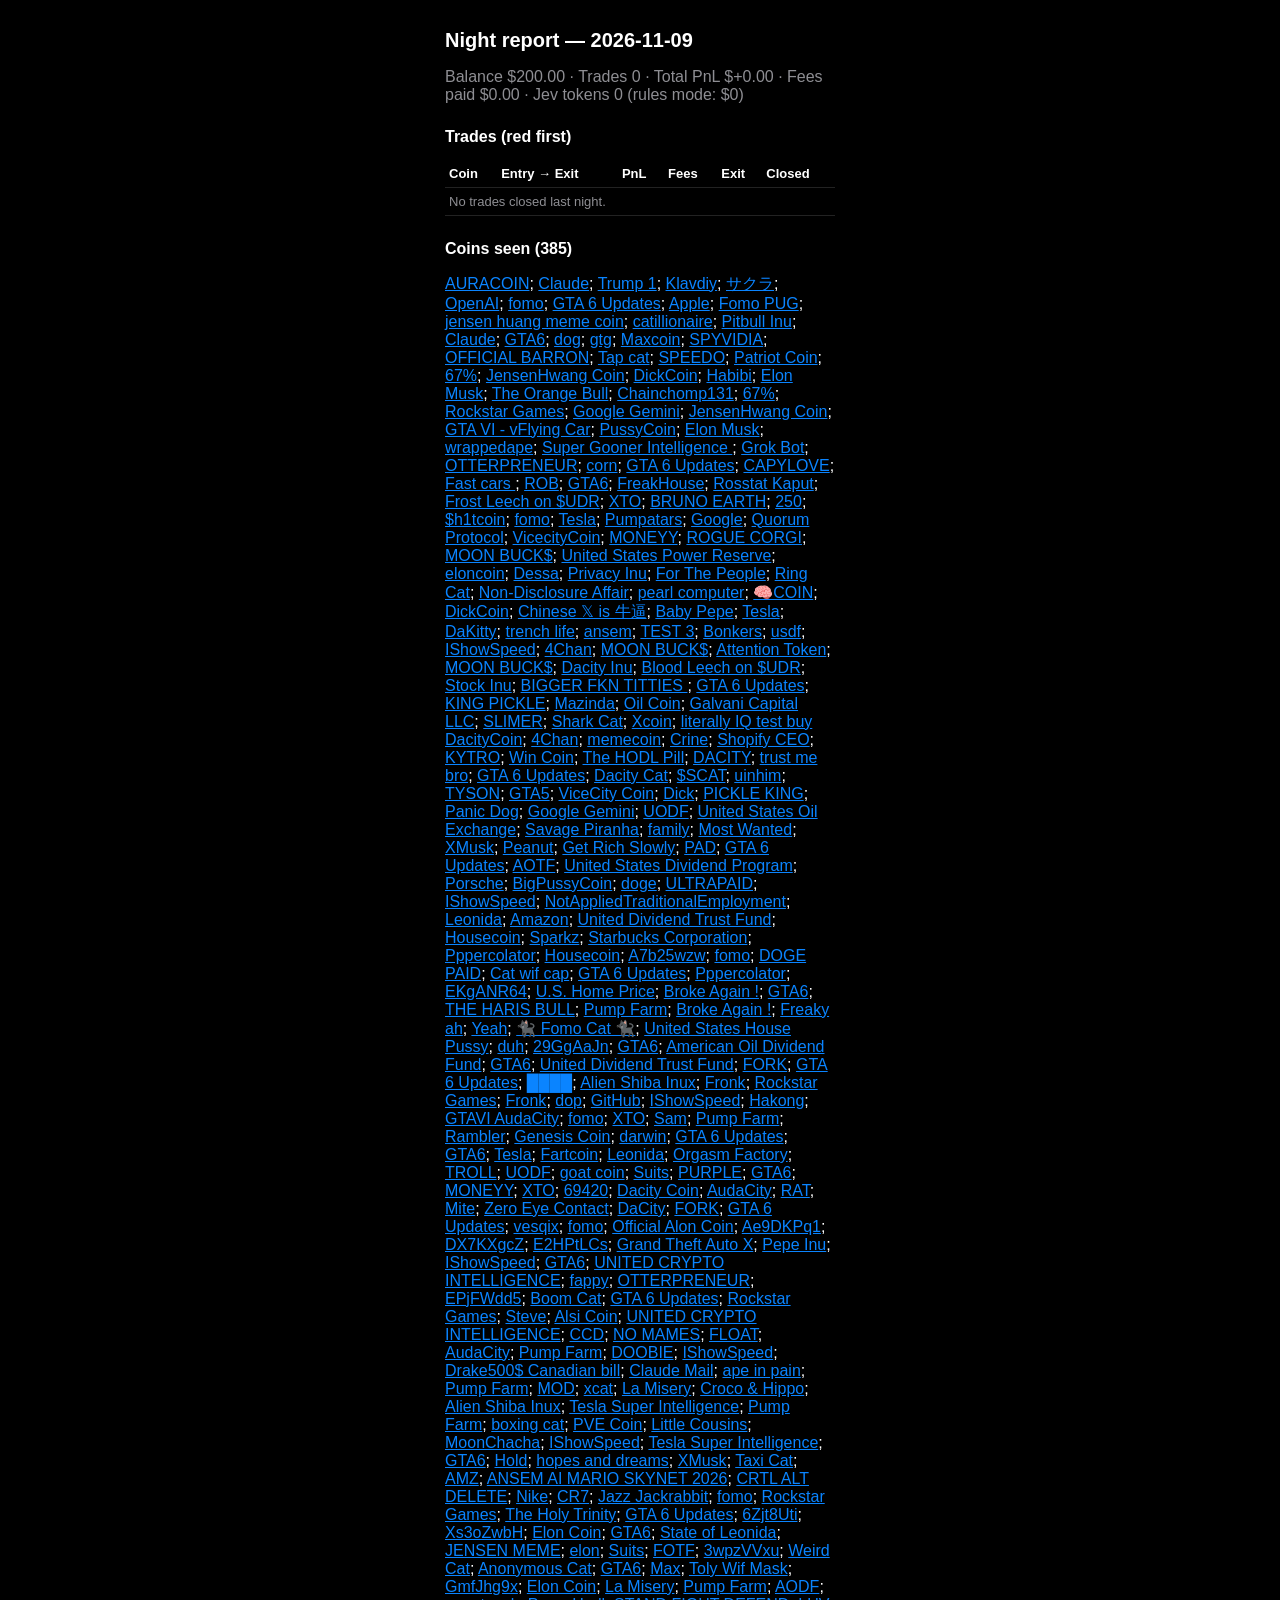
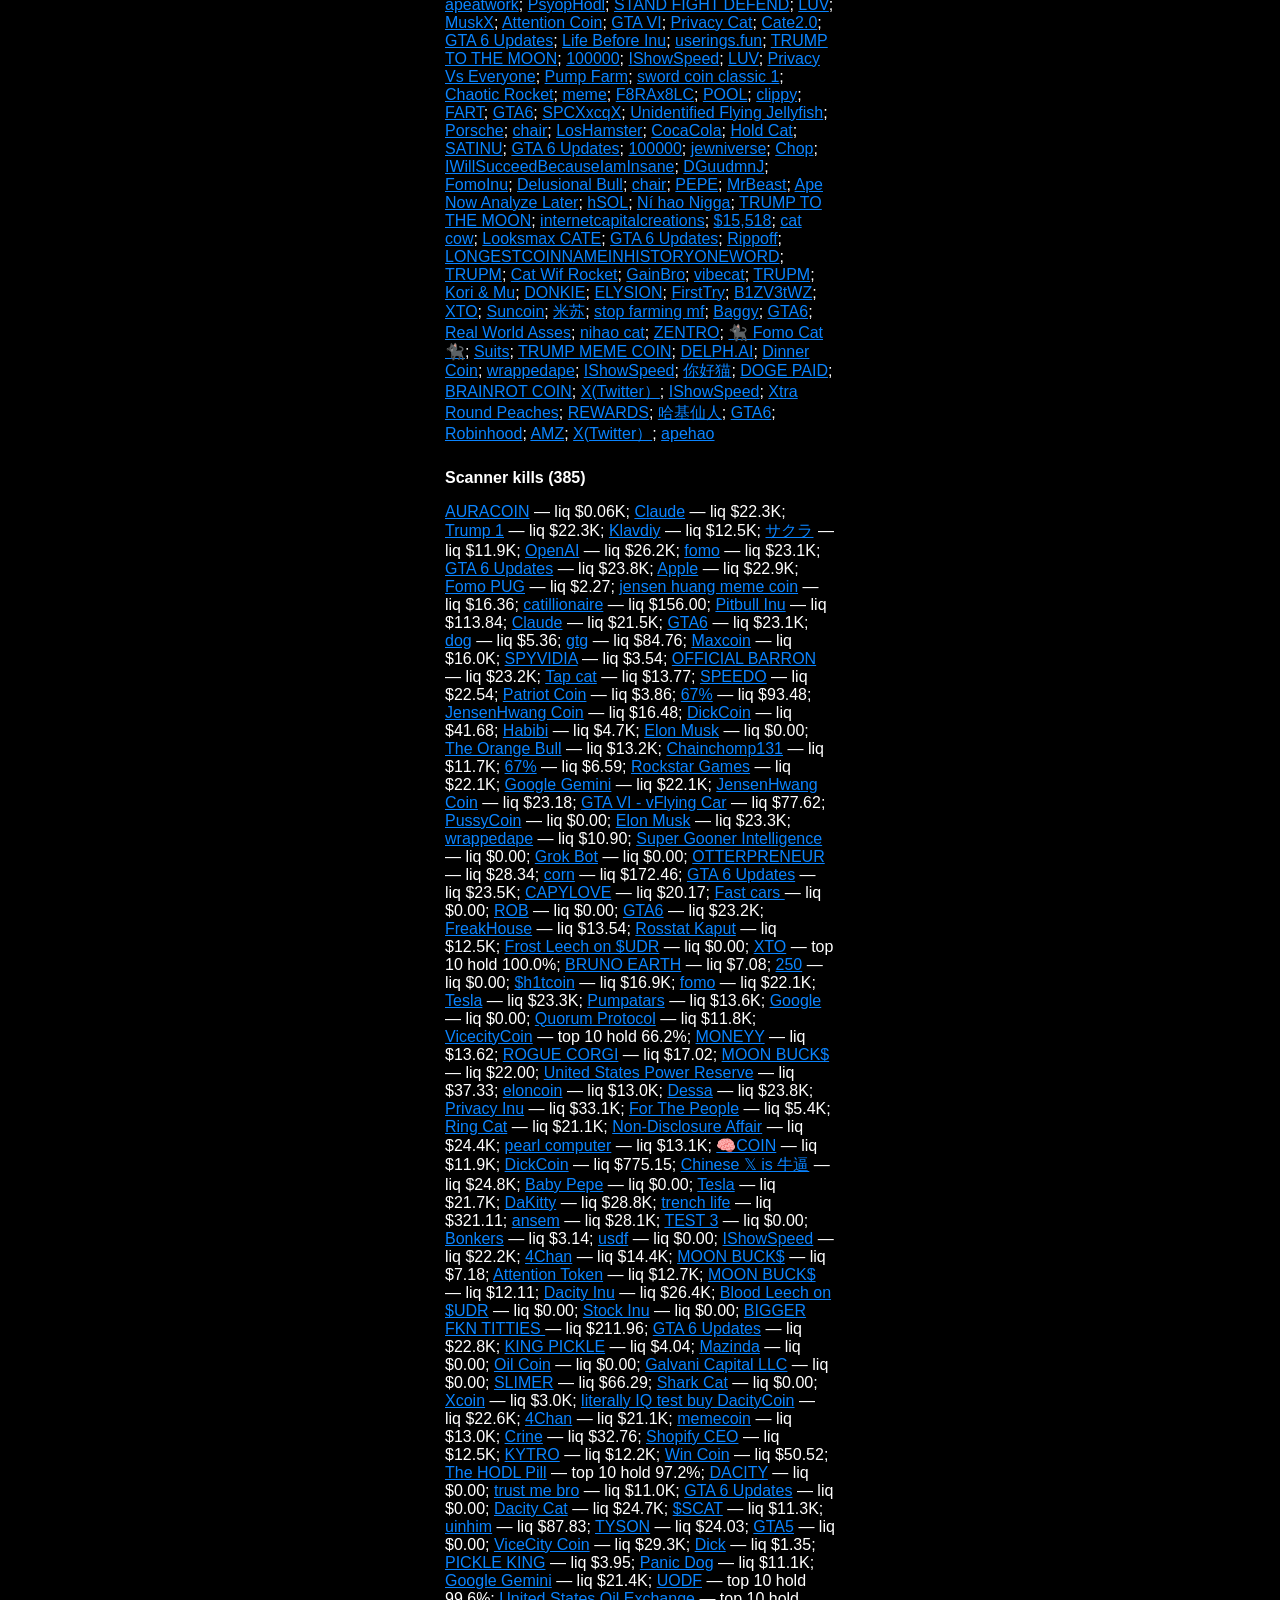
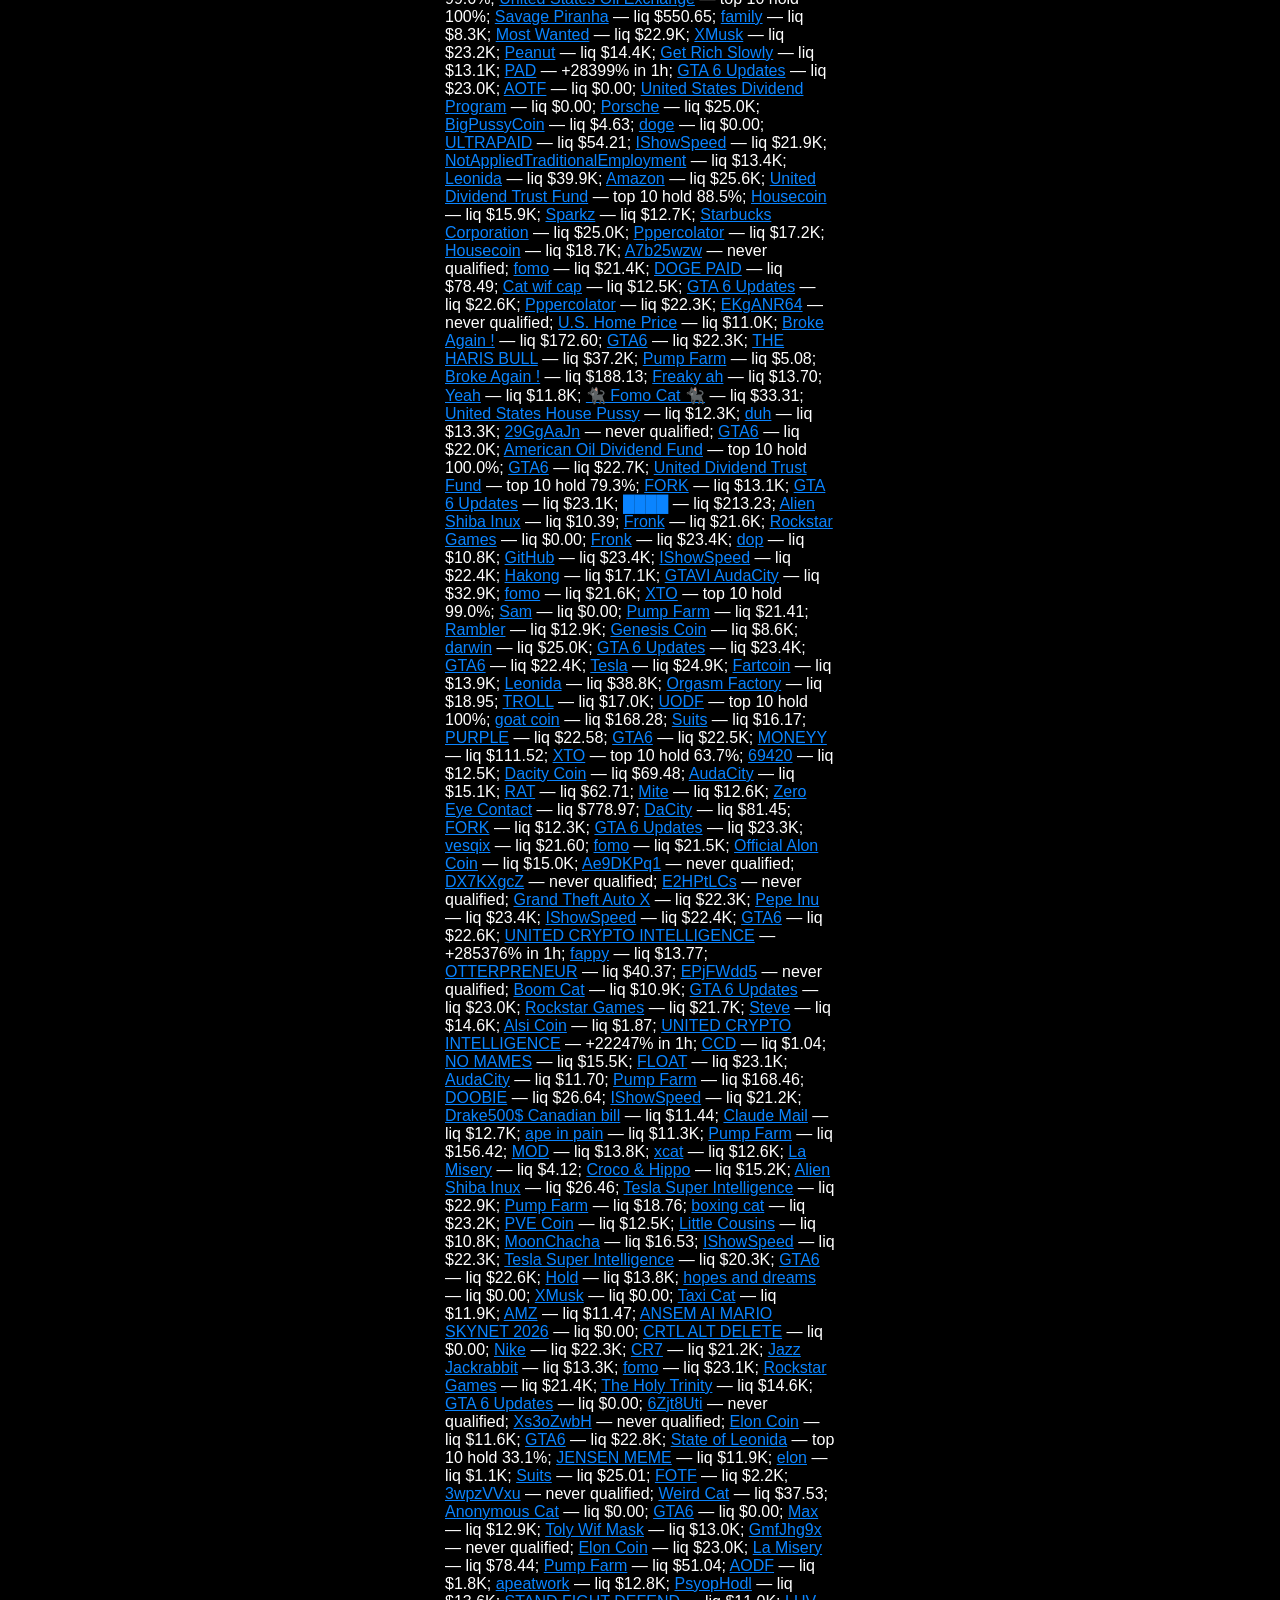
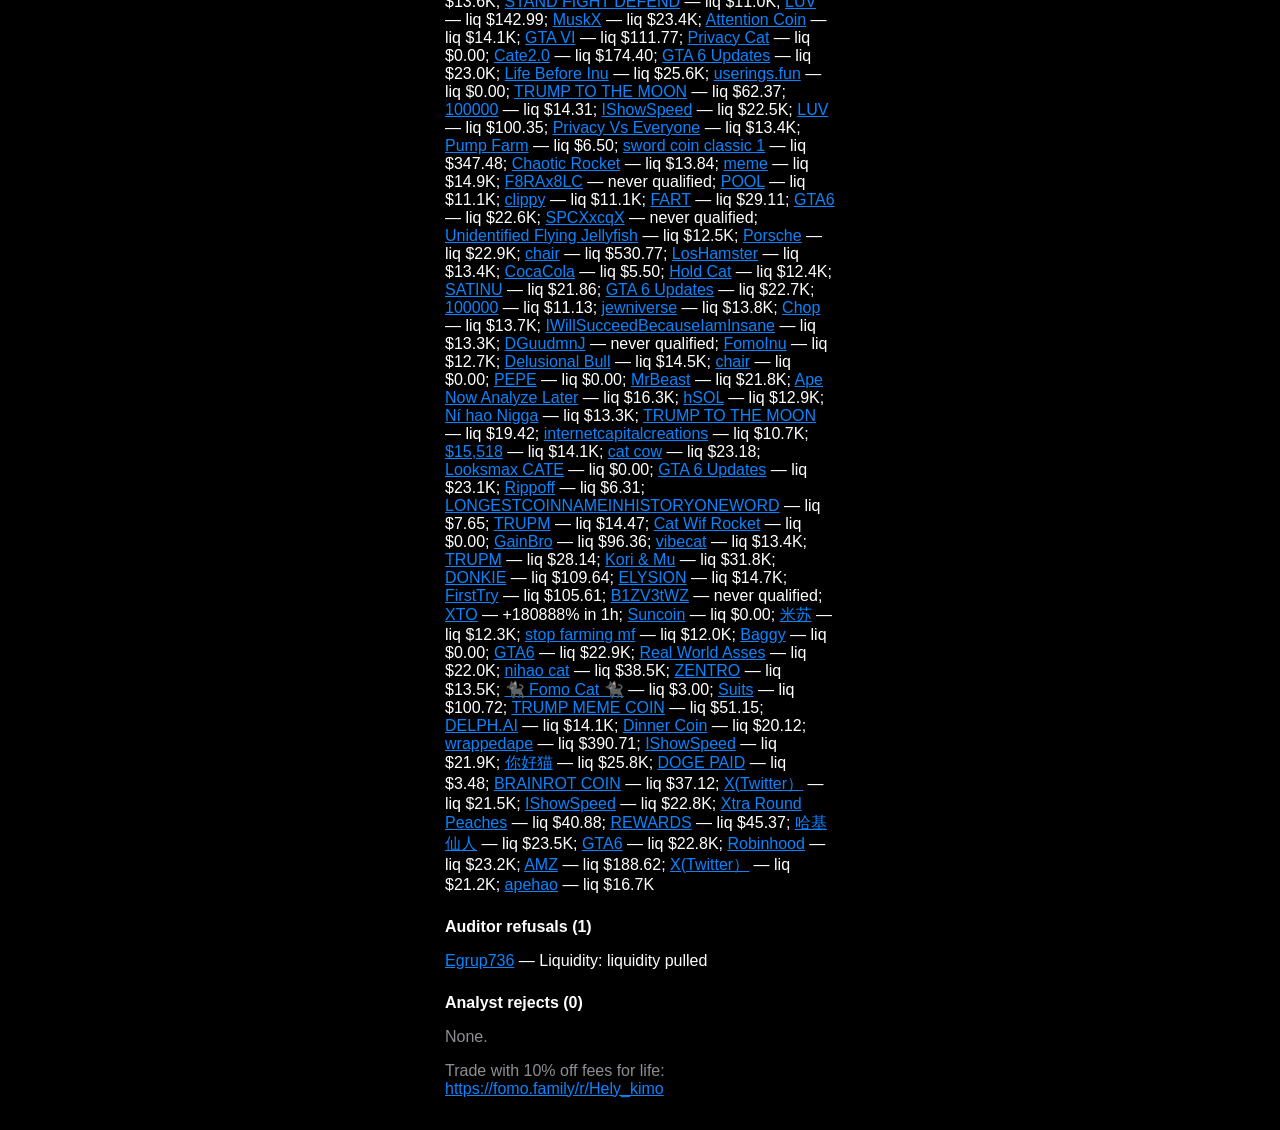
<file: report.html>
<!doctype html><html><head><meta charset="utf-8">
<meta name="viewport" content="width=device-width, initial-scale=1">
<title>Grok Bot — Night report 2026-11-09</title>
<style>body{background:#000;color:#fff;font-family:-apple-system,sans-serif;max-width:390px;margin:auto;padding:16px}
a{color:#0a84ff} .red td{color:#ff453a} .green td{color:#30d158}
table{width:100%;border-collapse:collapse} td,th{padding:6px 4px;border-bottom:1px solid #222;text-align:left;font-size:13px}
h1{font-size:20px} h2{font-size:16px;margin-top:24px} .muted{color:#8e8e93}</style></head><body>
<h1>Night report — 2026-11-09</h1>
<p class="muted">Balance $200.00 · Trades 0 ·
Total PnL $+0.00 · Fees paid $0.00 · Jev tokens 0 (rules mode: $0)</p>
<h2>Trades (red first)</h2>
<table><tr><th>Coin</th><th>Entry → Exit</th><th>PnL</th><th>Fees</th><th>Exit</th><th>Closed</th></tr>
<tr><td colspan="6" class="muted">No trades closed last night.</td></tr></table>
<h2>Coins seen (385)</h2>
<p><a href="https://fomo.family/coin?address=Egrup7369BAm9Rxgf9Jk64zrFP3uVjJ3g2Btz9rZpump&chainId=1399811149&r=Hely_kimo&source=share_link">AURACOIN</a>; <a href="https://fomo.family/coin?address=EZ5CkdyS5gfPK6ro8tv97rrCmNkxZjwxFBUiWk3Npump&chainId=1399811149&r=Hely_kimo&source=share_link">Claude</a>; <a href="https://fomo.family/coin?address=HYoM6KGcYhghx8zMRrU4DJT9xWrNn4jwGDGnDpFhpump&chainId=1399811149&r=Hely_kimo&source=share_link">Trump 1</a>; <a href="https://fomo.family/coin?address=2uPWZGK8cr5WChqNMEJFU4erCbsAsdWeDWWCtozppump&chainId=1399811149&r=Hely_kimo&source=share_link">Klavdiy</a>; <a href="https://fomo.family/coin?address=6Vp2HYHDiYkfw7WaBftMLDFLZDkw6Eyhu8fPJd5opump&chainId=1399811149&r=Hely_kimo&source=share_link">サクラ</a>; <a href="https://fomo.family/coin?address=GpdnRAeoLWTrV4rWxksDQukvwC5C9iSvQSvUrSQJpump&chainId=1399811149&r=Hely_kimo&source=share_link">OpenAI</a>; <a href="https://fomo.family/coin?address=EMfnF5D4XaUn4qQ6UMWeHCCvkm1Yyuj3DGuvHfCWpump&chainId=1399811149&r=Hely_kimo&source=share_link">fomo</a>; <a href="https://fomo.family/coin?address=CNu5qZKNV5ioPkdvoBH5tLSBsjTCiz93QHN8gyyypump&chainId=1399811149&r=Hely_kimo&source=share_link">GTA 6 Updates</a>; <a href="https://fomo.family/coin?address=2kCnfyF9cxYmHAq6YYHdkkB6kLBjPvPbXC8TSkMnpump&chainId=1399811149&r=Hely_kimo&source=share_link">Apple</a>; <a href="https://fomo.family/coin?address=A7R1ThJKEgBCGkfCrar78awAueiT5QFesPQLKoWipump&chainId=1399811149&r=Hely_kimo&source=share_link">Fomo PUG</a>; <a href="https://fomo.family/coin?address=DudJkM7u65gYiGXrN8hQSpxBcqbWxbQzVUCFHbsCpump&chainId=1399811149&r=Hely_kimo&source=share_link">jensen huang meme coin</a>; <a href="https://fomo.family/coin?address=A3VWdHnsFx13Yznrdfc7tzNT7kAV17kMEWmSXnkZpump&chainId=1399811149&r=Hely_kimo&source=share_link">catillionaire</a>; <a href="https://fomo.family/coin?address=4tKFnG3eL16MDw57mKvW9arqWKe6PKvip4VnrHb2pump&chainId=1399811149&r=Hely_kimo&source=share_link">Pitbull Inu</a>; <a href="https://fomo.family/coin?address=6gj2RXG1hreCgR5y4FBaqMyheU7mmAKixpYsDtSVpump&chainId=1399811149&r=Hely_kimo&source=share_link">Claude</a>; <a href="https://fomo.family/coin?address=Ffs4KXjK7HmQMVmdjc86BUAEvHmQoqbNLyDv96Qzpump&chainId=1399811149&r=Hely_kimo&source=share_link">GTA6</a>; <a href="https://fomo.family/coin?address=6QyzGzj398yPT577oqvDdmRhHdp5SBNKy6TZ2R4fpump&chainId=1399811149&r=Hely_kimo&source=share_link">dog</a>; <a href="https://fomo.family/coin?address=EMgZATfYrDTttZxecW4cJEa5UCKiQ2zVbzTuPBEBpump&chainId=1399811149&r=Hely_kimo&source=share_link">gtg</a>; <a href="https://fomo.family/coin?address=G4KLCTPjNyiQFEF2SExtKnHSt8t7rtPYRsdhYR3jpump&chainId=1399811149&r=Hely_kimo&source=share_link">Maxcoin</a>; <a href="https://fomo.family/coin?address=F5hPXMGMfX6zMxbxZKSDcQVTetFJAvzCbP2fV178pump&chainId=1399811149&r=Hely_kimo&source=share_link">SPYVIDIA</a>; <a href="https://fomo.family/coin?address=HcykfNsAbFWUhRKNJcoc94PoTybZUNi1gpUxPAg4pump&chainId=1399811149&r=Hely_kimo&source=share_link">OFFICIAL BARRON</a>; <a href="https://fomo.family/coin?address=79iZTW7MkkQB2y9cq1C6WrMkVb47rcJLheR9PPW9pump&chainId=1399811149&r=Hely_kimo&source=share_link">Tap cat</a>; <a href="https://fomo.family/coin?address=2rpZFLBaRgjbRZQT7MrCpcaPud8F6GcNf9dTxxdQpump&chainId=1399811149&r=Hely_kimo&source=share_link">SPEEDO</a>; <a href="https://fomo.family/coin?address=GgWkvU2wPZXztbYoUhhKoT7qwUMoTSWENu5dwqMtpump&chainId=1399811149&r=Hely_kimo&source=share_link">Patriot Coin</a>; <a href="https://fomo.family/coin?address=FRSP7naea3Fxg6pmgnTipPGVutc4th2zE8LExpXSpump&chainId=1399811149&r=Hely_kimo&source=share_link">67%</a>; <a href="https://fomo.family/coin?address=CiuCbzit6WJBxYM58BeoCzZ2xbQMMN8ciWYn1jH6pump&chainId=1399811149&r=Hely_kimo&source=share_link">JensenHwang Coin</a>; <a href="https://fomo.family/coin?address=67a9SfAVU59TFbpEeTgoeLPbi3DfRhcEh5HJ9Z9Cpump&chainId=1399811149&r=Hely_kimo&source=share_link">DickCoin</a>; <a href="https://fomo.family/coin?address=9GpJDZrgXvGXxGjffCZhhYfyLyZ94QTezQoipn74pump&chainId=1399811149&r=Hely_kimo&source=share_link">Habibi</a>; <a href="https://fomo.family/coin?address=GF1PpUsFbicGnWVXrKUKneGq7mMUaisTPuBJMfqnpump&chainId=1399811149&r=Hely_kimo&source=share_link">Elon Musk</a>; <a href="https://fomo.family/coin?address=3yjyHCC4EzLb7J7cx3uczgTrqhpXDCBkfShK8Rf3pump&chainId=1399811149&r=Hely_kimo&source=share_link">The Orange Bull</a>; <a href="https://fomo.family/coin?address=DigVnUDwgbSSWNMNsgzGNw8EQhqwjniPU2EsfD4Wpump&chainId=1399811149&r=Hely_kimo&source=share_link">Chainchomp131</a>; <a href="https://fomo.family/coin?address=5PhPKoHM8BiHfWaKj9giaPdBo6b6WvpExybREU4rpump&chainId=1399811149&r=Hely_kimo&source=share_link">67%</a>; <a href="https://fomo.family/coin?address=C4qHPWr9TzMG1x8X5oAMyZF9SodmR5BodNbxYrTtpump&chainId=1399811149&r=Hely_kimo&source=share_link">Rockstar Games</a>; <a href="https://fomo.family/coin?address=CZKW1pwcVrvpDLG3FcJYDd7kpbMDXr82PRX2yS3mpump&chainId=1399811149&r=Hely_kimo&source=share_link">Google Gemini</a>; <a href="https://fomo.family/coin?address=H82wZ8ssiSyrk1P7kU4r4zTA6tLKd9uD3ZcAkCSTpump&chainId=1399811149&r=Hely_kimo&source=share_link">JensenHwang Coin</a>; <a href="https://fomo.family/coin?address=9G7z6vMJkoeV3uCTwMnghx8VSzXKAhTx5sxsn1Bupump&chainId=1399811149&r=Hely_kimo&source=share_link">GTA VI - vFlying Car</a>; <a href="https://fomo.family/coin?address=AiULkp5XkHMuef9Yio4vMe2diB3A5ogkTM1B1kS4pump&chainId=1399811149&r=Hely_kimo&source=share_link">PussyCoin</a>; <a href="https://fomo.family/coin?address=H4CCCZAsSwHRUHpzVyLuZrrN37RShu8rCiwJPZ85pump&chainId=1399811149&r=Hely_kimo&source=share_link">Elon Musk</a>; <a href="https://fomo.family/coin?address=4SbLjV4r5WSFbRiA3TgSAU8EBuw1KCGYPT1xiFkhpump&chainId=1399811149&r=Hely_kimo&source=share_link">wrappedape</a>; <a href="https://fomo.family/coin?address=83TYxHkEdidVMZnf3dzXinCwMHvvcbccrikghHHvpump&chainId=1399811149&r=Hely_kimo&source=share_link">Super Gooner Intelligence </a>; <a href="https://fomo.family/coin?address=EcabZVASzC2UcFTWfZxPoa6KtEZDpsiYi4tgoERTpump&chainId=1399811149&r=Hely_kimo&source=share_link">Grok Bot</a>; <a href="https://fomo.family/coin?address=DYLsTNvd1WYKWocxjSTci2qByy4jWCSoKSzXB8tUpump&chainId=1399811149&r=Hely_kimo&source=share_link">OTTERPRENEUR</a>; <a href="https://fomo.family/coin?address=FuUG8NNMaiHgwRyLuafwD7nKEPJfWvrvuRBGbHRLpump&chainId=1399811149&r=Hely_kimo&source=share_link">corn</a>; <a href="https://fomo.family/coin?address=Gq2XyHbTNRp53Mjtb8fQNJWAiECbvtTo7VPdYzpwpump&chainId=1399811149&r=Hely_kimo&source=share_link">GTA 6 Updates</a>; <a href="https://fomo.family/coin?address=9WK9FPcJe6ojY2DouBLQnZPcPwxooNfPjirqnf8Bpump&chainId=1399811149&r=Hely_kimo&source=share_link">CAPYLOVE</a>; <a href="https://fomo.family/coin?address=Gom8eCwZQQBNL2TehVRXgxzvWyGS8XgCBkB9QYjrpump&chainId=1399811149&r=Hely_kimo&source=share_link">Fast cars </a>; <a href="https://fomo.family/coin?address=2P33ZcztEYP22khzbG1t9aUt3d4hUjA2yNxbmYVmpump&chainId=1399811149&r=Hely_kimo&source=share_link">ROB</a>; <a href="https://fomo.family/coin?address=J6kG3kMQDkRPhMh9ad2iTBdqvjcLqzAzA2zWMvshpump&chainId=1399811149&r=Hely_kimo&source=share_link">GTA6</a>; <a href="https://fomo.family/coin?address=2cGVSPUZ6XrVn6f1d1NpbuazyWsovFAtLX3HKGynpump&chainId=1399811149&r=Hely_kimo&source=share_link">FreakHouse</a>; <a href="https://fomo.family/coin?address=8jXaWBz78JnBL1DFaZuaUQgnRTbG7qQ2vsz5CbFdpump&chainId=1399811149&r=Hely_kimo&source=share_link">Rosstat Kaput</a>; <a href="https://fomo.family/coin?address=BpS4oKWRzKjbYhNSXt8HKPfR9VNnawN3nLY9PMtCS2vk&chainId=1399811149&r=Hely_kimo&source=share_link">Frost Leech on $UDR</a>; <a href="https://fomo.family/coin?address=3ieD2L51qi8A6vhTkYyw8uURMdfgTCuiZ3H9x42Fpump&chainId=1399811149&r=Hely_kimo&source=share_link">XTO</a>; <a href="https://fomo.family/coin?address=8pbaCW5wp6MVVGQykRNpdanRdjAbUXc7h77ShB4Upump&chainId=1399811149&r=Hely_kimo&source=share_link">BRUNO EARTH</a>; <a href="https://fomo.family/coin?address=6GmxHKSGHbkEUXZwTmwmF7odvBueoZdJsRcJnU3Spump&chainId=1399811149&r=Hely_kimo&source=share_link">250</a>; <a href="https://fomo.family/coin?address=8QCqrCmjCTmFarmq8SxCryuxzMBLVEWasbFaZQgXpump&chainId=1399811149&r=Hely_kimo&source=share_link">$h1tcoin</a>; <a href="https://fomo.family/coin?address=7BdeSjH9kDwhxJ3kysbiWzJHXcguMJQnaaC2wGKdpump&chainId=1399811149&r=Hely_kimo&source=share_link">fomo</a>; <a href="https://fomo.family/coin?address=CtUeBwNojsdCt5RbKyz7msZiTGeKQP4HNBsvvAm2pump&chainId=1399811149&r=Hely_kimo&source=share_link">Tesla</a>; <a href="https://fomo.family/coin?address=Au9qrs4fgSPmJz5SokRzMRu6SbM4TkDXnCHAV9BAvcR4&chainId=1399811149&r=Hely_kimo&source=share_link">Pumpatars</a>; <a href="https://fomo.family/coin?address=56AkRpMgYzpm7vTQEmcxRCdEBDrzeZNxazR2HFyJpump&chainId=1399811149&r=Hely_kimo&source=share_link">Google</a>; <a href="https://fomo.family/coin?address=7QfA3BaZ4Q84Rz1rDm1tVGdeh3xi5gvbHvinju8Ppump&chainId=1399811149&r=Hely_kimo&source=share_link">Quorum Protocol</a>; <a href="https://fomo.family/coin?address=4qTCmu1QhXW6DZ6Fiy73nBwL4gcG5GsxSLUW6J9dpump&chainId=1399811149&r=Hely_kimo&source=share_link">VicecityCoin</a>; <a href="https://fomo.family/coin?address=8hJr7Rn1Buxb8o2PbC9262ijm3WpQRqRdK3Xhvmspump&chainId=1399811149&r=Hely_kimo&source=share_link">MONEYY</a>; <a href="https://fomo.family/coin?address=kNtwVsL7JRW3RiR1xsf89u7s8vS5rPDjVMMBpyApump&chainId=1399811149&r=Hely_kimo&source=share_link">ROGUE CORGI</a>; <a href="https://fomo.family/coin?address=6vQ4kKgnGyi2d76TtYV46789ZXTQiJRNFeQyRnfUpump&chainId=1399811149&r=Hely_kimo&source=share_link">MOON BUCK$</a>; <a href="https://fomo.family/coin?address=9sjj8X38t6pGP4rRcvYN8BL1YQ6dpQ1q619sn99Spump&chainId=1399811149&r=Hely_kimo&source=share_link">United States Power Reserve</a>; <a href="https://fomo.family/coin?address=J1W5iWVz62beYgBd3bNr8Yc7oEifaJRyRmA8yaxapump&chainId=1399811149&r=Hely_kimo&source=share_link">eloncoin</a>; <a href="https://fomo.family/coin?address=x9TW2UPX9rAPCkXVdy6Zv5E3H2Cc3Bek7uUyFoQpump&chainId=1399811149&r=Hely_kimo&source=share_link">Dessa</a>; <a href="https://fomo.family/coin?address=ZuRwiAPkpCKAdscscbcXMEZUtTwBeBNbMpwbUPapump&chainId=1399811149&r=Hely_kimo&source=share_link">Privacy Inu</a>; <a href="https://fomo.family/coin?address=FjiLS1HijWU7CpYNrFMC7RFZmfq1VztmrahJLHQ5pump&chainId=1399811149&r=Hely_kimo&source=share_link">For The People</a>; <a href="https://fomo.family/coin?address=HiY945Q3QcFTipjzAySpSBgxvr6X1AMSXzqmmo5Epump&chainId=1399811149&r=Hely_kimo&source=share_link">Ring Cat</a>; <a href="https://fomo.family/coin?address=GjVCTMvP8hrQx88nTpsnqov7HSJriRTCYdeP2kxpump&chainId=1399811149&r=Hely_kimo&source=share_link">Non-Disclosure Affair</a>; <a href="https://fomo.family/coin?address=52TS3puKfM3rsQBTR7K7rcqPRUNSh7XnnPKo3n3Ppump&chainId=1399811149&r=Hely_kimo&source=share_link">pearl computer</a>; <a href="https://fomo.family/coin?address=3HyA7Q2TUMksEQqJsG4xLudrUvJcDCDBWUocyRFzpump&chainId=1399811149&r=Hely_kimo&source=share_link">🧠COIN</a>; <a href="https://fomo.family/coin?address=2wShRWBgiP2GcJ2DhdDsvPVHdt7XvJLrNmAc8H1Zpump&chainId=1399811149&r=Hely_kimo&source=share_link">DickCoin</a>; <a href="https://fomo.family/coin?address=D5xLGcNA8Tvpn5h4jYUB8g1siUuSTPogpCcB32Rpump&chainId=1399811149&r=Hely_kimo&source=share_link">Chinese 𝕏 is 牛逼</a>; <a href="https://fomo.family/coin?address=B8dvdSHW8Ejgfh7yigevPRA6wgzxjxKttftXqcBEpump&chainId=1399811149&r=Hely_kimo&source=share_link">Baby Pepe</a>; <a href="https://fomo.family/coin?address=8uFpot2fTRCySihvzvkXjy8JkwuNDSrGai4UUHqkpump&chainId=1399811149&r=Hely_kimo&source=share_link">Tesla</a>; <a href="https://fomo.family/coin?address=4HLzQoz5KkhXFrwKfX1Jb2iEFBd9QseFAEJvjqDdpump&chainId=1399811149&r=Hely_kimo&source=share_link">DaKitty</a>; <a href="https://fomo.family/coin?address=9zd5fuGGxhYUcGuJdLR2n5auVkft3z7ByycQGHhBpump&chainId=1399811149&r=Hely_kimo&source=share_link">trench life</a>; <a href="https://fomo.family/coin?address=8ucoTcPLLqcLB2ZgLPW3Rjv9wuj2E2qVfUPVjTFfpump&chainId=1399811149&r=Hely_kimo&source=share_link">ansem</a>; <a href="https://fomo.family/coin?address=9cgYPwyc6Ezh7c2TgP2iVCJWpHH9MHsB3nVrxWzupump&chainId=1399811149&r=Hely_kimo&source=share_link">TEST 3</a>; <a href="https://fomo.family/coin?address=EQPdCTJMjXZew72jyTnrsrpFgktoar5w26NxmC8Ypump&chainId=1399811149&r=Hely_kimo&source=share_link">Bonkers</a>; <a href="https://fomo.family/coin?address=D5eqje1EP5uUrn2VpKZWUApXVfepNJ9BC8wakyFppump&chainId=1399811149&r=Hely_kimo&source=share_link">usdf</a>; <a href="https://fomo.family/coin?address=Fmc1E6BoqtqBecekhj4e6CEWNtxSt42dcCz1jNwNpump&chainId=1399811149&r=Hely_kimo&source=share_link">IShowSpeed</a>; <a href="https://fomo.family/coin?address=BCD45QZJ8PPiN7BttKMehSphsYrw6rwtr9nunrVbpump&chainId=1399811149&r=Hely_kimo&source=share_link">4Chan</a>; <a href="https://fomo.family/coin?address=DzTV1aztZs2zd57e3qCmSYfBcJDDZgFtdUGMuW5cpump&chainId=1399811149&r=Hely_kimo&source=share_link">MOON BUCK$</a>; <a href="https://fomo.family/coin?address=EfybpaRCyLftL6wxGYrFpCigX2NBE2DUFrucY88vpump&chainId=1399811149&r=Hely_kimo&source=share_link">Attention Token</a>; <a href="https://fomo.family/coin?address=254dBjyteV79Ba1DtZnTKYruCEHk2gZMZ95MYBu4pump&chainId=1399811149&r=Hely_kimo&source=share_link">MOON BUCK$</a>; <a href="https://fomo.family/coin?address=BTJTo1ESLNmWZ3RpiG1yhkBWxNnj2MypvbBu8v2Qpump&chainId=1399811149&r=Hely_kimo&source=share_link">Dacity Inu</a>; <a href="https://fomo.family/coin?address=994rpGbFnjYCjYVrWVA3kX3w3i2LEFWxpN5B3hWfCcv4&chainId=1399811149&r=Hely_kimo&source=share_link">Blood Leech on $UDR</a>; <a href="https://fomo.family/coin?address=4CKpmdiiGLsmkRowTueiBCt9pEnUhHsrdWwEDYtepump&chainId=1399811149&r=Hely_kimo&source=share_link">Stock Inu</a>; <a href="https://fomo.family/coin?address=BKzrVky8KtUTqGvsZxEoFurr9A6U5FRuqTqMhwpQpump&chainId=1399811149&r=Hely_kimo&source=share_link">BIGGER FKN TITTIES </a>; <a href="https://fomo.family/coin?address=DYJZUq6g9w6VnuZGrr5nSmS1WKQfVGCJmZpbJVHQpump&chainId=1399811149&r=Hely_kimo&source=share_link">GTA 6 Updates</a>; <a href="https://fomo.family/coin?address=EgPNU8jrfBaDd26A4pLjXeBerLMwop9yF1bnkyiQpump&chainId=1399811149&r=Hely_kimo&source=share_link">KING PICKLE</a>; <a href="https://fomo.family/coin?address=3FVRCKJYNj1pZqpg6jHWDBaSbAYNdhckcLRvTeoeLK2B&chainId=1399811149&r=Hely_kimo&source=share_link">Mazinda</a>; <a href="https://fomo.family/coin?address=CArMjGLxZMgAdqDwCc5SUsjKK1X135Pi3T7WQcD4pump&chainId=1399811149&r=Hely_kimo&source=share_link">Oil Coin</a>; <a href="https://fomo.family/coin?address=Ereedz94JPD19GHJpe3uPYsKYE4qBspNYeyHtUetpump&chainId=1399811149&r=Hely_kimo&source=share_link">Galvani Capital LLC</a>; <a href="https://fomo.family/coin?address=yWskRuqRZemVLVYpgJ456A2Ga5GdKBfYr7deeRPpump&chainId=1399811149&r=Hely_kimo&source=share_link">SLIMER</a>; <a href="https://fomo.family/coin?address=F4um2ZgmJ7QQSkeimYzTByThNstcr6fNLE7Lahjrpump&chainId=1399811149&r=Hely_kimo&source=share_link">Shark Cat</a>; <a href="https://fomo.family/coin?address=KhMyQbLBpeAGo9HurAY82QYYGBeFvBW8YJGJEnJpump&chainId=1399811149&r=Hely_kimo&source=share_link">Xcoin</a>; <a href="https://fomo.family/coin?address=wSkmmtpipUSwwWG2kMWxAj6ay6WRwcxunQXU7rFpump&chainId=1399811149&r=Hely_kimo&source=share_link">literally IQ test buy DacityCoin</a>; <a href="https://fomo.family/coin?address=7k2GtNmRCTTu93VLGuC3ZqbuWJrsvN7nygW1tZn2pump&chainId=1399811149&r=Hely_kimo&source=share_link">4Chan</a>; <a href="https://fomo.family/coin?address=AU4v5LRuxLGBhbbT9iKBteKLkVCZsVVr4Jh8MgDtpump&chainId=1399811149&r=Hely_kimo&source=share_link">memecoin</a>; <a href="https://fomo.family/coin?address=2QVraj2PtYWEWQ9oMd3jEXQxz1xP6gxFEMTKP9FJpump&chainId=1399811149&r=Hely_kimo&source=share_link">Crine</a>; <a href="https://fomo.family/coin?address=4VtdZpzLvSkkNmaDyMBbcwXd5LTYPdyAjLSCzXCdpump&chainId=1399811149&r=Hely_kimo&source=share_link">Shopify CEO</a>; <a href="https://fomo.family/coin?address=3r2kZJWknfRJLs17YjSD74MqJJAH39p1nM4RznrCpump&chainId=1399811149&r=Hely_kimo&source=share_link">KYTRO</a>; <a href="https://fomo.family/coin?address=3qZFbMvNZaajXeFTkh9DCFpZKMkdzn9nsPCEAehtpump&chainId=1399811149&r=Hely_kimo&source=share_link">Win Coin</a>; <a href="https://fomo.family/coin?address=HQNJhJyL1QJggnBSN434QVK1RsvcUMNNfkt1dskzpump&chainId=1399811149&r=Hely_kimo&source=share_link">The HODL Pill</a>; <a href="https://fomo.family/coin?address=4TA65hr1oCXF5gmnqQe3nLkqDxdR1JuoHQ3KT9Mipump&chainId=1399811149&r=Hely_kimo&source=share_link">DACITY</a>; <a href="https://fomo.family/coin?address=NCwA7tiyCu5HhierYoiY2x5vqPBJpoPKFqSuAxgpump&chainId=1399811149&r=Hely_kimo&source=share_link">trust me bro</a>; <a href="https://fomo.family/coin?address=F79xtW3sbKAUFCGuB1ZD7S9UPfmtv4Wet1bBeoj2pump&chainId=1399811149&r=Hely_kimo&source=share_link">GTA 6 Updates</a>; <a href="https://fomo.family/coin?address=BxyJ8onib6gjBr6QENELRLdE9gQra4sLLw8KGiK1pump&chainId=1399811149&r=Hely_kimo&source=share_link">Dacity Cat</a>; <a href="https://fomo.family/coin?address=8Wi8V2kPzWUckgAgLjJrhS3zqDf8fKr4jv7zaiZepump&chainId=1399811149&r=Hely_kimo&source=share_link">$SCAT</a>; <a href="https://fomo.family/coin?address=CfCCzL5bqSfpDifW6UA12s2n4KhUR17V7aSpf32Kpump&chainId=1399811149&r=Hely_kimo&source=share_link">uinhim</a>; <a href="https://fomo.family/coin?address=5R4YNKKANj1XBPw8oedkgeZrmP5yHygjnxPqJMkcpump&chainId=1399811149&r=Hely_kimo&source=share_link">TYSON</a>; <a href="https://fomo.family/coin?address=5fJcFEB5QnMaAwgEVX54zvDcsDtfGFNNC52nA9Jrpump&chainId=1399811149&r=Hely_kimo&source=share_link">GTA5</a>; <a href="https://fomo.family/coin?address=Fxg8YJZwobR55YKN6nK9PQTFMxbwdetZi27m1xJWpump&chainId=1399811149&r=Hely_kimo&source=share_link">ViceCity Coin</a>; <a href="https://fomo.family/coin?address=BJKtb3v5KqC5XWJ9v7gUngDEwjoJu8gwrHCAbk2vpump&chainId=1399811149&r=Hely_kimo&source=share_link">Dick</a>; <a href="https://fomo.family/coin?address=EtCxkn8j3VyGt9CbsADLnzuBVZneTGWaTasGWq2zpump&chainId=1399811149&r=Hely_kimo&source=share_link">PICKLE KING</a>; <a href="https://fomo.family/coin?address=Bmy2XNoysbCCqzqX3CC7DFbHW6FhGJ36MzWD1Wgdpump&chainId=1399811149&r=Hely_kimo&source=share_link">Panic Dog</a>; <a href="https://fomo.family/coin?address=BguxKLt5E2foDXZMhdWfNjmfnyr5zAuWXtUTxqbcpump&chainId=1399811149&r=Hely_kimo&source=share_link">Google Gemini</a>; <a href="https://fomo.family/coin?address=r6FmuaXMJc7RgSjRJXZDVnGoUNBZhrBrPrj5eKapump&chainId=1399811149&r=Hely_kimo&source=share_link">UODF</a>; <a href="https://fomo.family/coin?address=GGsg4bPBXqvAsSKVE69aKYDAWQkagimQyxKfJE5pump&chainId=1399811149&r=Hely_kimo&source=share_link">United States Oil Exchange</a>; <a href="https://fomo.family/coin?address=47iB65sHTUsdGZEBAfzEzj9ZXnhs6FbWiE8dGyZ4pump&chainId=1399811149&r=Hely_kimo&source=share_link">Savage Piranha</a>; <a href="https://fomo.family/coin?address=DTj1LRGevx8ZajGsFPuVqYkUA9pw9Sxwu9J4fqqwpump&chainId=1399811149&r=Hely_kimo&source=share_link">family</a>; <a href="https://fomo.family/coin?address=4hibeQCY5rZS46PuxuyWRQCKWciqh4LkYzm46Bvkpump&chainId=1399811149&r=Hely_kimo&source=share_link">Most Wanted</a>; <a href="https://fomo.family/coin?address=FHwyP86R9YEE1MNeCUhHvybQzXB6xaDqBjbuNvnpump&chainId=1399811149&r=Hely_kimo&source=share_link">XMusk</a>; <a href="https://fomo.family/coin?address=CEdyNDC94wdUBVvnrHqTfcQXNLQ4YQf6h9gfQwfGpump&chainId=1399811149&r=Hely_kimo&source=share_link">Peanut</a>; <a href="https://fomo.family/coin?address=7LtE7Yr6X1MKf9oxvccydXCrMGkZ6ZeYL1AVhX1Hpump&chainId=1399811149&r=Hely_kimo&source=share_link">Get Rich Slowly</a>; <a href="https://fomo.family/coin?address=MxgoJGDRYoYPk6j2VApZN6qfhMJNfyUMjdrBKQKpump&chainId=1399811149&r=Hely_kimo&source=share_link">PAD</a>; <a href="https://fomo.family/coin?address=G46SmdinUGB8yReXHboX1WyakKTJn6m27pAr5FsXpump&chainId=1399811149&r=Hely_kimo&source=share_link">GTA 6 Updates</a>; <a href="https://fomo.family/coin?address=vYqJWfZbXiiDWqFTQAfepHRD7tp8ZwSm4NN2G5vpump&chainId=1399811149&r=Hely_kimo&source=share_link">AOTF</a>; <a href="https://fomo.family/coin?address=ayyLokVYDCxpT84TViruiBFFkPP9AEDqDaMXZzcpump&chainId=1399811149&r=Hely_kimo&source=share_link">United States Dividend Program</a>; <a href="https://fomo.family/coin?address=GcBnz1JNgcf2vE1HHjezDgSPeGqZfnZst47531jApump&chainId=1399811149&r=Hely_kimo&source=share_link">Porsche</a>; <a href="https://fomo.family/coin?address=7BKCwCi4V1xDocYboimekwRbEueMb4popqEURxvNpump&chainId=1399811149&r=Hely_kimo&source=share_link">BigPussyCoin</a>; <a href="https://fomo.family/coin?address=HTaBmiNnLkMZEcgmpAFU76LG3akLKPSfJxfXu3pffork&chainId=1399811149&r=Hely_kimo&source=share_link">doge</a>; <a href="https://fomo.family/coin?address=6CoASmjjjU317zRA4ZA6xVy9xJMGC4cahiUC1Qkdpump&chainId=1399811149&r=Hely_kimo&source=share_link">ULTRAPAID</a>; <a href="https://fomo.family/coin?address=9zLsWgXg6cA28jhZhAZY7usDtNhzyiyFZzsdNX9Zpump&chainId=1399811149&r=Hely_kimo&source=share_link">IShowSpeed</a>; <a href="https://fomo.family/coin?address=73yCT84vz9nZtj44b8fLUsinSqZWc7QZ94r3XN4opump&chainId=1399811149&r=Hely_kimo&source=share_link">NotAppliedTraditionalEmployment</a>; <a href="https://fomo.family/coin?address=HRifw4Rm5jPQv8iDVUgeQorUGe5aP6AMeizXUdXqpump&chainId=1399811149&r=Hely_kimo&source=share_link">Leonida</a>; <a href="https://fomo.family/coin?address=GhfQrWTpTQS3efneJYaNfnn28QUAaBLyxFXLxqU8pump&chainId=1399811149&r=Hely_kimo&source=share_link">Amazon</a>; <a href="https://fomo.family/coin?address=H1aWzDcWVU2bY8bqiwXzeNADA7LHSzYRc6Tk6M1pump&chainId=1399811149&r=Hely_kimo&source=share_link">United Dividend Trust Fund</a>; <a href="https://fomo.family/coin?address=5gdQqbLb3JDw3FBzuuJGk64CAXipLGs8dAqZgtJgh7gL&chainId=1399811149&r=Hely_kimo&source=share_link">Housecoin</a>; <a href="https://fomo.family/coin?address=3YTT9LLDPeFWGJeh5S7K1Q6gAEMLjiW838P8e1C1pump&chainId=1399811149&r=Hely_kimo&source=share_link">Sparkz</a>; <a href="https://fomo.family/coin?address=4GercVwQjRQTxpxHvsJnY5rARaor2NcwiakNn6rrpump&chainId=1399811149&r=Hely_kimo&source=share_link">Starbucks Corporation</a>; <a href="https://fomo.family/coin?address=Ho7iohoM6UN96yoxzBNzz9aXZpNW3AyUVuEmBdAQpump&chainId=1399811149&r=Hely_kimo&source=share_link">Pppercolator</a>; <a href="https://fomo.family/coin?address=A7oxg5frmdPrTFkhpe7m93SVuhpX78p5k3g1Xqxwpump&chainId=1399811149&r=Hely_kimo&source=share_link">Housecoin</a>; <a href="https://fomo.family/coin?address=A7b25wzw3VqsuLmqWw1afYGDLu6oauL3ZiQVaSdApump&chainId=1399811149&r=Hely_kimo&source=share_link">A7b25wzw</a>; <a href="https://fomo.family/coin?address=GJWUiTouUCLw94wVcinybQYBusrJLEWXY31dAnKFpump&chainId=1399811149&r=Hely_kimo&source=share_link">fomo</a>; <a href="https://fomo.family/coin?address=4yGA58pyBPrgdi9AGY2NhkgVL5obBnGu6UqZ6JhBpump&chainId=1399811149&r=Hely_kimo&source=share_link">DOGE PAID</a>; <a href="https://fomo.family/coin?address=1f3LAi4PSagBSEspNgFQuCm7vfVQKYUoRHY6cfdpump&chainId=1399811149&r=Hely_kimo&source=share_link">Cat wif cap</a>; <a href="https://fomo.family/coin?address=7xWHgFHrFqpg9DzgwqAErrzEXQDFLw2Bd37GNk1Tpump&chainId=1399811149&r=Hely_kimo&source=share_link">GTA 6 Updates</a>; <a href="https://fomo.family/coin?address=DPviHzYCJd7CoD4Ms1ogNKvsEydpJnGfqtaxto5pump&chainId=1399811149&r=Hely_kimo&source=share_link">Pppercolator</a>; <a href="https://fomo.family/coin?address=EKgANR64wDs69gLZUaSNKWHSrJQ7LcP29A3UHcppump&chainId=1399811149&r=Hely_kimo&source=share_link">EKgANR64</a>; <a href="https://fomo.family/coin?address=4AY5yHJSvYtQ7ao65vcBf92xhM2kjTezTVKxXo1SJmd1&chainId=1399811149&r=Hely_kimo&source=share_link">U.S. Home Price</a>; <a href="https://fomo.family/coin?address=5N7NyJybdpGHshDxcaGXqQXjAu2Jf9vbSBZ5sJ6Vpump&chainId=1399811149&r=Hely_kimo&source=share_link">Broke Again !</a>; <a href="https://fomo.family/coin?address=8ihuBm7y1tN5xNbYVjJTPvShnBiKzJ3jKF4sQhCSpump&chainId=1399811149&r=Hely_kimo&source=share_link">GTA6</a>; <a href="https://fomo.family/coin?address=6mwuYnY3fHdxed9GnrdY5BkXhJwMi1uz39MPsYUcpump&chainId=1399811149&r=Hely_kimo&source=share_link">THE HARIS BULL</a>; <a href="https://fomo.family/coin?address=66RTKm5NX7gSg3pMHEYVkSdmHuSzu831pC5RjHhSpump&chainId=1399811149&r=Hely_kimo&source=share_link">Pump Farm</a>; <a href="https://fomo.family/coin?address=3ZLvgFTYUr8QT5ZDN3EfKXKNF1msxS1EbZiiMJYZpump&chainId=1399811149&r=Hely_kimo&source=share_link">Broke Again !</a>; <a href="https://fomo.family/coin?address=683B4hsXQNCuywqYqGbm2FhndujxDcHcPX1ZhqmHpump&chainId=1399811149&r=Hely_kimo&source=share_link">Freaky ah</a>; <a href="https://fomo.family/coin?address=JDB43xsZ3jwM2c9DZFbWNaJ5T3357mNCDgrVjj5wpump&chainId=1399811149&r=Hely_kimo&source=share_link">Yeah</a>; <a href="https://fomo.family/coin?address=DBzZVQA4yRk5HmV1mP9AEDNeUN7nPxbXccaSy3Napump&chainId=1399811149&r=Hely_kimo&source=share_link">🐈‍⬛ Fomo Cat 🐈‍⬛</a>; <a href="https://fomo.family/coin?address=78PC5CX6CnRvmxeMCBtw9QxPEuGdVTVVWh7rUnbBkw7g&chainId=1399811149&r=Hely_kimo&source=share_link">United States House Pussy</a>; <a href="https://fomo.family/coin?address=ngwxpGYdkauMcxLFrNTKp8qBgK7JV53zVvd7F2spump&chainId=1399811149&r=Hely_kimo&source=share_link">duh</a>; <a href="https://fomo.family/coin?address=29GgAaJnMefDg9hDbcYmuvKre9ZUrkAdfqbBxU4Rpump&chainId=1399811149&r=Hely_kimo&source=share_link">29GgAaJn</a>; <a href="https://fomo.family/coin?address=6g7atLBJNRTfk9aWPAnGiFKrpZYLbUenC9Zgdktupump&chainId=1399811149&r=Hely_kimo&source=share_link">GTA6</a>; <a href="https://fomo.family/coin?address=7qcL9fP7JwEoWjHbZKN92ZxKMsxdxJBGc6oY8q5pump&chainId=1399811149&r=Hely_kimo&source=share_link">American Oil Dividend Fund</a>; <a href="https://fomo.family/coin?address=8Z3scHXiJfj63sE1cR7V3rRTnD4MD7VWtiy4PPGepump&chainId=1399811149&r=Hely_kimo&source=share_link">GTA6</a>; <a href="https://fomo.family/coin?address=Rob4tig8vz87fhM43w5hcuUnDprbiG9GueYoiiRpump&chainId=1399811149&r=Hely_kimo&source=share_link">United Dividend Trust Fund</a>; <a href="https://fomo.family/coin?address=7BY8DJXdzmywdVhQVPsqZHpmwXJNyUpGcNbHjwXXfork&chainId=1399811149&r=Hely_kimo&source=share_link">FORK</a>; <a href="https://fomo.family/coin?address=ArmvjdanhQXa9hWua268vkh6keMHEYmm8B9KNo2Dpump&chainId=1399811149&r=Hely_kimo&source=share_link">GTA 6 Updates</a>; <a href="https://fomo.family/coin?address=CKR1Aymfaki8Psx2BusR51EVKFasti78TimBWxPFpump&chainId=1399811149&r=Hely_kimo&source=share_link">████</a>; <a href="https://fomo.family/coin?address=2J3vEaf4PKNrDTQfWWzNvrG28138HrUq5yXXVr7Spump&chainId=1399811149&r=Hely_kimo&source=share_link">Alien Shiba Inux</a>; <a href="https://fomo.family/coin?address=FhBSSgj9ZpKNrYtWrDSGStaiRUaVP1DwfuxfeCE1pump&chainId=1399811149&r=Hely_kimo&source=share_link">Fronk</a>; <a href="https://fomo.family/coin?address=57S4UK7ELBhcovJ57yxGNXA7fTEUbGy4wWQHWhwpump&chainId=1399811149&r=Hely_kimo&source=share_link">Rockstar Games</a>; <a href="https://fomo.family/coin?address=WQ4V2eTecviUPpzihKNyVyBYbofUfztvyqWwn1fpump&chainId=1399811149&r=Hely_kimo&source=share_link">Fronk</a>; <a href="https://fomo.family/coin?address=DDedehDGQcMA8TcZpjAgK57CASBvSYv5rsEuAboxpump&chainId=1399811149&r=Hely_kimo&source=share_link">dop</a>; <a href="https://fomo.family/coin?address=4ZRYZ64Mpo4Dw9yR7zpCzjnvkcfDZZSnfJscqWUYpump&chainId=1399811149&r=Hely_kimo&source=share_link">GitHub</a>; <a href="https://fomo.family/coin?address=BuWnPC9yuxSXCCCYEj7u7rpSMWLdUSnYwMqtwxzSpump&chainId=1399811149&r=Hely_kimo&source=share_link">IShowSpeed</a>; <a href="https://fomo.family/coin?address=mVAi21hm1FeBgH3mXNKidKznj8bsMZMhSjNQK7Zpump&chainId=1399811149&r=Hely_kimo&source=share_link">Hakong</a>; <a href="https://fomo.family/coin?address=5tBXkPVh716zSXHNZSr8i1PX7e6Uuj46JnBLdYchpump&chainId=1399811149&r=Hely_kimo&source=share_link">GTAVI AudaCity</a>; <a href="https://fomo.family/coin?address=D29eMiBeiezkFYUBY5Wk5WeGL8ECkGstDoDB1er2pump&chainId=1399811149&r=Hely_kimo&source=share_link">fomo</a>; <a href="https://fomo.family/coin?address=133srjwsjv2vvMcV5iMV9aVUnQeH2bPTCybbpqiipump&chainId=1399811149&r=Hely_kimo&source=share_link">XTO</a>; <a href="https://fomo.family/coin?address=HxbSXL8gByRpKyMPjVGhe2QYGPxZUp535T3qNeTQpump&chainId=1399811149&r=Hely_kimo&source=share_link">Sam</a>; <a href="https://fomo.family/coin?address=4a4G8iqgYEz9A66vtvq6LhByij4fLYynK75PvxYjpump&chainId=1399811149&r=Hely_kimo&source=share_link">Pump Farm</a>; <a href="https://fomo.family/coin?address=8vSAxABbPAFFqQjUUuSSTUgaR24K1Kfx93o3Ahz9pump&chainId=1399811149&r=Hely_kimo&source=share_link">Rambler</a>; <a href="https://fomo.family/coin?address=acUmhDrcm57sfs7kK1snqEnHTheU1XagZ3XW6nspump&chainId=1399811149&r=Hely_kimo&source=share_link">Genesis Coin</a>; <a href="https://fomo.family/coin?address=ArqxdjUy6rg151xtZWHk43mU2yx3SKUyCXBEEmAVpump&chainId=1399811149&r=Hely_kimo&source=share_link">darwin</a>; <a href="https://fomo.family/coin?address=48z1sBMdy6a3yqrhXVrV5MzG2cZAQtTjHSEH1WFUpump&chainId=1399811149&r=Hely_kimo&source=share_link">GTA 6 Updates</a>; <a href="https://fomo.family/coin?address=BeXsyqhqXt8jow2ptgXScWE7vVuaQboWyGbcvB9ppump&chainId=1399811149&r=Hely_kimo&source=share_link">GTA6</a>; <a href="https://fomo.family/coin?address=D2uwyih9jdG8DUunZVewS7K6zeZn6iCsy5PDFAnpump&chainId=1399811149&r=Hely_kimo&source=share_link">Tesla</a>; <a href="https://fomo.family/coin?address=4gcnAzCrVk42h4Bd1qZEd8NqAMkpHYEZh2ptFFLZpump&chainId=1399811149&r=Hely_kimo&source=share_link">Fartcoin</a>; <a href="https://fomo.family/coin?address=2uQw2gvnhYYQ5T5jJf3MvLPyUquQ54VFHbMHBTtCpump&chainId=1399811149&r=Hely_kimo&source=share_link">Leonida</a>; <a href="https://fomo.family/coin?address=6TvExdYthPDPGV3yGe6eBMaFvBCEfXiUrZ1k5ZxQpump&chainId=1399811149&r=Hely_kimo&source=share_link">Orgasm Factory</a>; <a href="https://fomo.family/coin?address=B22nnGehWjtsccnJVpbtLX9TPi1A1KEKZ8pvNuhqpump&chainId=1399811149&r=Hely_kimo&source=share_link">TROLL</a>; <a href="https://fomo.family/coin?address=14fTp4k7JfZueauHMVGYeFPaFwEgTrHQ5NtGYhECpump&chainId=1399811149&r=Hely_kimo&source=share_link">UODF</a>; <a href="https://fomo.family/coin?address=GyfUjWtFRrk6FjKPSKEqnFXGi8dqsrNzH6vVnH89pump&chainId=1399811149&r=Hely_kimo&source=share_link">goat coin</a>; <a href="https://fomo.family/coin?address=2qfLj2LSqNaHYpdDwYHqkqRp1pJNyGAaNPyLt82ppump&chainId=1399811149&r=Hely_kimo&source=share_link">Suits</a>; <a href="https://fomo.family/coin?address=7ueagbQGAQGzoBfJzWNuntJspDdtJUANiiQwAZr4pump&chainId=1399811149&r=Hely_kimo&source=share_link">PURPLE</a>; <a href="https://fomo.family/coin?address=DdDLnJWEo2Tq3seJVQbZQPtAoQEb538ug1HxtdZWpump&chainId=1399811149&r=Hely_kimo&source=share_link">GTA6</a>; <a href="https://fomo.family/coin?address=GtwJfLpBgJ8x6bFqEvJyXc3NkHFvYqWgGWDSYZiypump&chainId=1399811149&r=Hely_kimo&source=share_link">MONEYY</a>; <a href="https://fomo.family/coin?address=2WpEDzPr9a5CGajzCM45hrnTVCE6jSfWNJNWpV1tpump&chainId=1399811149&r=Hely_kimo&source=share_link">XTO</a>; <a href="https://fomo.family/coin?address=GoYw2mAyBSRvdcyXDCaDBJoaFcwAHDBD9VPfcbCQpump&chainId=1399811149&r=Hely_kimo&source=share_link">69420</a>; <a href="https://fomo.family/coin?address=HBbJd7BQXjp4M7sSdbBZzjWVTrRvBnaWhqZz4Zjrpump&chainId=1399811149&r=Hely_kimo&source=share_link">Dacity Coin</a>; <a href="https://fomo.family/coin?address=8hF6kWfrGPzrRFqgWJVdDMkenhtrmsPU6JYu24SSpump&chainId=1399811149&r=Hely_kimo&source=share_link">AudaCity</a>; <a href="https://fomo.family/coin?address=3SYtpacpz2WjmHispRxJ6qxE7FvaNAkTEoDw4Bv5pump&chainId=1399811149&r=Hely_kimo&source=share_link">RAT</a>; <a href="https://fomo.family/coin?address=ETcFxpJDsACEx7TcmbuNh7ttQfxQ42UrTPK5gjXrpump&chainId=1399811149&r=Hely_kimo&source=share_link">Mite</a>; <a href="https://fomo.family/coin?address=DGkDTsThZPwa7ppVqXtLSzQw9GDW5AkeYXFDsgSppump&chainId=1399811149&r=Hely_kimo&source=share_link">Zero Eye Contact</a>; <a href="https://fomo.family/coin?address=AdNPSSGTfCX5bhmDoUhYxnPuMsYUBanLksAwrkkgpump&chainId=1399811149&r=Hely_kimo&source=share_link">DaCity</a>; <a href="https://fomo.family/coin?address=J2cBbggyDVxprjgSLYLvZ1NnxYq8ANLX6YaZKAopfork&chainId=1399811149&r=Hely_kimo&source=share_link">FORK</a>; <a href="https://fomo.family/coin?address=26VEx3CrcgVQD1hx9Dxo1mJwtsxYKm8iSYtq6e89pump&chainId=1399811149&r=Hely_kimo&source=share_link">GTA 6 Updates</a>; <a href="https://fomo.family/coin?address=6J7vmqfDxzZTNktKG2LwqK7KzkuGhR8D75EAU4appump&chainId=1399811149&r=Hely_kimo&source=share_link">vesqix</a>; <a href="https://fomo.family/coin?address=6LQCbL2EykiXbBfidgPH7S74eUE93f7ngHavHWUApump&chainId=1399811149&r=Hely_kimo&source=share_link">fomo</a>; <a href="https://fomo.family/coin?address=Hh9cDGsVLJchfsY1LVqoPbbjQC1gADcDjGD5Vx7Kpump&chainId=1399811149&r=Hely_kimo&source=share_link">Official Alon Coin</a>; <a href="https://fomo.family/coin?address=Ae9DKPq13ToDW8MwnbyQj8d8x7NCue9sHzGVUpFpump&chainId=1399811149&r=Hely_kimo&source=share_link">Ae9DKPq1</a>; <a href="https://fomo.family/coin?address=DX7KXgcZVthMH21EEMgqBQj1q7tyJhEpFCPFD29xpump&chainId=1399811149&r=Hely_kimo&source=share_link">DX7KXgcZ</a>; <a href="https://fomo.family/coin?address=E2HPtLCsgb5fK3fxWBAJ4djqAejepWK6ZTqFazf5kgR6&chainId=1399811149&r=Hely_kimo&source=share_link">E2HPtLCs</a>; <a href="https://fomo.family/coin?address=BYCNogKA4DjbhBa2LaVWLPyszFDzDsUNSYdLqdNnpump&chainId=1399811149&r=Hely_kimo&source=share_link">Grand Theft Auto X</a>; <a href="https://fomo.family/coin?address=rhjdCPM48VNKTcPmKUntSPsFcH3wBHx1jzFBcKtpump&chainId=1399811149&r=Hely_kimo&source=share_link">Pepe Inu</a>; <a href="https://fomo.family/coin?address=BnAyWESqbEQAvSfLhhx8duTCco1vpJV8pbeHA67Gpump&chainId=1399811149&r=Hely_kimo&source=share_link">IShowSpeed</a>; <a href="https://fomo.family/coin?address=5pSdNtMendvFa4cgMzwUxv33DYnDXXkuHiMVjYTdpump&chainId=1399811149&r=Hely_kimo&source=share_link">GTA6</a>; <a href="https://fomo.family/coin?address=3xxuBq6PbogmWcRgjuuFwps7trcVHv7NESNDucjspump&chainId=1399811149&r=Hely_kimo&source=share_link">UNITED CRYPTO INTELLIGENCE</a>; <a href="https://fomo.family/coin?address=4cQ1j9VkTPjh9WBR1T1wAmLNbVfcYBu71W5GEgpkpump&chainId=1399811149&r=Hely_kimo&source=share_link">fappy</a>; <a href="https://fomo.family/coin?address=2tu2cSjQCnqX7vHcPMtXvNetyvegYKH1kTZk8SFYpump&chainId=1399811149&r=Hely_kimo&source=share_link">OTTERPRENEUR</a>; <a href="https://fomo.family/coin?address=EPjFWdd5AufqSSqeM2qN1xzybapC8G4wEGGkZwyTDt1v&chainId=1399811149&r=Hely_kimo&source=share_link">EPjFWdd5</a>; <a href="https://fomo.family/coin?address=3uc2mx5wXSAYHV4oWTqgMwutywRdtfZCKwN9Lyezpump&chainId=1399811149&r=Hely_kimo&source=share_link">Boom Cat</a>; <a href="https://fomo.family/coin?address=5XqUpNXSy2prDGQrU3vykX9mVTr78G2PJmZNJwrZpump&chainId=1399811149&r=Hely_kimo&source=share_link">GTA 6 Updates</a>; <a href="https://fomo.family/coin?address=63v89FpovHDigff3b5ziidY7R14NULUwwadoDjdypump&chainId=1399811149&r=Hely_kimo&source=share_link">Rockstar Games</a>; <a href="https://fomo.family/coin?address=4hQFGFUNYavyAz9FsB2hBKKwrJ8gwECtBV8w3bW7pump&chainId=1399811149&r=Hely_kimo&source=share_link">Steve</a>; <a href="https://fomo.family/coin?address=4PCN61WBpaZuPkF3nTnECysVPh848Nf1PF9WJ9yRpump&chainId=1399811149&r=Hely_kimo&source=share_link">Alsi Coin</a>; <a href="https://fomo.family/coin?address=ETPkeuzPbfPwRzqkaV8aENnHUQNP3h2wmqQyUMY8pump&chainId=1399811149&r=Hely_kimo&source=share_link">UNITED CRYPTO INTELLIGENCE</a>; <a href="https://fomo.family/coin?address=9FyCoAo6UxD5dARjq9docxu5BkxfTMX1qRwsxZyPpump&chainId=1399811149&r=Hely_kimo&source=share_link">CCD</a>; <a href="https://fomo.family/coin?address=GZatwuhtFwF8HkRJnLp22gEeDpJDBSAnhE5TgdP6pump&chainId=1399811149&r=Hely_kimo&source=share_link">NO MAMES</a>; <a href="https://fomo.family/coin?address=12SqKxU22x2NBYTHUGc8MxRGgHA9t4DkCh6X4jcepump&chainId=1399811149&r=Hely_kimo&source=share_link">FLOAT</a>; <a href="https://fomo.family/coin?address=EtC9RzoHvWnJ8bjxKyMtWn2NpiBADgoQ2bce2WTrpump&chainId=1399811149&r=Hely_kimo&source=share_link">AudaCity</a>; <a href="https://fomo.family/coin?address=5qE5SRhLuY1Ty63CAmvELB6hkFRC2pFmuu7mdEtCpump&chainId=1399811149&r=Hely_kimo&source=share_link">Pump Farm</a>; <a href="https://fomo.family/coin?address=A93YWzyCE9SC4cUoP6ztgRof3DUY1UxuX7oSdahnpump&chainId=1399811149&r=Hely_kimo&source=share_link">DOOBIE</a>; <a href="https://fomo.family/coin?address=J47ZL4CE49c8KgX31t1qos5YFGS46NHx1b7YGiYppump&chainId=1399811149&r=Hely_kimo&source=share_link">IShowSpeed</a>; <a href="https://fomo.family/coin?address=FZLiKE2J45SyBZ4afTguvxiiH5knEhbj3cJ6PyQjpump&chainId=1399811149&r=Hely_kimo&source=share_link">Drake500$ Canadian bill</a>; <a href="https://fomo.family/coin?address=9q8FWD6DQ3ofVKBe8cCht8LBf5UXk5ABZ1j7zE2Epump&chainId=1399811149&r=Hely_kimo&source=share_link">Claude Mail</a>; <a href="https://fomo.family/coin?address=5yN3Q37FApEg6biqyNroRduAVCSiNuQMRaBVnrZPpump&chainId=1399811149&r=Hely_kimo&source=share_link">ape in pain</a>; <a href="https://fomo.family/coin?address=G7Cz1WioAES8PfX4B5DZbKt9omJHNi8tKa9HYzzfpump&chainId=1399811149&r=Hely_kimo&source=share_link">Pump Farm</a>; <a href="https://fomo.family/coin?address=CPSMKZhPhLL59wUHc1o5vPtXf76ztc8WbRvHYrVtpump&chainId=1399811149&r=Hely_kimo&source=share_link">MОD</a>; <a href="https://fomo.family/coin?address=ArAwJfk4uN7gCNGLopEvBZnaY568seU6UgvwaLTtpump&chainId=1399811149&r=Hely_kimo&source=share_link">xcat</a>; <a href="https://fomo.family/coin?address=2sd9RwtsKzo31ERie8EEYuJrPyErJWn9waof5ErVpump&chainId=1399811149&r=Hely_kimo&source=share_link">La Misery</a>; <a href="https://fomo.family/coin?address=BNvefAuFBu9wLep9meSZUcwRQdobpk6i5JRNeLCGpump&chainId=1399811149&r=Hely_kimo&source=share_link">Croco & Hippo</a>; <a href="https://fomo.family/coin?address=3BK4qLu3w9z4Cmmr2Svadbwzb9vVVk8AHmTjQE87pump&chainId=1399811149&r=Hely_kimo&source=share_link">Alien Shiba Inux</a>; <a href="https://fomo.family/coin?address=EU9zETMxiTdSejoXfjNTLtj6EMDnWUgeiNcfPxempump&chainId=1399811149&r=Hely_kimo&source=share_link">Tesla Super Intelligence</a>; <a href="https://fomo.family/coin?address=6xPkX9aGhtF8caTyBL7hGSwfrw9PF7ZpyrRqVpK4pump&chainId=1399811149&r=Hely_kimo&source=share_link">Pump Farm</a>; <a href="https://fomo.family/coin?address=d2SAfHUU3JmJvJt22QXatkNu67ejtGDU6dZDezkpump&chainId=1399811149&r=Hely_kimo&source=share_link">boxing cat</a>; <a href="https://fomo.family/coin?address=B4HQq8sjtGUyekyYtfmuvcbMo9VAXnQQ41j2S2Hkpump&chainId=1399811149&r=Hely_kimo&source=share_link">PVE Coin</a>; <a href="https://fomo.family/coin?address=AxSzV6bNFKhLjJyMnsVB6gYERPxzXpjufZCdWESypump&chainId=1399811149&r=Hely_kimo&source=share_link">Little Cousins</a>; <a href="https://fomo.family/coin?address=2bK2V9kqm1XSa2t2KYrxmN4zUhZhwZbUPtrACKY8pump&chainId=1399811149&r=Hely_kimo&source=share_link">MoonChacha</a>; <a href="https://fomo.family/coin?address=H2zGkxtD7fEdE8dzMR4Eim91d1sFWomjoDc4qNukpump&chainId=1399811149&r=Hely_kimo&source=share_link">IShowSpeed</a>; <a href="https://fomo.family/coin?address=Jr1wFjzdN53BL17SeQnrJDQCzZLsKjkU2jwEyDvpump&chainId=1399811149&r=Hely_kimo&source=share_link">Tesla Super Intelligence</a>; <a href="https://fomo.family/coin?address=AXzAqhUcTTTaXbm3a6vpqkCB4KGfdn4LYsARVbZEpump&chainId=1399811149&r=Hely_kimo&source=share_link">GTA6</a>; <a href="https://fomo.family/coin?address=4iJ7xEQrUvVUQH9KVStvw3FaY2PZDd7RtR4L9zx2pump&chainId=1399811149&r=Hely_kimo&source=share_link">Hold</a>; <a href="https://fomo.family/coin?address=38gjirePwWw2ZVn5Z2ez2AzigK2zPi4KKmNgtWwxpump&chainId=1399811149&r=Hely_kimo&source=share_link">hopes and dreams</a>; <a href="https://fomo.family/coin?address=vY32PFoSFCkZKrHtZsxmyyf6ATco1SNx9j5aSNJpump&chainId=1399811149&r=Hely_kimo&source=share_link">XMusk</a>; <a href="https://fomo.family/coin?address=AMFVcN3gRoqyxQcTCp7UMibV11psDJxX8Xha4Jmipump&chainId=1399811149&r=Hely_kimo&source=share_link">Taxi Cat</a>; <a href="https://fomo.family/coin?address=5weDzEX86rwU2id1N5WsdPLxwhKsmJxR9tAY8Y9jpump&chainId=1399811149&r=Hely_kimo&source=share_link">AMZ</a>; <a href="https://fomo.family/coin?address=FM53y9EeiQEJaKHih4bAwTdMXksMmYxxwcnVoTjWpump&chainId=1399811149&r=Hely_kimo&source=share_link">ANSEM AI MARIO SKYNET 2026</a>; <a href="https://fomo.family/coin?address=5yTASYHsoyFFC5qWZ4xqQ2J69XSBtXG3kNYNtrbSpump&chainId=1399811149&r=Hely_kimo&source=share_link">CRTL ALT DELETE</a>; <a href="https://fomo.family/coin?address=NXAongSDdxTRbSQAPbdUjQ1i1uFxa7rTHGrckerpump&chainId=1399811149&r=Hely_kimo&source=share_link">Nike</a>; <a href="https://fomo.family/coin?address=B5LwoD3GPvKUeKu2wfvu8wCuxZFjkQzSW6m3vsZrpump&chainId=1399811149&r=Hely_kimo&source=share_link">CR7</a>; <a href="https://fomo.family/coin?address=9CUQfFW65KRGYa51icu9q3fgFkD6PVVmXFj5TEjEpump&chainId=1399811149&r=Hely_kimo&source=share_link">Jazz Jackrabbit</a>; <a href="https://fomo.family/coin?address=wGoXZH4o4mLoV9HfcVU4dAH3P4uS6YoVbo54S74pump&chainId=1399811149&r=Hely_kimo&source=share_link">fomo</a>; <a href="https://fomo.family/coin?address=H3NPZcV4Lcet23eU9euwbShrt6fbrxJ33Q4WjGPcpump&chainId=1399811149&r=Hely_kimo&source=share_link">Rockstar Games</a>; <a href="https://fomo.family/coin?address=6tk4khiwfMmchRQ4CzPc43dvFzsp5c7TY3ZnYqHWpump&chainId=1399811149&r=Hely_kimo&source=share_link">The Holy Trinity</a>; <a href="https://fomo.family/coin?address=8Jo6YxHzfAiBMjcJhT3oRpEGWWyaW8ZTiVMswuaqpump&chainId=1399811149&r=Hely_kimo&source=share_link">GTA 6 Updates</a>; <a href="https://fomo.family/coin?address=6Zjt8Uti4qXauq5Z3RKtjjcRg53MFNSJLLwp5oJepump&chainId=1399811149&r=Hely_kimo&source=share_link">6Zjt8Uti</a>; <a href="https://fomo.family/coin?address=Xs3oZwbHvqis4NYcf4YKWmEia2eC84wSiVrcYcTqpH8&chainId=1399811149&r=Hely_kimo&source=share_link">Xs3oZwbH</a>; <a href="https://fomo.family/coin?address=99NhmpazzVYvo9iRMT8UgV5oEprJurZDHsW5RHL2pump&chainId=1399811149&r=Hely_kimo&source=share_link">Elon Coin</a>; <a href="https://fomo.family/coin?address=3RJftEEZTNmes6DKVXUhYEZR2GCJn5CMhjN3kkwzpump&chainId=1399811149&r=Hely_kimo&source=share_link">GTA6</a>; <a href="https://fomo.family/coin?address=BWJfBNeXpapG7uoqByp5KSwWgCQba8QcDmA2DQiEpump&chainId=1399811149&r=Hely_kimo&source=share_link">State of Leonida</a>; <a href="https://fomo.family/coin?address=CHPLkZkK35fyKmrhmSu6XjPUuRRQo4mbYH5NVJdopump&chainId=1399811149&r=Hely_kimo&source=share_link">JENSEN MEME</a>; <a href="https://fomo.family/coin?address=AKtUUyoLw3BrexHhZnX5WyPrVTSLPNqvW32joUs5pump&chainId=1399811149&r=Hely_kimo&source=share_link">elon</a>; <a href="https://fomo.family/coin?address=95sgQ4pKvdTn3LURbW8PxjR1y9wSeuT4xVFFHFbipump&chainId=1399811149&r=Hely_kimo&source=share_link">Suits</a>; <a href="https://fomo.family/coin?address=gi2rCdj8JSCSKzBpFDHQbMy2oeYg8qHUi7KQ7t6pump&chainId=1399811149&r=Hely_kimo&source=share_link">FOTF</a>; <a href="https://fomo.family/coin?address=3wpzVVxuCjqJyMoif3Q5Ya6G5SUZF1riRCrFcyMnZW7M&chainId=1399811149&r=Hely_kimo&source=share_link">3wpzVVxu</a>; <a href="https://fomo.family/coin?address=hBfjhTWW8TP3i78VwVBv5tLWzZPtLZruEvg29SFpump&chainId=1399811149&r=Hely_kimo&source=share_link">Weird Cat</a>; <a href="https://fomo.family/coin?address=4dGSYHmFsbcS2QUX4QoyNynWpLRStB1J1qUkDTKKpump&chainId=1399811149&r=Hely_kimo&source=share_link">Anonymous Cat</a>; <a href="https://fomo.family/coin?address=MbEJrnhhdWUg3TAsSybCvBgU63bBjk1P8ktuwgApump&chainId=1399811149&r=Hely_kimo&source=share_link">GTA6</a>; <a href="https://fomo.family/coin?address=4RK13gb4Kpxrk5jgAd8kUw3FRCJmbw7sH1765Gokpump&chainId=1399811149&r=Hely_kimo&source=share_link">Max</a>; <a href="https://fomo.family/coin?address=AJcJw5YLvZfE2Agg7WfvmojLd16L1u9U4MC2tAzzpump&chainId=1399811149&r=Hely_kimo&source=share_link">Toly Wif Mask</a>; <a href="https://fomo.family/coin?address=GmfJhg9xkEhojNBt1SGCMUTpaMwYcPZaqnfWkHJKpump&chainId=1399811149&r=Hely_kimo&source=share_link">GmfJhg9x</a>; <a href="https://fomo.family/coin?address=H6CwXv5J7nyE1vTQU3kdsTcihuKBvvSVSeT1qKNpump&chainId=1399811149&r=Hely_kimo&source=share_link">Elon Coin</a>; <a href="https://fomo.family/coin?address=2NFWmox2o7A4YibtBYjLEbPCKSk27XvwyniNezxapump&chainId=1399811149&r=Hely_kimo&source=share_link">La Misery</a>; <a href="https://fomo.family/coin?address=9zAbTugevezujyTzL4eB4HN6FScrUrPFQs1kWp3spump&chainId=1399811149&r=Hely_kimo&source=share_link">Pump Farm</a>; <a href="https://fomo.family/coin?address=hj4HMwUZ3XwuxNcmMmav7nzUjWWXp3TbkYydC5Mpump&chainId=1399811149&r=Hely_kimo&source=share_link">AODF</a>; <a href="https://fomo.family/coin?address=DXiChMGpiokKzJys1mwaSvbX32pVyB4AAmL7qEC6pump&chainId=1399811149&r=Hely_kimo&source=share_link">apeatwork</a>; <a href="https://fomo.family/coin?address=2XkF5daqaRdaGHvhsLscgbvygLDSjp72dfq1fTbdpump&chainId=1399811149&r=Hely_kimo&source=share_link">PsyopHodl</a>; <a href="https://fomo.family/coin?address=FN64qiGh7d2MNnGG1vpZRFRoDfU3gzHezpx4BLVSpump&chainId=1399811149&r=Hely_kimo&source=share_link">STAND FIGHT DEFEND</a>; <a href="https://fomo.family/coin?address=4xTCB5fw2sZLwAboMvMkjMcieum6sRaFr7dNp3rxpump&chainId=1399811149&r=Hely_kimo&source=share_link">LUV</a>; <a href="https://fomo.family/coin?address=YVXNB9TrNbEzUkLUPdjgNvdZEKeUWbzhd5Z3Gg7pump&chainId=1399811149&r=Hely_kimo&source=share_link">MuskX</a>; <a href="https://fomo.family/coin?address=8ZRcGPA2dBakaBZnqPQCV3kmkM3eG3A5GKCu6KsPpump&chainId=1399811149&r=Hely_kimo&source=share_link">Attention Coin</a>; <a href="https://fomo.family/coin?address=2LKU7iyyPNyZG5S5qRqmRb8iEdagwmZKkgSGapYUpump&chainId=1399811149&r=Hely_kimo&source=share_link">GTA VI</a>; <a href="https://fomo.family/coin?address=EFKrc4gWTq67fYPnXG1DjMEhfm9d9vnrmyJxPqS7CfuS&chainId=1399811149&r=Hely_kimo&source=share_link">Privacy Cat</a>; <a href="https://fomo.family/coin?address=67y9dvx11bzJ34LLjdpezXaViwXJdMe7GnsKKLwFpump&chainId=1399811149&r=Hely_kimo&source=share_link">Cate2.0</a>; <a href="https://fomo.family/coin?address=A8ZV6s2wEHNgBgPwDiHnYBsQkUNN9wDpg2gBPZeJpump&chainId=1399811149&r=Hely_kimo&source=share_link">GTA 6 Updates</a>; <a href="https://fomo.family/coin?address=EfjL5iMRfhvdLA1vsGhJD5rYtpZS8MT1sLHLDtcmpump&chainId=1399811149&r=Hely_kimo&source=share_link">Life Before Inu</a>; <a href="https://fomo.family/coin?address=E44vvifBUMEm89ThvasUZ594PPqdgtYHsFrbJGQ1pump&chainId=1399811149&r=Hely_kimo&source=share_link">userings.fun</a>; <a href="https://fomo.family/coin?address=G62FTrcMsqwLpBkPJRYHJL1mk4yC29U2veywE6J3pump&chainId=1399811149&r=Hely_kimo&source=share_link">TRUMP TO THE MOON</a>; <a href="https://fomo.family/coin?address=HoPycPVZNa5EbJvAS1JAiBuSJczKakhdKqoRFDhMpump&chainId=1399811149&r=Hely_kimo&source=share_link">100000</a>; <a href="https://fomo.family/coin?address=ed3CyCmrEHWGMHfk6g5TQxmHYS58jRpKLNpNTMppump&chainId=1399811149&r=Hely_kimo&source=share_link">IShowSpeed</a>; <a href="https://fomo.family/coin?address=3dpU95EReemEZXyAxokRfr7omRawfpDk6TKAJMRmpump&chainId=1399811149&r=Hely_kimo&source=share_link">LUV</a>; <a href="https://fomo.family/coin?address=6pFGgRNaZqLFgeHXCQjjXQ2KPMSmnkKemzEuyqJ8pump&chainId=1399811149&r=Hely_kimo&source=share_link">Privacy Vs Everyone</a>; <a href="https://fomo.family/coin?address=GXBEnZ89No7ae9QF3yv5nEUoNXdtS7JAexo7kt69pump&chainId=1399811149&r=Hely_kimo&source=share_link">Pump Farm</a>; <a href="https://fomo.family/coin?address=3b1a1fdJUTqNJCea5piEVcWw7xm6DXvRGF8gSKV6pump&chainId=1399811149&r=Hely_kimo&source=share_link">sword coin classic 1</a>; <a href="https://fomo.family/coin?address=Fu1TKB69tpYhhneZfKekhMDtbfJaW5N6ewiQ6maCpump&chainId=1399811149&r=Hely_kimo&source=share_link">Chaotic Rocket</a>; <a href="https://fomo.family/coin?address=6sjmQRqhKvP9KWPs2ds1rjtpsqKo1CmBX2uQv6gkpump&chainId=1399811149&r=Hely_kimo&source=share_link">meme</a>; <a href="https://fomo.family/coin?address=F8RAx8LCzvvYcmVMgyRCqBFjBtX2JuCz7aLKP7Ebpump&chainId=1399811149&r=Hely_kimo&source=share_link">F8RAx8LC</a>; <a href="https://fomo.family/coin?address=Gn9UDvpaMzuvjej54jFahuizbTWLVEE5LCru1KAAPoo1&chainId=1399811149&r=Hely_kimo&source=share_link">POOL</a>; <a href="https://fomo.family/coin?address=GswnSpgemVHTk8Ho8DyNehPyHQxVt6KVp3f6Te4Apump&chainId=1399811149&r=Hely_kimo&source=share_link">clippy</a>; <a href="https://fomo.family/coin?address=BaitnknNk95qWBw7N5zpGuonrnxcSq4Y737KUKsCpump&chainId=1399811149&r=Hely_kimo&source=share_link">FART</a>; <a href="https://fomo.family/coin?address=fQyULJBi53wuARDupvafRUwTCBAYvUPT8yeienXpump&chainId=1399811149&r=Hely_kimo&source=share_link">GTA6</a>; <a href="https://fomo.family/coin?address=SPCXxcqXj6e5dJDVNovHN8744zkbhM2bYudU45BimGb&chainId=1399811149&r=Hely_kimo&source=share_link">SPCXxcqX</a>; <a href="https://fomo.family/coin?address=DfHwfjtQokzY3DicXjtVNCcdeANK7aHFR91aUncdpump&chainId=1399811149&r=Hely_kimo&source=share_link">Unidentified Flying Jellyfish</a>; <a href="https://fomo.family/coin?address=5MwCCnpLM7X6EXsjWaV6CB4v1CJ1MeWdeGUJD1cLpump&chainId=1399811149&r=Hely_kimo&source=share_link">Porsche</a>; <a href="https://fomo.family/coin?address=Eja2Scu5BMNwN1j6E1r6RxegeYp2UBgoMjtKBzLFpump&chainId=1399811149&r=Hely_kimo&source=share_link">chair</a>; <a href="https://fomo.family/coin?address=AG6xb4zZ8VuoSKLFDLXDBwp52XotV3Qq9AbuS47Tpump&chainId=1399811149&r=Hely_kimo&source=share_link">LosHamster</a>; <a href="https://fomo.family/coin?address=Dk1aoh2dra61vFd9ZK7D4gZk1yj9XP1TpegGWsu9pump&chainId=1399811149&r=Hely_kimo&source=share_link">CocaCola</a>; <a href="https://fomo.family/coin?address=DyVufMTQfhRiNDmV78QVJw3H6AHpEzCC44U4Ap1RfiPw&chainId=1399811149&r=Hely_kimo&source=share_link">Hold Cat</a>; <a href="https://fomo.family/coin?address=9SKMGZfe8VsBGNr5QTU9cxWjpadvnKfzDLwM3YJYpump&chainId=1399811149&r=Hely_kimo&source=share_link">SATINU</a>; <a href="https://fomo.family/coin?address=4zZmvZeM8yqjcrT57HCdCNW2jq6bvtpokFE762UWpump&chainId=1399811149&r=Hely_kimo&source=share_link">GTA 6 Updates</a>; <a href="https://fomo.family/coin?address=7dwuzBnCW3FSs1KmW6opEGhyj3Mcr7wqCkTisEi5pump&chainId=1399811149&r=Hely_kimo&source=share_link">100000</a>; <a href="https://fomo.family/coin?address=BhJnvBVPgxaeF6AdA7iSEzy86AKRAeZieGQsmXWxpump&chainId=1399811149&r=Hely_kimo&source=share_link">jewniverse</a>; <a href="https://fomo.family/coin?address=JsLevwVKULmpzNYj4j1tvuTQnEYfCCtaphQivQFpump&chainId=1399811149&r=Hely_kimo&source=share_link">Chop</a>; <a href="https://fomo.family/coin?address=Ep2f56wFYMSHmCeko5XdM8bJxVAxBEtX8q3xjaHFpump&chainId=1399811149&r=Hely_kimo&source=share_link">IWillSucceedBecauseIamInsane</a>; <a href="https://fomo.family/coin?address=DGuudmnJZ6yeFJTQEM1FgFeWB7dz2mo8sqjRqDWDfhLn&chainId=1399811149&r=Hely_kimo&source=share_link">DGuudmnJ</a>; <a href="https://fomo.family/coin?address=Cxq9H9dh9xLLJddUS9pFCLvTKh9PLjb7eSpcH2Mcpump&chainId=1399811149&r=Hely_kimo&source=share_link">FomoInu</a>; <a href="https://fomo.family/coin?address=9HrTVDE9SkU2rGAkpUUeE6FXMvXjRwRLwXSBTiXLpump&chainId=1399811149&r=Hely_kimo&source=share_link">Delusional Bull</a>; <a href="https://fomo.family/coin?address=HAyjDRVgUyqaMQoKqkzbtEWeb8VtQg9vSgNnMCtwpump&chainId=1399811149&r=Hely_kimo&source=share_link">chair</a>; <a href="https://fomo.family/coin?address=safVPfSxtr7xpV7QWWpXUJk68WuvN4ajNsF9fPKpump&chainId=1399811149&r=Hely_kimo&source=share_link">PEPE</a>; <a href="https://fomo.family/coin?address=7DHLy5PFeBWy9X3GaVDenm8qw1Qy34hpmqhYug6Xpump&chainId=1399811149&r=Hely_kimo&source=share_link">MrBeast</a>; <a href="https://fomo.family/coin?address=7ynko9bycSr8czpCHteQQfS6yu7MWVjbQJbrBE8Rpump&chainId=1399811149&r=Hely_kimo&source=share_link">Ape Now Analyze Later</a>; <a href="https://fomo.family/coin?address=5RZrv4NWrHLqgW1UWCiG1uqyqBLRqoVabnxGZZQvpump&chainId=1399811149&r=Hely_kimo&source=share_link">hSOL</a>; <a href="https://fomo.family/coin?address=GzhioYFri2XEccowxk21pSJV119JeqTmrwFzobd2pump&chainId=1399811149&r=Hely_kimo&source=share_link">Ní hao Nigga</a>; <a href="https://fomo.family/coin?address=F2A5EXjgEQy45CBfzwGV39iaSaSnZgTDRrdYYhpMpump&chainId=1399811149&r=Hely_kimo&source=share_link">TRUMP TO THE MOON</a>; <a href="https://fomo.family/coin?address=AsgB9Fn2tS4TdRXv8PJeWismu9s169kgdFz3bAkJpump&chainId=1399811149&r=Hely_kimo&source=share_link">internetcapitalcreations</a>; <a href="https://fomo.family/coin?address=Buf5o8gsbgoWNhiV8zkFPrAMPg5neEATL5p5h4ykpump&chainId=1399811149&r=Hely_kimo&source=share_link">$15,518</a>; <a href="https://fomo.family/coin?address=CRDaUbCoMCuxz3hW4AEjMYpsST6Vya17uZEHfPWKpump&chainId=1399811149&r=Hely_kimo&source=share_link">cat cow</a>; <a href="https://fomo.family/coin?address=Emkx7SGAR49R34hcQzVZZgQ9v15CdT8roGa1F4sWpump&chainId=1399811149&r=Hely_kimo&source=share_link">Looksmax CATE</a>; <a href="https://fomo.family/coin?address=Hk6pUoXqqwqzAuDY3x5zhCEee72z9Ny4nL8RwNrvpump&chainId=1399811149&r=Hely_kimo&source=share_link">GTA 6 Updates</a>; <a href="https://fomo.family/coin?address=BnZ575zkjx1FJ7KtbKEsQRzEhVvLNLtEbrpCC7Fbpump&chainId=1399811149&r=Hely_kimo&source=share_link">Rippoff</a>; <a href="https://fomo.family/coin?address=6Mym4MqSSfRKoqMr1HmatPURr8CwkzkeUgEWy4ihpump&chainId=1399811149&r=Hely_kimo&source=share_link">LONGESTCOINNAMEINHISTORYONEWORD</a>; <a href="https://fomo.family/coin?address=HqzzwYbez3zrGT8QcaakYiir1HBVwPZWFTX28nuupump&chainId=1399811149&r=Hely_kimo&source=share_link">TRUPM</a>; <a href="https://fomo.family/coin?address=F8FcGb1GJA416eBsaGqGMAXVCMVsfNB19Rry2ZPVpump&chainId=1399811149&r=Hely_kimo&source=share_link">Cat Wif Rocket</a>; <a href="https://fomo.family/coin?address=vijDj2ntgSfWGDQn5srhBm6nAgMhVWosJwSr1Bppump&chainId=1399811149&r=Hely_kimo&source=share_link">GainBro</a>; <a href="https://fomo.family/coin?address=5QpPFa4rThVrFoRjrjA2knTbbg6KEZahnvp4y7ADpump&chainId=1399811149&r=Hely_kimo&source=share_link">vibecat</a>; <a href="https://fomo.family/coin?address=Fa4inTsmTgYohZsiX87ykm9hF69wXTSX7DTQaFHzpump&chainId=1399811149&r=Hely_kimo&source=share_link">TRUPM</a>; <a href="https://fomo.family/coin?address=CRhbTris4J34SXobaLFnrEv2RD3dD99ddGdiPPzgpump&chainId=1399811149&r=Hely_kimo&source=share_link">Kori & Mu</a>; <a href="https://fomo.family/coin?address=6xDQ15JVJApWjbMPU2mq96bo3NV2x7rypFTTLYiipump&chainId=1399811149&r=Hely_kimo&source=share_link">DONKIE</a>; <a href="https://fomo.family/coin?address=8xzhtwNSJkwQqQRGbWkKXsm3n3qJqjhg7qvuPvBXpump&chainId=1399811149&r=Hely_kimo&source=share_link">ELYSION</a>; <a href="https://fomo.family/coin?address=EQHEQY6vs8xhc12UVZvsrgbtYGgFKQa33jwbHSuCpump&chainId=1399811149&r=Hely_kimo&source=share_link">FirstTry</a>; <a href="https://fomo.family/coin?address=B1ZV3tWZV8nq6fcGG5tbVQfGDRi93JBMRBhSWcfHhknR&chainId=1399811149&r=Hely_kimo&source=share_link">B1ZV3tWZ</a>; <a href="https://fomo.family/coin?address=H1eLcsifWfu27nXavQDSMFD1ZXhGfRku4vD1t21Gpump&chainId=1399811149&r=Hely_kimo&source=share_link">XTO</a>; <a href="https://fomo.family/coin?address=9U7oHa42rrSqRFXdB91fqJrKkyrrVPRr9QVmDSqqpump&chainId=1399811149&r=Hely_kimo&source=share_link">Suncoin</a>; <a href="https://fomo.family/coin?address=9oD9pi7KfiXKGt3zq6w65HpwbCdax5KcpEZZQE5ipump&chainId=1399811149&r=Hely_kimo&source=share_link">米苏</a>; <a href="https://fomo.family/coin?address=8Fy2EaQqHSpgYSYgAqNkrJKCcfPGJ6UoocZHsxutpump&chainId=1399811149&r=Hely_kimo&source=share_link">stop farming mf</a>; <a href="https://fomo.family/coin?address=Gh2QdVXGUebrP7rSQrhuc6nup3vKWDzWGSWGsURJpump&chainId=1399811149&r=Hely_kimo&source=share_link">Baggy</a>; <a href="https://fomo.family/coin?address=2aT4SJw4KUnQmvTesxvsAbc1o3Hys2uhGxeJ8je9pump&chainId=1399811149&r=Hely_kimo&source=share_link">GTA6</a>; <a href="https://fomo.family/coin?address=2pNbppqYfMM4b5Ke53VCpKYZT2kVjMpH2Gyy8Mmjpump&chainId=1399811149&r=Hely_kimo&source=share_link">Real World Asses</a>; <a href="https://fomo.family/coin?address=8yLBuP74RnFmjSRS8BGFebvyoTo8uiEjPB71h3Zgpump&chainId=1399811149&r=Hely_kimo&source=share_link">nihao cat</a>; <a href="https://fomo.family/coin?address=2hyMwC4c11L32VsJwWznCmvfERBhaz19CFpGQyHMpump&chainId=1399811149&r=Hely_kimo&source=share_link">ZENTRO</a>; <a href="https://fomo.family/coin?address=7MHcjxC8sEDUk1BizuLGwdLLeSEuTAjbaaV1Psfopump&chainId=1399811149&r=Hely_kimo&source=share_link">🐈‍⬛ Fomo Cat 🐈‍⬛</a>; <a href="https://fomo.family/coin?address=9MuqMeAMg5g5FXk22JzN3LctC2zpwyWLLhBcuAtzpump&chainId=1399811149&r=Hely_kimo&source=share_link">Suits</a>; <a href="https://fomo.family/coin?address=8zSfJEizae3b8a3msfRa2v73wNPt24ZwkpjLaGwRpump&chainId=1399811149&r=Hely_kimo&source=share_link">TRUMP MEME COIN</a>; <a href="https://fomo.family/coin?address=4CiZ8SYZ366e2HBsSXj5hYSpktRiMv4LocpYbNGMpump&chainId=1399811149&r=Hely_kimo&source=share_link">DELPH.AI</a>; <a href="https://fomo.family/coin?address=9mtyUYrDcycojL6wYN81dTUaBmxBU9F84dA9tcEGpump&chainId=1399811149&r=Hely_kimo&source=share_link">Dinner Coin</a>; <a href="https://fomo.family/coin?address=CV8Gp4UgTwKw9p1F8yc9BZxxuNMrPmGwj7sNKEQKpump&chainId=1399811149&r=Hely_kimo&source=share_link">wrappedape</a>; <a href="https://fomo.family/coin?address=Hgzx6mCxmZzrfkp1nNYuGhBLidpbZ5ogGCiQTejHpump&chainId=1399811149&r=Hely_kimo&source=share_link">IShowSpeed</a>; <a href="https://fomo.family/coin?address=Hg3w7GdPViZ5URuCNnK6EwXLzSTmVwX6UXLeD6Pbpump&chainId=1399811149&r=Hely_kimo&source=share_link">你好猫</a>; <a href="https://fomo.family/coin?address=ER3BjuyX7czSSGUHEKFYjbtDqeTBKQUQdAe5VDFfpump&chainId=1399811149&r=Hely_kimo&source=share_link">DOGE PAID</a>; <a href="https://fomo.family/coin?address=CT17VsNLv3N2dF3xBfju7wnRH2V9gvLsnwXd7N4bpump&chainId=1399811149&r=Hely_kimo&source=share_link">BRAINROT COIN</a>; <a href="https://fomo.family/coin?address=BurZaRhvZ1zcVvsUtcQeG4kUVgzzrBd4FioTraRapump&chainId=1399811149&r=Hely_kimo&source=share_link">X(Twitter）</a>; <a href="https://fomo.family/coin?address=2NhS6kz2TUJ96ngmDR3JS5T6GCMWNrKsv8zHEP5Xpump&chainId=1399811149&r=Hely_kimo&source=share_link">IShowSpeed</a>; <a href="https://fomo.family/coin?address=8z3VsDEpiCfgP1UewzKpdGTWEgDCXWQQi8e3s9Tqpump&chainId=1399811149&r=Hely_kimo&source=share_link">Xtra Round Peaches</a>; <a href="https://fomo.family/coin?address=GR7eaCtFgHXESZ6u66UXYX9rPdCWm5WXxk3k8EfPpump&chainId=1399811149&r=Hely_kimo&source=share_link">REWARDS</a>; <a href="https://fomo.family/coin?address=Bp7Lk2CfPdK7yfc15gdmqMKSFBsHFbiish1SZ9enpump&chainId=1399811149&r=Hely_kimo&source=share_link">哈基仙人</a>; <a href="https://fomo.family/coin?address=BHepRdATqKA9nurZVXXmbi1W3U2E8c335LihEZyTpump&chainId=1399811149&r=Hely_kimo&source=share_link">GTA6</a>; <a href="https://fomo.family/coin?address=DePBhD8yQWuxnF4GEiztp2E21QGocRmWa94UhwFiJWJ6&chainId=1399811149&r=Hely_kimo&source=share_link">Robinhood</a>; <a href="https://fomo.family/coin?address=EkiHSezHxaomGahygP4DVcxFNpe8Q9UyYgrkVpiMpump&chainId=1399811149&r=Hely_kimo&source=share_link">AMZ</a>; <a href="https://fomo.family/coin?address=FJkvk1xQzhyYGCbXnEYB3CbZeYnj1vfzFcTGFVzXpump&chainId=1399811149&r=Hely_kimo&source=share_link">X(Twitter）</a>; <a href="https://fomo.family/coin?address=82ZWXmncp51gmYg2kN2f1gx2Gjxibd4Nc5SH166cpump&chainId=1399811149&r=Hely_kimo&source=share_link">apehao</a></p>
<h2>Scanner kills (385)</h2>
<p><a href="https://fomo.family/coin?address=Egrup7369BAm9Rxgf9Jk64zrFP3uVjJ3g2Btz9rZpump&chainId=1399811149&r=Hely_kimo&source=share_link">AURACOIN</a> — liq $0.06K; <a href="https://fomo.family/coin?address=EZ5CkdyS5gfPK6ro8tv97rrCmNkxZjwxFBUiWk3Npump&chainId=1399811149&r=Hely_kimo&source=share_link">Claude</a> — liq $22.3K; <a href="https://fomo.family/coin?address=HYoM6KGcYhghx8zMRrU4DJT9xWrNn4jwGDGnDpFhpump&chainId=1399811149&r=Hely_kimo&source=share_link">Trump 1</a> — liq $22.3K; <a href="https://fomo.family/coin?address=2uPWZGK8cr5WChqNMEJFU4erCbsAsdWeDWWCtozppump&chainId=1399811149&r=Hely_kimo&source=share_link">Klavdiy</a> — liq $12.5K; <a href="https://fomo.family/coin?address=6Vp2HYHDiYkfw7WaBftMLDFLZDkw6Eyhu8fPJd5opump&chainId=1399811149&r=Hely_kimo&source=share_link">サクラ</a> — liq $11.9K; <a href="https://fomo.family/coin?address=GpdnRAeoLWTrV4rWxksDQukvwC5C9iSvQSvUrSQJpump&chainId=1399811149&r=Hely_kimo&source=share_link">OpenAI</a> — liq $26.2K; <a href="https://fomo.family/coin?address=EMfnF5D4XaUn4qQ6UMWeHCCvkm1Yyuj3DGuvHfCWpump&chainId=1399811149&r=Hely_kimo&source=share_link">fomo</a> — liq $23.1K; <a href="https://fomo.family/coin?address=CNu5qZKNV5ioPkdvoBH5tLSBsjTCiz93QHN8gyyypump&chainId=1399811149&r=Hely_kimo&source=share_link">GTA 6 Updates</a> — liq $23.8K; <a href="https://fomo.family/coin?address=2kCnfyF9cxYmHAq6YYHdkkB6kLBjPvPbXC8TSkMnpump&chainId=1399811149&r=Hely_kimo&source=share_link">Apple</a> — liq $22.9K; <a href="https://fomo.family/coin?address=A7R1ThJKEgBCGkfCrar78awAueiT5QFesPQLKoWipump&chainId=1399811149&r=Hely_kimo&source=share_link">Fomo PUG</a> — liq $2.27; <a href="https://fomo.family/coin?address=DudJkM7u65gYiGXrN8hQSpxBcqbWxbQzVUCFHbsCpump&chainId=1399811149&r=Hely_kimo&source=share_link">jensen huang meme coin</a> — liq $16.36; <a href="https://fomo.family/coin?address=A3VWdHnsFx13Yznrdfc7tzNT7kAV17kMEWmSXnkZpump&chainId=1399811149&r=Hely_kimo&source=share_link">catillionaire</a> — liq $156.00; <a href="https://fomo.family/coin?address=4tKFnG3eL16MDw57mKvW9arqWKe6PKvip4VnrHb2pump&chainId=1399811149&r=Hely_kimo&source=share_link">Pitbull Inu</a> — liq $113.84; <a href="https://fomo.family/coin?address=6gj2RXG1hreCgR5y4FBaqMyheU7mmAKixpYsDtSVpump&chainId=1399811149&r=Hely_kimo&source=share_link">Claude</a> — liq $21.5K; <a href="https://fomo.family/coin?address=Ffs4KXjK7HmQMVmdjc86BUAEvHmQoqbNLyDv96Qzpump&chainId=1399811149&r=Hely_kimo&source=share_link">GTA6</a> — liq $23.1K; <a href="https://fomo.family/coin?address=6QyzGzj398yPT577oqvDdmRhHdp5SBNKy6TZ2R4fpump&chainId=1399811149&r=Hely_kimo&source=share_link">dog</a> — liq $5.36; <a href="https://fomo.family/coin?address=EMgZATfYrDTttZxecW4cJEa5UCKiQ2zVbzTuPBEBpump&chainId=1399811149&r=Hely_kimo&source=share_link">gtg</a> — liq $84.76; <a href="https://fomo.family/coin?address=G4KLCTPjNyiQFEF2SExtKnHSt8t7rtPYRsdhYR3jpump&chainId=1399811149&r=Hely_kimo&source=share_link">Maxcoin</a> — liq $16.0K; <a href="https://fomo.family/coin?address=F5hPXMGMfX6zMxbxZKSDcQVTetFJAvzCbP2fV178pump&chainId=1399811149&r=Hely_kimo&source=share_link">SPYVIDIA</a> — liq $3.54; <a href="https://fomo.family/coin?address=HcykfNsAbFWUhRKNJcoc94PoTybZUNi1gpUxPAg4pump&chainId=1399811149&r=Hely_kimo&source=share_link">OFFICIAL BARRON</a> — liq $23.2K; <a href="https://fomo.family/coin?address=79iZTW7MkkQB2y9cq1C6WrMkVb47rcJLheR9PPW9pump&chainId=1399811149&r=Hely_kimo&source=share_link">Tap cat</a> — liq $13.77; <a href="https://fomo.family/coin?address=2rpZFLBaRgjbRZQT7MrCpcaPud8F6GcNf9dTxxdQpump&chainId=1399811149&r=Hely_kimo&source=share_link">SPEEDO</a> — liq $22.54; <a href="https://fomo.family/coin?address=GgWkvU2wPZXztbYoUhhKoT7qwUMoTSWENu5dwqMtpump&chainId=1399811149&r=Hely_kimo&source=share_link">Patriot Coin</a> — liq $3.86; <a href="https://fomo.family/coin?address=FRSP7naea3Fxg6pmgnTipPGVutc4th2zE8LExpXSpump&chainId=1399811149&r=Hely_kimo&source=share_link">67%</a> — liq $93.48; <a href="https://fomo.family/coin?address=CiuCbzit6WJBxYM58BeoCzZ2xbQMMN8ciWYn1jH6pump&chainId=1399811149&r=Hely_kimo&source=share_link">JensenHwang Coin</a> — liq $16.48; <a href="https://fomo.family/coin?address=67a9SfAVU59TFbpEeTgoeLPbi3DfRhcEh5HJ9Z9Cpump&chainId=1399811149&r=Hely_kimo&source=share_link">DickCoin</a> — liq $41.68; <a href="https://fomo.family/coin?address=9GpJDZrgXvGXxGjffCZhhYfyLyZ94QTezQoipn74pump&chainId=1399811149&r=Hely_kimo&source=share_link">Habibi</a> — liq $4.7K; <a href="https://fomo.family/coin?address=GF1PpUsFbicGnWVXrKUKneGq7mMUaisTPuBJMfqnpump&chainId=1399811149&r=Hely_kimo&source=share_link">Elon Musk</a> — liq $0.00; <a href="https://fomo.family/coin?address=3yjyHCC4EzLb7J7cx3uczgTrqhpXDCBkfShK8Rf3pump&chainId=1399811149&r=Hely_kimo&source=share_link">The Orange Bull</a> — liq $13.2K; <a href="https://fomo.family/coin?address=DigVnUDwgbSSWNMNsgzGNw8EQhqwjniPU2EsfD4Wpump&chainId=1399811149&r=Hely_kimo&source=share_link">Chainchomp131</a> — liq $11.7K; <a href="https://fomo.family/coin?address=5PhPKoHM8BiHfWaKj9giaPdBo6b6WvpExybREU4rpump&chainId=1399811149&r=Hely_kimo&source=share_link">67%</a> — liq $6.59; <a href="https://fomo.family/coin?address=C4qHPWr9TzMG1x8X5oAMyZF9SodmR5BodNbxYrTtpump&chainId=1399811149&r=Hely_kimo&source=share_link">Rockstar Games</a> — liq $22.1K; <a href="https://fomo.family/coin?address=CZKW1pwcVrvpDLG3FcJYDd7kpbMDXr82PRX2yS3mpump&chainId=1399811149&r=Hely_kimo&source=share_link">Google Gemini</a> — liq $22.1K; <a href="https://fomo.family/coin?address=H82wZ8ssiSyrk1P7kU4r4zTA6tLKd9uD3ZcAkCSTpump&chainId=1399811149&r=Hely_kimo&source=share_link">JensenHwang Coin</a> — liq $23.18; <a href="https://fomo.family/coin?address=9G7z6vMJkoeV3uCTwMnghx8VSzXKAhTx5sxsn1Bupump&chainId=1399811149&r=Hely_kimo&source=share_link">GTA VI - vFlying Car</a> — liq $77.62; <a href="https://fomo.family/coin?address=AiULkp5XkHMuef9Yio4vMe2diB3A5ogkTM1B1kS4pump&chainId=1399811149&r=Hely_kimo&source=share_link">PussyCoin</a> — liq $0.00; <a href="https://fomo.family/coin?address=H4CCCZAsSwHRUHpzVyLuZrrN37RShu8rCiwJPZ85pump&chainId=1399811149&r=Hely_kimo&source=share_link">Elon Musk</a> — liq $23.3K; <a href="https://fomo.family/coin?address=4SbLjV4r5WSFbRiA3TgSAU8EBuw1KCGYPT1xiFkhpump&chainId=1399811149&r=Hely_kimo&source=share_link">wrappedape</a> — liq $10.90; <a href="https://fomo.family/coin?address=83TYxHkEdidVMZnf3dzXinCwMHvvcbccrikghHHvpump&chainId=1399811149&r=Hely_kimo&source=share_link">Super Gooner Intelligence </a> — liq $0.00; <a href="https://fomo.family/coin?address=EcabZVASzC2UcFTWfZxPoa6KtEZDpsiYi4tgoERTpump&chainId=1399811149&r=Hely_kimo&source=share_link">Grok Bot</a> — liq $0.00; <a href="https://fomo.family/coin?address=DYLsTNvd1WYKWocxjSTci2qByy4jWCSoKSzXB8tUpump&chainId=1399811149&r=Hely_kimo&source=share_link">OTTERPRENEUR</a> — liq $28.34; <a href="https://fomo.family/coin?address=FuUG8NNMaiHgwRyLuafwD7nKEPJfWvrvuRBGbHRLpump&chainId=1399811149&r=Hely_kimo&source=share_link">corn</a> — liq $172.46; <a href="https://fomo.family/coin?address=Gq2XyHbTNRp53Mjtb8fQNJWAiECbvtTo7VPdYzpwpump&chainId=1399811149&r=Hely_kimo&source=share_link">GTA 6 Updates</a> — liq $23.5K; <a href="https://fomo.family/coin?address=9WK9FPcJe6ojY2DouBLQnZPcPwxooNfPjirqnf8Bpump&chainId=1399811149&r=Hely_kimo&source=share_link">CAPYLOVE</a> — liq $20.17; <a href="https://fomo.family/coin?address=Gom8eCwZQQBNL2TehVRXgxzvWyGS8XgCBkB9QYjrpump&chainId=1399811149&r=Hely_kimo&source=share_link">Fast cars </a> — liq $0.00; <a href="https://fomo.family/coin?address=2P33ZcztEYP22khzbG1t9aUt3d4hUjA2yNxbmYVmpump&chainId=1399811149&r=Hely_kimo&source=share_link">ROB</a> — liq $0.00; <a href="https://fomo.family/coin?address=J6kG3kMQDkRPhMh9ad2iTBdqvjcLqzAzA2zWMvshpump&chainId=1399811149&r=Hely_kimo&source=share_link">GTA6</a> — liq $23.2K; <a href="https://fomo.family/coin?address=2cGVSPUZ6XrVn6f1d1NpbuazyWsovFAtLX3HKGynpump&chainId=1399811149&r=Hely_kimo&source=share_link">FreakHouse</a> — liq $13.54; <a href="https://fomo.family/coin?address=8jXaWBz78JnBL1DFaZuaUQgnRTbG7qQ2vsz5CbFdpump&chainId=1399811149&r=Hely_kimo&source=share_link">Rosstat Kaput</a> — liq $12.5K; <a href="https://fomo.family/coin?address=BpS4oKWRzKjbYhNSXt8HKPfR9VNnawN3nLY9PMtCS2vk&chainId=1399811149&r=Hely_kimo&source=share_link">Frost Leech on $UDR</a> — liq $0.00; <a href="https://fomo.family/coin?address=3ieD2L51qi8A6vhTkYyw8uURMdfgTCuiZ3H9x42Fpump&chainId=1399811149&r=Hely_kimo&source=share_link">XTO</a> — top 10 hold 100.0%; <a href="https://fomo.family/coin?address=8pbaCW5wp6MVVGQykRNpdanRdjAbUXc7h77ShB4Upump&chainId=1399811149&r=Hely_kimo&source=share_link">BRUNO EARTH</a> — liq $7.08; <a href="https://fomo.family/coin?address=6GmxHKSGHbkEUXZwTmwmF7odvBueoZdJsRcJnU3Spump&chainId=1399811149&r=Hely_kimo&source=share_link">250</a> — liq $0.00; <a href="https://fomo.family/coin?address=8QCqrCmjCTmFarmq8SxCryuxzMBLVEWasbFaZQgXpump&chainId=1399811149&r=Hely_kimo&source=share_link">$h1tcoin</a> — liq $16.9K; <a href="https://fomo.family/coin?address=7BdeSjH9kDwhxJ3kysbiWzJHXcguMJQnaaC2wGKdpump&chainId=1399811149&r=Hely_kimo&source=share_link">fomo</a> — liq $22.1K; <a href="https://fomo.family/coin?address=CtUeBwNojsdCt5RbKyz7msZiTGeKQP4HNBsvvAm2pump&chainId=1399811149&r=Hely_kimo&source=share_link">Tesla</a> — liq $23.3K; <a href="https://fomo.family/coin?address=Au9qrs4fgSPmJz5SokRzMRu6SbM4TkDXnCHAV9BAvcR4&chainId=1399811149&r=Hely_kimo&source=share_link">Pumpatars</a> — liq $13.6K; <a href="https://fomo.family/coin?address=56AkRpMgYzpm7vTQEmcxRCdEBDrzeZNxazR2HFyJpump&chainId=1399811149&r=Hely_kimo&source=share_link">Google</a> — liq $0.00; <a href="https://fomo.family/coin?address=7QfA3BaZ4Q84Rz1rDm1tVGdeh3xi5gvbHvinju8Ppump&chainId=1399811149&r=Hely_kimo&source=share_link">Quorum Protocol</a> — liq $11.8K; <a href="https://fomo.family/coin?address=4qTCmu1QhXW6DZ6Fiy73nBwL4gcG5GsxSLUW6J9dpump&chainId=1399811149&r=Hely_kimo&source=share_link">VicecityCoin</a> — top 10 hold 66.2%; <a href="https://fomo.family/coin?address=8hJr7Rn1Buxb8o2PbC9262ijm3WpQRqRdK3Xhvmspump&chainId=1399811149&r=Hely_kimo&source=share_link">MONEYY</a> — liq $13.62; <a href="https://fomo.family/coin?address=kNtwVsL7JRW3RiR1xsf89u7s8vS5rPDjVMMBpyApump&chainId=1399811149&r=Hely_kimo&source=share_link">ROGUE CORGI</a> — liq $17.02; <a href="https://fomo.family/coin?address=6vQ4kKgnGyi2d76TtYV46789ZXTQiJRNFeQyRnfUpump&chainId=1399811149&r=Hely_kimo&source=share_link">MOON BUCK$</a> — liq $22.00; <a href="https://fomo.family/coin?address=9sjj8X38t6pGP4rRcvYN8BL1YQ6dpQ1q619sn99Spump&chainId=1399811149&r=Hely_kimo&source=share_link">United States Power Reserve</a> — liq $37.33; <a href="https://fomo.family/coin?address=J1W5iWVz62beYgBd3bNr8Yc7oEifaJRyRmA8yaxapump&chainId=1399811149&r=Hely_kimo&source=share_link">eloncoin</a> — liq $13.0K; <a href="https://fomo.family/coin?address=x9TW2UPX9rAPCkXVdy6Zv5E3H2Cc3Bek7uUyFoQpump&chainId=1399811149&r=Hely_kimo&source=share_link">Dessa</a> — liq $23.8K; <a href="https://fomo.family/coin?address=ZuRwiAPkpCKAdscscbcXMEZUtTwBeBNbMpwbUPapump&chainId=1399811149&r=Hely_kimo&source=share_link">Privacy Inu</a> — liq $33.1K; <a href="https://fomo.family/coin?address=FjiLS1HijWU7CpYNrFMC7RFZmfq1VztmrahJLHQ5pump&chainId=1399811149&r=Hely_kimo&source=share_link">For The People</a> — liq $5.4K; <a href="https://fomo.family/coin?address=HiY945Q3QcFTipjzAySpSBgxvr6X1AMSXzqmmo5Epump&chainId=1399811149&r=Hely_kimo&source=share_link">Ring Cat</a> — liq $21.1K; <a href="https://fomo.family/coin?address=GjVCTMvP8hrQx88nTpsnqov7HSJriRTCYdeP2kxpump&chainId=1399811149&r=Hely_kimo&source=share_link">Non-Disclosure Affair</a> — liq $24.4K; <a href="https://fomo.family/coin?address=52TS3puKfM3rsQBTR7K7rcqPRUNSh7XnnPKo3n3Ppump&chainId=1399811149&r=Hely_kimo&source=share_link">pearl computer</a> — liq $13.1K; <a href="https://fomo.family/coin?address=3HyA7Q2TUMksEQqJsG4xLudrUvJcDCDBWUocyRFzpump&chainId=1399811149&r=Hely_kimo&source=share_link">🧠COIN</a> — liq $11.9K; <a href="https://fomo.family/coin?address=2wShRWBgiP2GcJ2DhdDsvPVHdt7XvJLrNmAc8H1Zpump&chainId=1399811149&r=Hely_kimo&source=share_link">DickCoin</a> — liq $775.15; <a href="https://fomo.family/coin?address=D5xLGcNA8Tvpn5h4jYUB8g1siUuSTPogpCcB32Rpump&chainId=1399811149&r=Hely_kimo&source=share_link">Chinese 𝕏 is 牛逼</a> — liq $24.8K; <a href="https://fomo.family/coin?address=B8dvdSHW8Ejgfh7yigevPRA6wgzxjxKttftXqcBEpump&chainId=1399811149&r=Hely_kimo&source=share_link">Baby Pepe</a> — liq $0.00; <a href="https://fomo.family/coin?address=8uFpot2fTRCySihvzvkXjy8JkwuNDSrGai4UUHqkpump&chainId=1399811149&r=Hely_kimo&source=share_link">Tesla</a> — liq $21.7K; <a href="https://fomo.family/coin?address=4HLzQoz5KkhXFrwKfX1Jb2iEFBd9QseFAEJvjqDdpump&chainId=1399811149&r=Hely_kimo&source=share_link">DaKitty</a> — liq $28.8K; <a href="https://fomo.family/coin?address=9zd5fuGGxhYUcGuJdLR2n5auVkft3z7ByycQGHhBpump&chainId=1399811149&r=Hely_kimo&source=share_link">trench life</a> — liq $321.11; <a href="https://fomo.family/coin?address=8ucoTcPLLqcLB2ZgLPW3Rjv9wuj2E2qVfUPVjTFfpump&chainId=1399811149&r=Hely_kimo&source=share_link">ansem</a> — liq $28.1K; <a href="https://fomo.family/coin?address=9cgYPwyc6Ezh7c2TgP2iVCJWpHH9MHsB3nVrxWzupump&chainId=1399811149&r=Hely_kimo&source=share_link">TEST 3</a> — liq $0.00; <a href="https://fomo.family/coin?address=EQPdCTJMjXZew72jyTnrsrpFgktoar5w26NxmC8Ypump&chainId=1399811149&r=Hely_kimo&source=share_link">Bonkers</a> — liq $3.14; <a href="https://fomo.family/coin?address=D5eqje1EP5uUrn2VpKZWUApXVfepNJ9BC8wakyFppump&chainId=1399811149&r=Hely_kimo&source=share_link">usdf</a> — liq $0.00; <a href="https://fomo.family/coin?address=Fmc1E6BoqtqBecekhj4e6CEWNtxSt42dcCz1jNwNpump&chainId=1399811149&r=Hely_kimo&source=share_link">IShowSpeed</a> — liq $22.2K; <a href="https://fomo.family/coin?address=BCD45QZJ8PPiN7BttKMehSphsYrw6rwtr9nunrVbpump&chainId=1399811149&r=Hely_kimo&source=share_link">4Chan</a> — liq $14.4K; <a href="https://fomo.family/coin?address=DzTV1aztZs2zd57e3qCmSYfBcJDDZgFtdUGMuW5cpump&chainId=1399811149&r=Hely_kimo&source=share_link">MOON BUCK$</a> — liq $7.18; <a href="https://fomo.family/coin?address=EfybpaRCyLftL6wxGYrFpCigX2NBE2DUFrucY88vpump&chainId=1399811149&r=Hely_kimo&source=share_link">Attention Token</a> — liq $12.7K; <a href="https://fomo.family/coin?address=254dBjyteV79Ba1DtZnTKYruCEHk2gZMZ95MYBu4pump&chainId=1399811149&r=Hely_kimo&source=share_link">MOON BUCK$</a> — liq $12.11; <a href="https://fomo.family/coin?address=BTJTo1ESLNmWZ3RpiG1yhkBWxNnj2MypvbBu8v2Qpump&chainId=1399811149&r=Hely_kimo&source=share_link">Dacity Inu</a> — liq $26.4K; <a href="https://fomo.family/coin?address=994rpGbFnjYCjYVrWVA3kX3w3i2LEFWxpN5B3hWfCcv4&chainId=1399811149&r=Hely_kimo&source=share_link">Blood Leech on $UDR</a> — liq $0.00; <a href="https://fomo.family/coin?address=4CKpmdiiGLsmkRowTueiBCt9pEnUhHsrdWwEDYtepump&chainId=1399811149&r=Hely_kimo&source=share_link">Stock Inu</a> — liq $0.00; <a href="https://fomo.family/coin?address=BKzrVky8KtUTqGvsZxEoFurr9A6U5FRuqTqMhwpQpump&chainId=1399811149&r=Hely_kimo&source=share_link">BIGGER FKN TITTIES </a> — liq $211.96; <a href="https://fomo.family/coin?address=DYJZUq6g9w6VnuZGrr5nSmS1WKQfVGCJmZpbJVHQpump&chainId=1399811149&r=Hely_kimo&source=share_link">GTA 6 Updates</a> — liq $22.8K; <a href="https://fomo.family/coin?address=EgPNU8jrfBaDd26A4pLjXeBerLMwop9yF1bnkyiQpump&chainId=1399811149&r=Hely_kimo&source=share_link">KING PICKLE</a> — liq $4.04; <a href="https://fomo.family/coin?address=3FVRCKJYNj1pZqpg6jHWDBaSbAYNdhckcLRvTeoeLK2B&chainId=1399811149&r=Hely_kimo&source=share_link">Mazinda</a> — liq $0.00; <a href="https://fomo.family/coin?address=CArMjGLxZMgAdqDwCc5SUsjKK1X135Pi3T7WQcD4pump&chainId=1399811149&r=Hely_kimo&source=share_link">Oil Coin</a> — liq $0.00; <a href="https://fomo.family/coin?address=Ereedz94JPD19GHJpe3uPYsKYE4qBspNYeyHtUetpump&chainId=1399811149&r=Hely_kimo&source=share_link">Galvani Capital LLC</a> — liq $0.00; <a href="https://fomo.family/coin?address=yWskRuqRZemVLVYpgJ456A2Ga5GdKBfYr7deeRPpump&chainId=1399811149&r=Hely_kimo&source=share_link">SLIMER</a> — liq $66.29; <a href="https://fomo.family/coin?address=F4um2ZgmJ7QQSkeimYzTByThNstcr6fNLE7Lahjrpump&chainId=1399811149&r=Hely_kimo&source=share_link">Shark Cat</a> — liq $0.00; <a href="https://fomo.family/coin?address=KhMyQbLBpeAGo9HurAY82QYYGBeFvBW8YJGJEnJpump&chainId=1399811149&r=Hely_kimo&source=share_link">Xcoin</a> — liq $3.0K; <a href="https://fomo.family/coin?address=wSkmmtpipUSwwWG2kMWxAj6ay6WRwcxunQXU7rFpump&chainId=1399811149&r=Hely_kimo&source=share_link">literally IQ test buy DacityCoin</a> — liq $22.6K; <a href="https://fomo.family/coin?address=7k2GtNmRCTTu93VLGuC3ZqbuWJrsvN7nygW1tZn2pump&chainId=1399811149&r=Hely_kimo&source=share_link">4Chan</a> — liq $21.1K; <a href="https://fomo.family/coin?address=AU4v5LRuxLGBhbbT9iKBteKLkVCZsVVr4Jh8MgDtpump&chainId=1399811149&r=Hely_kimo&source=share_link">memecoin</a> — liq $13.0K; <a href="https://fomo.family/coin?address=2QVraj2PtYWEWQ9oMd3jEXQxz1xP6gxFEMTKP9FJpump&chainId=1399811149&r=Hely_kimo&source=share_link">Crine</a> — liq $32.76; <a href="https://fomo.family/coin?address=4VtdZpzLvSkkNmaDyMBbcwXd5LTYPdyAjLSCzXCdpump&chainId=1399811149&r=Hely_kimo&source=share_link">Shopify CEO</a> — liq $12.5K; <a href="https://fomo.family/coin?address=3r2kZJWknfRJLs17YjSD74MqJJAH39p1nM4RznrCpump&chainId=1399811149&r=Hely_kimo&source=share_link">KYTRO</a> — liq $12.2K; <a href="https://fomo.family/coin?address=3qZFbMvNZaajXeFTkh9DCFpZKMkdzn9nsPCEAehtpump&chainId=1399811149&r=Hely_kimo&source=share_link">Win Coin</a> — liq $50.52; <a href="https://fomo.family/coin?address=HQNJhJyL1QJggnBSN434QVK1RsvcUMNNfkt1dskzpump&chainId=1399811149&r=Hely_kimo&source=share_link">The HODL Pill</a> — top 10 hold 97.2%; <a href="https://fomo.family/coin?address=4TA65hr1oCXF5gmnqQe3nLkqDxdR1JuoHQ3KT9Mipump&chainId=1399811149&r=Hely_kimo&source=share_link">DACITY</a> — liq $0.00; <a href="https://fomo.family/coin?address=NCwA7tiyCu5HhierYoiY2x5vqPBJpoPKFqSuAxgpump&chainId=1399811149&r=Hely_kimo&source=share_link">trust me bro</a> — liq $11.0K; <a href="https://fomo.family/coin?address=F79xtW3sbKAUFCGuB1ZD7S9UPfmtv4Wet1bBeoj2pump&chainId=1399811149&r=Hely_kimo&source=share_link">GTA 6 Updates</a> — liq $0.00; <a href="https://fomo.family/coin?address=BxyJ8onib6gjBr6QENELRLdE9gQra4sLLw8KGiK1pump&chainId=1399811149&r=Hely_kimo&source=share_link">Dacity Cat</a> — liq $24.7K; <a href="https://fomo.family/coin?address=8Wi8V2kPzWUckgAgLjJrhS3zqDf8fKr4jv7zaiZepump&chainId=1399811149&r=Hely_kimo&source=share_link">$SCAT</a> — liq $11.3K; <a href="https://fomo.family/coin?address=CfCCzL5bqSfpDifW6UA12s2n4KhUR17V7aSpf32Kpump&chainId=1399811149&r=Hely_kimo&source=share_link">uinhim</a> — liq $87.83; <a href="https://fomo.family/coin?address=5R4YNKKANj1XBPw8oedkgeZrmP5yHygjnxPqJMkcpump&chainId=1399811149&r=Hely_kimo&source=share_link">TYSON</a> — liq $24.03; <a href="https://fomo.family/coin?address=5fJcFEB5QnMaAwgEVX54zvDcsDtfGFNNC52nA9Jrpump&chainId=1399811149&r=Hely_kimo&source=share_link">GTA5</a> — liq $0.00; <a href="https://fomo.family/coin?address=Fxg8YJZwobR55YKN6nK9PQTFMxbwdetZi27m1xJWpump&chainId=1399811149&r=Hely_kimo&source=share_link">ViceCity Coin</a> — liq $29.3K; <a href="https://fomo.family/coin?address=BJKtb3v5KqC5XWJ9v7gUngDEwjoJu8gwrHCAbk2vpump&chainId=1399811149&r=Hely_kimo&source=share_link">Dick</a> — liq $1.35; <a href="https://fomo.family/coin?address=EtCxkn8j3VyGt9CbsADLnzuBVZneTGWaTasGWq2zpump&chainId=1399811149&r=Hely_kimo&source=share_link">PICKLE KING</a> — liq $3.95; <a href="https://fomo.family/coin?address=Bmy2XNoysbCCqzqX3CC7DFbHW6FhGJ36MzWD1Wgdpump&chainId=1399811149&r=Hely_kimo&source=share_link">Panic Dog</a> — liq $11.1K; <a href="https://fomo.family/coin?address=BguxKLt5E2foDXZMhdWfNjmfnyr5zAuWXtUTxqbcpump&chainId=1399811149&r=Hely_kimo&source=share_link">Google Gemini</a> — liq $21.4K; <a href="https://fomo.family/coin?address=r6FmuaXMJc7RgSjRJXZDVnGoUNBZhrBrPrj5eKapump&chainId=1399811149&r=Hely_kimo&source=share_link">UODF</a> — top 10 hold 99.6%; <a href="https://fomo.family/coin?address=GGsg4bPBXqvAsSKVE69aKYDAWQkagimQyxKfJE5pump&chainId=1399811149&r=Hely_kimo&source=share_link">United States Oil Exchange</a> — top 10 hold 100%; <a href="https://fomo.family/coin?address=47iB65sHTUsdGZEBAfzEzj9ZXnhs6FbWiE8dGyZ4pump&chainId=1399811149&r=Hely_kimo&source=share_link">Savage Piranha</a> — liq $550.65; <a href="https://fomo.family/coin?address=DTj1LRGevx8ZajGsFPuVqYkUA9pw9Sxwu9J4fqqwpump&chainId=1399811149&r=Hely_kimo&source=share_link">family</a> — liq $8.3K; <a href="https://fomo.family/coin?address=4hibeQCY5rZS46PuxuyWRQCKWciqh4LkYzm46Bvkpump&chainId=1399811149&r=Hely_kimo&source=share_link">Most Wanted</a> — liq $22.9K; <a href="https://fomo.family/coin?address=FHwyP86R9YEE1MNeCUhHvybQzXB6xaDqBjbuNvnpump&chainId=1399811149&r=Hely_kimo&source=share_link">XMusk</a> — liq $23.2K; <a href="https://fomo.family/coin?address=CEdyNDC94wdUBVvnrHqTfcQXNLQ4YQf6h9gfQwfGpump&chainId=1399811149&r=Hely_kimo&source=share_link">Peanut</a> — liq $14.4K; <a href="https://fomo.family/coin?address=7LtE7Yr6X1MKf9oxvccydXCrMGkZ6ZeYL1AVhX1Hpump&chainId=1399811149&r=Hely_kimo&source=share_link">Get Rich Slowly</a> — liq $13.1K; <a href="https://fomo.family/coin?address=MxgoJGDRYoYPk6j2VApZN6qfhMJNfyUMjdrBKQKpump&chainId=1399811149&r=Hely_kimo&source=share_link">PAD</a> — +28399% in 1h; <a href="https://fomo.family/coin?address=G46SmdinUGB8yReXHboX1WyakKTJn6m27pAr5FsXpump&chainId=1399811149&r=Hely_kimo&source=share_link">GTA 6 Updates</a> — liq $23.0K; <a href="https://fomo.family/coin?address=vYqJWfZbXiiDWqFTQAfepHRD7tp8ZwSm4NN2G5vpump&chainId=1399811149&r=Hely_kimo&source=share_link">AOTF</a> — liq $0.00; <a href="https://fomo.family/coin?address=ayyLokVYDCxpT84TViruiBFFkPP9AEDqDaMXZzcpump&chainId=1399811149&r=Hely_kimo&source=share_link">United States Dividend Program</a> — liq $0.00; <a href="https://fomo.family/coin?address=GcBnz1JNgcf2vE1HHjezDgSPeGqZfnZst47531jApump&chainId=1399811149&r=Hely_kimo&source=share_link">Porsche</a> — liq $25.0K; <a href="https://fomo.family/coin?address=7BKCwCi4V1xDocYboimekwRbEueMb4popqEURxvNpump&chainId=1399811149&r=Hely_kimo&source=share_link">BigPussyCoin</a> — liq $4.63; <a href="https://fomo.family/coin?address=HTaBmiNnLkMZEcgmpAFU76LG3akLKPSfJxfXu3pffork&chainId=1399811149&r=Hely_kimo&source=share_link">doge</a> — liq $0.00; <a href="https://fomo.family/coin?address=6CoASmjjjU317zRA4ZA6xVy9xJMGC4cahiUC1Qkdpump&chainId=1399811149&r=Hely_kimo&source=share_link">ULTRAPAID</a> — liq $54.21; <a href="https://fomo.family/coin?address=9zLsWgXg6cA28jhZhAZY7usDtNhzyiyFZzsdNX9Zpump&chainId=1399811149&r=Hely_kimo&source=share_link">IShowSpeed</a> — liq $21.9K; <a href="https://fomo.family/coin?address=73yCT84vz9nZtj44b8fLUsinSqZWc7QZ94r3XN4opump&chainId=1399811149&r=Hely_kimo&source=share_link">NotAppliedTraditionalEmployment</a> — liq $13.4K; <a href="https://fomo.family/coin?address=HRifw4Rm5jPQv8iDVUgeQorUGe5aP6AMeizXUdXqpump&chainId=1399811149&r=Hely_kimo&source=share_link">Leonida</a> — liq $39.9K; <a href="https://fomo.family/coin?address=GhfQrWTpTQS3efneJYaNfnn28QUAaBLyxFXLxqU8pump&chainId=1399811149&r=Hely_kimo&source=share_link">Amazon</a> — liq $25.6K; <a href="https://fomo.family/coin?address=H1aWzDcWVU2bY8bqiwXzeNADA7LHSzYRc6Tk6M1pump&chainId=1399811149&r=Hely_kimo&source=share_link">United Dividend Trust Fund</a> — top 10 hold 88.5%; <a href="https://fomo.family/coin?address=5gdQqbLb3JDw3FBzuuJGk64CAXipLGs8dAqZgtJgh7gL&chainId=1399811149&r=Hely_kimo&source=share_link">Housecoin</a> — liq $15.9K; <a href="https://fomo.family/coin?address=3YTT9LLDPeFWGJeh5S7K1Q6gAEMLjiW838P8e1C1pump&chainId=1399811149&r=Hely_kimo&source=share_link">Sparkz</a> — liq $12.7K; <a href="https://fomo.family/coin?address=4GercVwQjRQTxpxHvsJnY5rARaor2NcwiakNn6rrpump&chainId=1399811149&r=Hely_kimo&source=share_link">Starbucks Corporation</a> — liq $25.0K; <a href="https://fomo.family/coin?address=Ho7iohoM6UN96yoxzBNzz9aXZpNW3AyUVuEmBdAQpump&chainId=1399811149&r=Hely_kimo&source=share_link">Pppercolator</a> — liq $17.2K; <a href="https://fomo.family/coin?address=A7oxg5frmdPrTFkhpe7m93SVuhpX78p5k3g1Xqxwpump&chainId=1399811149&r=Hely_kimo&source=share_link">Housecoin</a> — liq $18.7K; <a href="https://fomo.family/coin?address=A7b25wzw3VqsuLmqWw1afYGDLu6oauL3ZiQVaSdApump&chainId=1399811149&r=Hely_kimo&source=share_link">A7b25wzw</a> — never qualified; <a href="https://fomo.family/coin?address=GJWUiTouUCLw94wVcinybQYBusrJLEWXY31dAnKFpump&chainId=1399811149&r=Hely_kimo&source=share_link">fomo</a> — liq $21.4K; <a href="https://fomo.family/coin?address=4yGA58pyBPrgdi9AGY2NhkgVL5obBnGu6UqZ6JhBpump&chainId=1399811149&r=Hely_kimo&source=share_link">DOGE PAID</a> — liq $78.49; <a href="https://fomo.family/coin?address=1f3LAi4PSagBSEspNgFQuCm7vfVQKYUoRHY6cfdpump&chainId=1399811149&r=Hely_kimo&source=share_link">Cat wif cap</a> — liq $12.5K; <a href="https://fomo.family/coin?address=7xWHgFHrFqpg9DzgwqAErrzEXQDFLw2Bd37GNk1Tpump&chainId=1399811149&r=Hely_kimo&source=share_link">GTA 6 Updates</a> — liq $22.6K; <a href="https://fomo.family/coin?address=DPviHzYCJd7CoD4Ms1ogNKvsEydpJnGfqtaxto5pump&chainId=1399811149&r=Hely_kimo&source=share_link">Pppercolator</a> — liq $22.3K; <a href="https://fomo.family/coin?address=EKgANR64wDs69gLZUaSNKWHSrJQ7LcP29A3UHcppump&chainId=1399811149&r=Hely_kimo&source=share_link">EKgANR64</a> — never qualified; <a href="https://fomo.family/coin?address=4AY5yHJSvYtQ7ao65vcBf92xhM2kjTezTVKxXo1SJmd1&chainId=1399811149&r=Hely_kimo&source=share_link">U.S. Home Price</a> — liq $11.0K; <a href="https://fomo.family/coin?address=5N7NyJybdpGHshDxcaGXqQXjAu2Jf9vbSBZ5sJ6Vpump&chainId=1399811149&r=Hely_kimo&source=share_link">Broke Again !</a> — liq $172.60; <a href="https://fomo.family/coin?address=8ihuBm7y1tN5xNbYVjJTPvShnBiKzJ3jKF4sQhCSpump&chainId=1399811149&r=Hely_kimo&source=share_link">GTA6</a> — liq $22.3K; <a href="https://fomo.family/coin?address=6mwuYnY3fHdxed9GnrdY5BkXhJwMi1uz39MPsYUcpump&chainId=1399811149&r=Hely_kimo&source=share_link">THE HARIS BULL</a> — liq $37.2K; <a href="https://fomo.family/coin?address=66RTKm5NX7gSg3pMHEYVkSdmHuSzu831pC5RjHhSpump&chainId=1399811149&r=Hely_kimo&source=share_link">Pump Farm</a> — liq $5.08; <a href="https://fomo.family/coin?address=3ZLvgFTYUr8QT5ZDN3EfKXKNF1msxS1EbZiiMJYZpump&chainId=1399811149&r=Hely_kimo&source=share_link">Broke Again !</a> — liq $188.13; <a href="https://fomo.family/coin?address=683B4hsXQNCuywqYqGbm2FhndujxDcHcPX1ZhqmHpump&chainId=1399811149&r=Hely_kimo&source=share_link">Freaky ah</a> — liq $13.70; <a href="https://fomo.family/coin?address=JDB43xsZ3jwM2c9DZFbWNaJ5T3357mNCDgrVjj5wpump&chainId=1399811149&r=Hely_kimo&source=share_link">Yeah</a> — liq $11.8K; <a href="https://fomo.family/coin?address=DBzZVQA4yRk5HmV1mP9AEDNeUN7nPxbXccaSy3Napump&chainId=1399811149&r=Hely_kimo&source=share_link">🐈‍⬛ Fomo Cat 🐈‍⬛</a> — liq $33.31; <a href="https://fomo.family/coin?address=78PC5CX6CnRvmxeMCBtw9QxPEuGdVTVVWh7rUnbBkw7g&chainId=1399811149&r=Hely_kimo&source=share_link">United States House Pussy</a> — liq $12.3K; <a href="https://fomo.family/coin?address=ngwxpGYdkauMcxLFrNTKp8qBgK7JV53zVvd7F2spump&chainId=1399811149&r=Hely_kimo&source=share_link">duh</a> — liq $13.3K; <a href="https://fomo.family/coin?address=29GgAaJnMefDg9hDbcYmuvKre9ZUrkAdfqbBxU4Rpump&chainId=1399811149&r=Hely_kimo&source=share_link">29GgAaJn</a> — never qualified; <a href="https://fomo.family/coin?address=6g7atLBJNRTfk9aWPAnGiFKrpZYLbUenC9Zgdktupump&chainId=1399811149&r=Hely_kimo&source=share_link">GTA6</a> — liq $22.0K; <a href="https://fomo.family/coin?address=7qcL9fP7JwEoWjHbZKN92ZxKMsxdxJBGc6oY8q5pump&chainId=1399811149&r=Hely_kimo&source=share_link">American Oil Dividend Fund</a> — top 10 hold 100.0%; <a href="https://fomo.family/coin?address=8Z3scHXiJfj63sE1cR7V3rRTnD4MD7VWtiy4PPGepump&chainId=1399811149&r=Hely_kimo&source=share_link">GTA6</a> — liq $22.7K; <a href="https://fomo.family/coin?address=Rob4tig8vz87fhM43w5hcuUnDprbiG9GueYoiiRpump&chainId=1399811149&r=Hely_kimo&source=share_link">United Dividend Trust Fund</a> — top 10 hold 79.3%; <a href="https://fomo.family/coin?address=7BY8DJXdzmywdVhQVPsqZHpmwXJNyUpGcNbHjwXXfork&chainId=1399811149&r=Hely_kimo&source=share_link">FORK</a> — liq $13.1K; <a href="https://fomo.family/coin?address=ArmvjdanhQXa9hWua268vkh6keMHEYmm8B9KNo2Dpump&chainId=1399811149&r=Hely_kimo&source=share_link">GTA 6 Updates</a> — liq $23.1K; <a href="https://fomo.family/coin?address=CKR1Aymfaki8Psx2BusR51EVKFasti78TimBWxPFpump&chainId=1399811149&r=Hely_kimo&source=share_link">████</a> — liq $213.23; <a href="https://fomo.family/coin?address=2J3vEaf4PKNrDTQfWWzNvrG28138HrUq5yXXVr7Spump&chainId=1399811149&r=Hely_kimo&source=share_link">Alien Shiba Inux</a> — liq $10.39; <a href="https://fomo.family/coin?address=FhBSSgj9ZpKNrYtWrDSGStaiRUaVP1DwfuxfeCE1pump&chainId=1399811149&r=Hely_kimo&source=share_link">Fronk</a> — liq $21.6K; <a href="https://fomo.family/coin?address=57S4UK7ELBhcovJ57yxGNXA7fTEUbGy4wWQHWhwpump&chainId=1399811149&r=Hely_kimo&source=share_link">Rockstar Games</a> — liq $0.00; <a href="https://fomo.family/coin?address=WQ4V2eTecviUPpzihKNyVyBYbofUfztvyqWwn1fpump&chainId=1399811149&r=Hely_kimo&source=share_link">Fronk</a> — liq $23.4K; <a href="https://fomo.family/coin?address=DDedehDGQcMA8TcZpjAgK57CASBvSYv5rsEuAboxpump&chainId=1399811149&r=Hely_kimo&source=share_link">dop</a> — liq $10.8K; <a href="https://fomo.family/coin?address=4ZRYZ64Mpo4Dw9yR7zpCzjnvkcfDZZSnfJscqWUYpump&chainId=1399811149&r=Hely_kimo&source=share_link">GitHub</a> — liq $23.4K; <a href="https://fomo.family/coin?address=BuWnPC9yuxSXCCCYEj7u7rpSMWLdUSnYwMqtwxzSpump&chainId=1399811149&r=Hely_kimo&source=share_link">IShowSpeed</a> — liq $22.4K; <a href="https://fomo.family/coin?address=mVAi21hm1FeBgH3mXNKidKznj8bsMZMhSjNQK7Zpump&chainId=1399811149&r=Hely_kimo&source=share_link">Hakong</a> — liq $17.1K; <a href="https://fomo.family/coin?address=5tBXkPVh716zSXHNZSr8i1PX7e6Uuj46JnBLdYchpump&chainId=1399811149&r=Hely_kimo&source=share_link">GTAVI AudaCity</a> — liq $32.9K; <a href="https://fomo.family/coin?address=D29eMiBeiezkFYUBY5Wk5WeGL8ECkGstDoDB1er2pump&chainId=1399811149&r=Hely_kimo&source=share_link">fomo</a> — liq $21.6K; <a href="https://fomo.family/coin?address=133srjwsjv2vvMcV5iMV9aVUnQeH2bPTCybbpqiipump&chainId=1399811149&r=Hely_kimo&source=share_link">XTO</a> — top 10 hold 99.0%; <a href="https://fomo.family/coin?address=HxbSXL8gByRpKyMPjVGhe2QYGPxZUp535T3qNeTQpump&chainId=1399811149&r=Hely_kimo&source=share_link">Sam</a> — liq $0.00; <a href="https://fomo.family/coin?address=4a4G8iqgYEz9A66vtvq6LhByij4fLYynK75PvxYjpump&chainId=1399811149&r=Hely_kimo&source=share_link">Pump Farm</a> — liq $21.41; <a href="https://fomo.family/coin?address=8vSAxABbPAFFqQjUUuSSTUgaR24K1Kfx93o3Ahz9pump&chainId=1399811149&r=Hely_kimo&source=share_link">Rambler</a> — liq $12.9K; <a href="https://fomo.family/coin?address=acUmhDrcm57sfs7kK1snqEnHTheU1XagZ3XW6nspump&chainId=1399811149&r=Hely_kimo&source=share_link">Genesis Coin</a> — liq $8.6K; <a href="https://fomo.family/coin?address=ArqxdjUy6rg151xtZWHk43mU2yx3SKUyCXBEEmAVpump&chainId=1399811149&r=Hely_kimo&source=share_link">darwin</a> — liq $25.0K; <a href="https://fomo.family/coin?address=48z1sBMdy6a3yqrhXVrV5MzG2cZAQtTjHSEH1WFUpump&chainId=1399811149&r=Hely_kimo&source=share_link">GTA 6 Updates</a> — liq $23.4K; <a href="https://fomo.family/coin?address=BeXsyqhqXt8jow2ptgXScWE7vVuaQboWyGbcvB9ppump&chainId=1399811149&r=Hely_kimo&source=share_link">GTA6</a> — liq $22.4K; <a href="https://fomo.family/coin?address=D2uwyih9jdG8DUunZVewS7K6zeZn6iCsy5PDFAnpump&chainId=1399811149&r=Hely_kimo&source=share_link">Tesla</a> — liq $24.9K; <a href="https://fomo.family/coin?address=4gcnAzCrVk42h4Bd1qZEd8NqAMkpHYEZh2ptFFLZpump&chainId=1399811149&r=Hely_kimo&source=share_link">Fartcoin</a> — liq $13.9K; <a href="https://fomo.family/coin?address=2uQw2gvnhYYQ5T5jJf3MvLPyUquQ54VFHbMHBTtCpump&chainId=1399811149&r=Hely_kimo&source=share_link">Leonida</a> — liq $38.8K; <a href="https://fomo.family/coin?address=6TvExdYthPDPGV3yGe6eBMaFvBCEfXiUrZ1k5ZxQpump&chainId=1399811149&r=Hely_kimo&source=share_link">Orgasm Factory</a> — liq $18.95; <a href="https://fomo.family/coin?address=B22nnGehWjtsccnJVpbtLX9TPi1A1KEKZ8pvNuhqpump&chainId=1399811149&r=Hely_kimo&source=share_link">TROLL</a> — liq $17.0K; <a href="https://fomo.family/coin?address=14fTp4k7JfZueauHMVGYeFPaFwEgTrHQ5NtGYhECpump&chainId=1399811149&r=Hely_kimo&source=share_link">UODF</a> — top 10 hold 100%; <a href="https://fomo.family/coin?address=GyfUjWtFRrk6FjKPSKEqnFXGi8dqsrNzH6vVnH89pump&chainId=1399811149&r=Hely_kimo&source=share_link">goat coin</a> — liq $168.28; <a href="https://fomo.family/coin?address=2qfLj2LSqNaHYpdDwYHqkqRp1pJNyGAaNPyLt82ppump&chainId=1399811149&r=Hely_kimo&source=share_link">Suits</a> — liq $16.17; <a href="https://fomo.family/coin?address=7ueagbQGAQGzoBfJzWNuntJspDdtJUANiiQwAZr4pump&chainId=1399811149&r=Hely_kimo&source=share_link">PURPLE</a> — liq $22.58; <a href="https://fomo.family/coin?address=DdDLnJWEo2Tq3seJVQbZQPtAoQEb538ug1HxtdZWpump&chainId=1399811149&r=Hely_kimo&source=share_link">GTA6</a> — liq $22.5K; <a href="https://fomo.family/coin?address=GtwJfLpBgJ8x6bFqEvJyXc3NkHFvYqWgGWDSYZiypump&chainId=1399811149&r=Hely_kimo&source=share_link">MONEYY</a> — liq $111.52; <a href="https://fomo.family/coin?address=2WpEDzPr9a5CGajzCM45hrnTVCE6jSfWNJNWpV1tpump&chainId=1399811149&r=Hely_kimo&source=share_link">XTO</a> — top 10 hold 63.7%; <a href="https://fomo.family/coin?address=GoYw2mAyBSRvdcyXDCaDBJoaFcwAHDBD9VPfcbCQpump&chainId=1399811149&r=Hely_kimo&source=share_link">69420</a> — liq $12.5K; <a href="https://fomo.family/coin?address=HBbJd7BQXjp4M7sSdbBZzjWVTrRvBnaWhqZz4Zjrpump&chainId=1399811149&r=Hely_kimo&source=share_link">Dacity Coin</a> — liq $69.48; <a href="https://fomo.family/coin?address=8hF6kWfrGPzrRFqgWJVdDMkenhtrmsPU6JYu24SSpump&chainId=1399811149&r=Hely_kimo&source=share_link">AudaCity</a> — liq $15.1K; <a href="https://fomo.family/coin?address=3SYtpacpz2WjmHispRxJ6qxE7FvaNAkTEoDw4Bv5pump&chainId=1399811149&r=Hely_kimo&source=share_link">RAT</a> — liq $62.71; <a href="https://fomo.family/coin?address=ETcFxpJDsACEx7TcmbuNh7ttQfxQ42UrTPK5gjXrpump&chainId=1399811149&r=Hely_kimo&source=share_link">Mite</a> — liq $12.6K; <a href="https://fomo.family/coin?address=DGkDTsThZPwa7ppVqXtLSzQw9GDW5AkeYXFDsgSppump&chainId=1399811149&r=Hely_kimo&source=share_link">Zero Eye Contact</a> — liq $778.97; <a href="https://fomo.family/coin?address=AdNPSSGTfCX5bhmDoUhYxnPuMsYUBanLksAwrkkgpump&chainId=1399811149&r=Hely_kimo&source=share_link">DaCity</a> — liq $81.45; <a href="https://fomo.family/coin?address=J2cBbggyDVxprjgSLYLvZ1NnxYq8ANLX6YaZKAopfork&chainId=1399811149&r=Hely_kimo&source=share_link">FORK</a> — liq $12.3K; <a href="https://fomo.family/coin?address=26VEx3CrcgVQD1hx9Dxo1mJwtsxYKm8iSYtq6e89pump&chainId=1399811149&r=Hely_kimo&source=share_link">GTA 6 Updates</a> — liq $23.3K; <a href="https://fomo.family/coin?address=6J7vmqfDxzZTNktKG2LwqK7KzkuGhR8D75EAU4appump&chainId=1399811149&r=Hely_kimo&source=share_link">vesqix</a> — liq $21.60; <a href="https://fomo.family/coin?address=6LQCbL2EykiXbBfidgPH7S74eUE93f7ngHavHWUApump&chainId=1399811149&r=Hely_kimo&source=share_link">fomo</a> — liq $21.5K; <a href="https://fomo.family/coin?address=Hh9cDGsVLJchfsY1LVqoPbbjQC1gADcDjGD5Vx7Kpump&chainId=1399811149&r=Hely_kimo&source=share_link">Official Alon Coin</a> — liq $15.0K; <a href="https://fomo.family/coin?address=Ae9DKPq13ToDW8MwnbyQj8d8x7NCue9sHzGVUpFpump&chainId=1399811149&r=Hely_kimo&source=share_link">Ae9DKPq1</a> — never qualified; <a href="https://fomo.family/coin?address=DX7KXgcZVthMH21EEMgqBQj1q7tyJhEpFCPFD29xpump&chainId=1399811149&r=Hely_kimo&source=share_link">DX7KXgcZ</a> — never qualified; <a href="https://fomo.family/coin?address=E2HPtLCsgb5fK3fxWBAJ4djqAejepWK6ZTqFazf5kgR6&chainId=1399811149&r=Hely_kimo&source=share_link">E2HPtLCs</a> — never qualified; <a href="https://fomo.family/coin?address=BYCNogKA4DjbhBa2LaVWLPyszFDzDsUNSYdLqdNnpump&chainId=1399811149&r=Hely_kimo&source=share_link">Grand Theft Auto X</a> — liq $22.3K; <a href="https://fomo.family/coin?address=rhjdCPM48VNKTcPmKUntSPsFcH3wBHx1jzFBcKtpump&chainId=1399811149&r=Hely_kimo&source=share_link">Pepe Inu</a> — liq $23.4K; <a href="https://fomo.family/coin?address=BnAyWESqbEQAvSfLhhx8duTCco1vpJV8pbeHA67Gpump&chainId=1399811149&r=Hely_kimo&source=share_link">IShowSpeed</a> — liq $22.4K; <a href="https://fomo.family/coin?address=5pSdNtMendvFa4cgMzwUxv33DYnDXXkuHiMVjYTdpump&chainId=1399811149&r=Hely_kimo&source=share_link">GTA6</a> — liq $22.6K; <a href="https://fomo.family/coin?address=3xxuBq6PbogmWcRgjuuFwps7trcVHv7NESNDucjspump&chainId=1399811149&r=Hely_kimo&source=share_link">UNITED CRYPTO INTELLIGENCE</a> — +285376% in 1h; <a href="https://fomo.family/coin?address=4cQ1j9VkTPjh9WBR1T1wAmLNbVfcYBu71W5GEgpkpump&chainId=1399811149&r=Hely_kimo&source=share_link">fappy</a> — liq $13.77; <a href="https://fomo.family/coin?address=2tu2cSjQCnqX7vHcPMtXvNetyvegYKH1kTZk8SFYpump&chainId=1399811149&r=Hely_kimo&source=share_link">OTTERPRENEUR</a> — liq $40.37; <a href="https://fomo.family/coin?address=EPjFWdd5AufqSSqeM2qN1xzybapC8G4wEGGkZwyTDt1v&chainId=1399811149&r=Hely_kimo&source=share_link">EPjFWdd5</a> — never qualified; <a href="https://fomo.family/coin?address=3uc2mx5wXSAYHV4oWTqgMwutywRdtfZCKwN9Lyezpump&chainId=1399811149&r=Hely_kimo&source=share_link">Boom Cat</a> — liq $10.9K; <a href="https://fomo.family/coin?address=5XqUpNXSy2prDGQrU3vykX9mVTr78G2PJmZNJwrZpump&chainId=1399811149&r=Hely_kimo&source=share_link">GTA 6 Updates</a> — liq $23.0K; <a href="https://fomo.family/coin?address=63v89FpovHDigff3b5ziidY7R14NULUwwadoDjdypump&chainId=1399811149&r=Hely_kimo&source=share_link">Rockstar Games</a> — liq $21.7K; <a href="https://fomo.family/coin?address=4hQFGFUNYavyAz9FsB2hBKKwrJ8gwECtBV8w3bW7pump&chainId=1399811149&r=Hely_kimo&source=share_link">Steve</a> — liq $14.6K; <a href="https://fomo.family/coin?address=4PCN61WBpaZuPkF3nTnECysVPh848Nf1PF9WJ9yRpump&chainId=1399811149&r=Hely_kimo&source=share_link">Alsi Coin</a> — liq $1.87; <a href="https://fomo.family/coin?address=ETPkeuzPbfPwRzqkaV8aENnHUQNP3h2wmqQyUMY8pump&chainId=1399811149&r=Hely_kimo&source=share_link">UNITED CRYPTO INTELLIGENCE</a> — +22247% in 1h; <a href="https://fomo.family/coin?address=9FyCoAo6UxD5dARjq9docxu5BkxfTMX1qRwsxZyPpump&chainId=1399811149&r=Hely_kimo&source=share_link">CCD</a> — liq $1.04; <a href="https://fomo.family/coin?address=GZatwuhtFwF8HkRJnLp22gEeDpJDBSAnhE5TgdP6pump&chainId=1399811149&r=Hely_kimo&source=share_link">NO MAMES</a> — liq $15.5K; <a href="https://fomo.family/coin?address=12SqKxU22x2NBYTHUGc8MxRGgHA9t4DkCh6X4jcepump&chainId=1399811149&r=Hely_kimo&source=share_link">FLOAT</a> — liq $23.1K; <a href="https://fomo.family/coin?address=EtC9RzoHvWnJ8bjxKyMtWn2NpiBADgoQ2bce2WTrpump&chainId=1399811149&r=Hely_kimo&source=share_link">AudaCity</a> — liq $11.70; <a href="https://fomo.family/coin?address=5qE5SRhLuY1Ty63CAmvELB6hkFRC2pFmuu7mdEtCpump&chainId=1399811149&r=Hely_kimo&source=share_link">Pump Farm</a> — liq $168.46; <a href="https://fomo.family/coin?address=A93YWzyCE9SC4cUoP6ztgRof3DUY1UxuX7oSdahnpump&chainId=1399811149&r=Hely_kimo&source=share_link">DOOBIE</a> — liq $26.64; <a href="https://fomo.family/coin?address=J47ZL4CE49c8KgX31t1qos5YFGS46NHx1b7YGiYppump&chainId=1399811149&r=Hely_kimo&source=share_link">IShowSpeed</a> — liq $21.2K; <a href="https://fomo.family/coin?address=FZLiKE2J45SyBZ4afTguvxiiH5knEhbj3cJ6PyQjpump&chainId=1399811149&r=Hely_kimo&source=share_link">Drake500$ Canadian bill</a> — liq $11.44; <a href="https://fomo.family/coin?address=9q8FWD6DQ3ofVKBe8cCht8LBf5UXk5ABZ1j7zE2Epump&chainId=1399811149&r=Hely_kimo&source=share_link">Claude Mail</a> — liq $12.7K; <a href="https://fomo.family/coin?address=5yN3Q37FApEg6biqyNroRduAVCSiNuQMRaBVnrZPpump&chainId=1399811149&r=Hely_kimo&source=share_link">ape in pain</a> — liq $11.3K; <a href="https://fomo.family/coin?address=G7Cz1WioAES8PfX4B5DZbKt9omJHNi8tKa9HYzzfpump&chainId=1399811149&r=Hely_kimo&source=share_link">Pump Farm</a> — liq $156.42; <a href="https://fomo.family/coin?address=CPSMKZhPhLL59wUHc1o5vPtXf76ztc8WbRvHYrVtpump&chainId=1399811149&r=Hely_kimo&source=share_link">MОD</a> — liq $13.8K; <a href="https://fomo.family/coin?address=ArAwJfk4uN7gCNGLopEvBZnaY568seU6UgvwaLTtpump&chainId=1399811149&r=Hely_kimo&source=share_link">xcat</a> — liq $12.6K; <a href="https://fomo.family/coin?address=2sd9RwtsKzo31ERie8EEYuJrPyErJWn9waof5ErVpump&chainId=1399811149&r=Hely_kimo&source=share_link">La Misery</a> — liq $4.12; <a href="https://fomo.family/coin?address=BNvefAuFBu9wLep9meSZUcwRQdobpk6i5JRNeLCGpump&chainId=1399811149&r=Hely_kimo&source=share_link">Croco & Hippo</a> — liq $15.2K; <a href="https://fomo.family/coin?address=3BK4qLu3w9z4Cmmr2Svadbwzb9vVVk8AHmTjQE87pump&chainId=1399811149&r=Hely_kimo&source=share_link">Alien Shiba Inux</a> — liq $26.46; <a href="https://fomo.family/coin?address=EU9zETMxiTdSejoXfjNTLtj6EMDnWUgeiNcfPxempump&chainId=1399811149&r=Hely_kimo&source=share_link">Tesla Super Intelligence</a> — liq $22.9K; <a href="https://fomo.family/coin?address=6xPkX9aGhtF8caTyBL7hGSwfrw9PF7ZpyrRqVpK4pump&chainId=1399811149&r=Hely_kimo&source=share_link">Pump Farm</a> — liq $18.76; <a href="https://fomo.family/coin?address=d2SAfHUU3JmJvJt22QXatkNu67ejtGDU6dZDezkpump&chainId=1399811149&r=Hely_kimo&source=share_link">boxing cat</a> — liq $23.2K; <a href="https://fomo.family/coin?address=B4HQq8sjtGUyekyYtfmuvcbMo9VAXnQQ41j2S2Hkpump&chainId=1399811149&r=Hely_kimo&source=share_link">PVE Coin</a> — liq $12.5K; <a href="https://fomo.family/coin?address=AxSzV6bNFKhLjJyMnsVB6gYERPxzXpjufZCdWESypump&chainId=1399811149&r=Hely_kimo&source=share_link">Little Cousins</a> — liq $10.8K; <a href="https://fomo.family/coin?address=2bK2V9kqm1XSa2t2KYrxmN4zUhZhwZbUPtrACKY8pump&chainId=1399811149&r=Hely_kimo&source=share_link">MoonChacha</a> — liq $16.53; <a href="https://fomo.family/coin?address=H2zGkxtD7fEdE8dzMR4Eim91d1sFWomjoDc4qNukpump&chainId=1399811149&r=Hely_kimo&source=share_link">IShowSpeed</a> — liq $22.3K; <a href="https://fomo.family/coin?address=Jr1wFjzdN53BL17SeQnrJDQCzZLsKjkU2jwEyDvpump&chainId=1399811149&r=Hely_kimo&source=share_link">Tesla Super Intelligence</a> — liq $20.3K; <a href="https://fomo.family/coin?address=AXzAqhUcTTTaXbm3a6vpqkCB4KGfdn4LYsARVbZEpump&chainId=1399811149&r=Hely_kimo&source=share_link">GTA6</a> — liq $22.6K; <a href="https://fomo.family/coin?address=4iJ7xEQrUvVUQH9KVStvw3FaY2PZDd7RtR4L9zx2pump&chainId=1399811149&r=Hely_kimo&source=share_link">Hold</a> — liq $13.8K; <a href="https://fomo.family/coin?address=38gjirePwWw2ZVn5Z2ez2AzigK2zPi4KKmNgtWwxpump&chainId=1399811149&r=Hely_kimo&source=share_link">hopes and dreams</a> — liq $0.00; <a href="https://fomo.family/coin?address=vY32PFoSFCkZKrHtZsxmyyf6ATco1SNx9j5aSNJpump&chainId=1399811149&r=Hely_kimo&source=share_link">XMusk</a> — liq $0.00; <a href="https://fomo.family/coin?address=AMFVcN3gRoqyxQcTCp7UMibV11psDJxX8Xha4Jmipump&chainId=1399811149&r=Hely_kimo&source=share_link">Taxi Cat</a> — liq $11.9K; <a href="https://fomo.family/coin?address=5weDzEX86rwU2id1N5WsdPLxwhKsmJxR9tAY8Y9jpump&chainId=1399811149&r=Hely_kimo&source=share_link">AMZ</a> — liq $11.47; <a href="https://fomo.family/coin?address=FM53y9EeiQEJaKHih4bAwTdMXksMmYxxwcnVoTjWpump&chainId=1399811149&r=Hely_kimo&source=share_link">ANSEM AI MARIO SKYNET 2026</a> — liq $0.00; <a href="https://fomo.family/coin?address=5yTASYHsoyFFC5qWZ4xqQ2J69XSBtXG3kNYNtrbSpump&chainId=1399811149&r=Hely_kimo&source=share_link">CRTL ALT DELETE</a> — liq $0.00; <a href="https://fomo.family/coin?address=NXAongSDdxTRbSQAPbdUjQ1i1uFxa7rTHGrckerpump&chainId=1399811149&r=Hely_kimo&source=share_link">Nike</a> — liq $22.3K; <a href="https://fomo.family/coin?address=B5LwoD3GPvKUeKu2wfvu8wCuxZFjkQzSW6m3vsZrpump&chainId=1399811149&r=Hely_kimo&source=share_link">CR7</a> — liq $21.2K; <a href="https://fomo.family/coin?address=9CUQfFW65KRGYa51icu9q3fgFkD6PVVmXFj5TEjEpump&chainId=1399811149&r=Hely_kimo&source=share_link">Jazz Jackrabbit</a> — liq $13.3K; <a href="https://fomo.family/coin?address=wGoXZH4o4mLoV9HfcVU4dAH3P4uS6YoVbo54S74pump&chainId=1399811149&r=Hely_kimo&source=share_link">fomo</a> — liq $23.1K; <a href="https://fomo.family/coin?address=H3NPZcV4Lcet23eU9euwbShrt6fbrxJ33Q4WjGPcpump&chainId=1399811149&r=Hely_kimo&source=share_link">Rockstar Games</a> — liq $21.4K; <a href="https://fomo.family/coin?address=6tk4khiwfMmchRQ4CzPc43dvFzsp5c7TY3ZnYqHWpump&chainId=1399811149&r=Hely_kimo&source=share_link">The Holy Trinity</a> — liq $14.6K; <a href="https://fomo.family/coin?address=8Jo6YxHzfAiBMjcJhT3oRpEGWWyaW8ZTiVMswuaqpump&chainId=1399811149&r=Hely_kimo&source=share_link">GTA 6 Updates</a> — liq $0.00; <a href="https://fomo.family/coin?address=6Zjt8Uti4qXauq5Z3RKtjjcRg53MFNSJLLwp5oJepump&chainId=1399811149&r=Hely_kimo&source=share_link">6Zjt8Uti</a> — never qualified; <a href="https://fomo.family/coin?address=Xs3oZwbHvqis4NYcf4YKWmEia2eC84wSiVrcYcTqpH8&chainId=1399811149&r=Hely_kimo&source=share_link">Xs3oZwbH</a> — never qualified; <a href="https://fomo.family/coin?address=99NhmpazzVYvo9iRMT8UgV5oEprJurZDHsW5RHL2pump&chainId=1399811149&r=Hely_kimo&source=share_link">Elon Coin</a> — liq $11.6K; <a href="https://fomo.family/coin?address=3RJftEEZTNmes6DKVXUhYEZR2GCJn5CMhjN3kkwzpump&chainId=1399811149&r=Hely_kimo&source=share_link">GTA6</a> — liq $22.8K; <a href="https://fomo.family/coin?address=BWJfBNeXpapG7uoqByp5KSwWgCQba8QcDmA2DQiEpump&chainId=1399811149&r=Hely_kimo&source=share_link">State of Leonida</a> — top 10 hold 33.1%; <a href="https://fomo.family/coin?address=CHPLkZkK35fyKmrhmSu6XjPUuRRQo4mbYH5NVJdopump&chainId=1399811149&r=Hely_kimo&source=share_link">JENSEN MEME</a> — liq $11.9K; <a href="https://fomo.family/coin?address=AKtUUyoLw3BrexHhZnX5WyPrVTSLPNqvW32joUs5pump&chainId=1399811149&r=Hely_kimo&source=share_link">elon</a> — liq $1.1K; <a href="https://fomo.family/coin?address=95sgQ4pKvdTn3LURbW8PxjR1y9wSeuT4xVFFHFbipump&chainId=1399811149&r=Hely_kimo&source=share_link">Suits</a> — liq $25.01; <a href="https://fomo.family/coin?address=gi2rCdj8JSCSKzBpFDHQbMy2oeYg8qHUi7KQ7t6pump&chainId=1399811149&r=Hely_kimo&source=share_link">FOTF</a> — liq $2.2K; <a href="https://fomo.family/coin?address=3wpzVVxuCjqJyMoif3Q5Ya6G5SUZF1riRCrFcyMnZW7M&chainId=1399811149&r=Hely_kimo&source=share_link">3wpzVVxu</a> — never qualified; <a href="https://fomo.family/coin?address=hBfjhTWW8TP3i78VwVBv5tLWzZPtLZruEvg29SFpump&chainId=1399811149&r=Hely_kimo&source=share_link">Weird Cat</a> — liq $37.53; <a href="https://fomo.family/coin?address=4dGSYHmFsbcS2QUX4QoyNynWpLRStB1J1qUkDTKKpump&chainId=1399811149&r=Hely_kimo&source=share_link">Anonymous Cat</a> — liq $0.00; <a href="https://fomo.family/coin?address=MbEJrnhhdWUg3TAsSybCvBgU63bBjk1P8ktuwgApump&chainId=1399811149&r=Hely_kimo&source=share_link">GTA6</a> — liq $0.00; <a href="https://fomo.family/coin?address=4RK13gb4Kpxrk5jgAd8kUw3FRCJmbw7sH1765Gokpump&chainId=1399811149&r=Hely_kimo&source=share_link">Max</a> — liq $12.9K; <a href="https://fomo.family/coin?address=AJcJw5YLvZfE2Agg7WfvmojLd16L1u9U4MC2tAzzpump&chainId=1399811149&r=Hely_kimo&source=share_link">Toly Wif Mask</a> — liq $13.0K; <a href="https://fomo.family/coin?address=GmfJhg9xkEhojNBt1SGCMUTpaMwYcPZaqnfWkHJKpump&chainId=1399811149&r=Hely_kimo&source=share_link">GmfJhg9x</a> — never qualified; <a href="https://fomo.family/coin?address=H6CwXv5J7nyE1vTQU3kdsTcihuKBvvSVSeT1qKNpump&chainId=1399811149&r=Hely_kimo&source=share_link">Elon Coin</a> — liq $23.0K; <a href="https://fomo.family/coin?address=2NFWmox2o7A4YibtBYjLEbPCKSk27XvwyniNezxapump&chainId=1399811149&r=Hely_kimo&source=share_link">La Misery</a> — liq $78.44; <a href="https://fomo.family/coin?address=9zAbTugevezujyTzL4eB4HN6FScrUrPFQs1kWp3spump&chainId=1399811149&r=Hely_kimo&source=share_link">Pump Farm</a> — liq $51.04; <a href="https://fomo.family/coin?address=hj4HMwUZ3XwuxNcmMmav7nzUjWWXp3TbkYydC5Mpump&chainId=1399811149&r=Hely_kimo&source=share_link">AODF</a> — liq $1.8K; <a href="https://fomo.family/coin?address=DXiChMGpiokKzJys1mwaSvbX32pVyB4AAmL7qEC6pump&chainId=1399811149&r=Hely_kimo&source=share_link">apeatwork</a> — liq $12.8K; <a href="https://fomo.family/coin?address=2XkF5daqaRdaGHvhsLscgbvygLDSjp72dfq1fTbdpump&chainId=1399811149&r=Hely_kimo&source=share_link">PsyopHodl</a> — liq $13.6K; <a href="https://fomo.family/coin?address=FN64qiGh7d2MNnGG1vpZRFRoDfU3gzHezpx4BLVSpump&chainId=1399811149&r=Hely_kimo&source=share_link">STAND FIGHT DEFEND</a> — liq $11.0K; <a href="https://fomo.family/coin?address=4xTCB5fw2sZLwAboMvMkjMcieum6sRaFr7dNp3rxpump&chainId=1399811149&r=Hely_kimo&source=share_link">LUV</a> — liq $142.99; <a href="https://fomo.family/coin?address=YVXNB9TrNbEzUkLUPdjgNvdZEKeUWbzhd5Z3Gg7pump&chainId=1399811149&r=Hely_kimo&source=share_link">MuskX</a> — liq $23.4K; <a href="https://fomo.family/coin?address=8ZRcGPA2dBakaBZnqPQCV3kmkM3eG3A5GKCu6KsPpump&chainId=1399811149&r=Hely_kimo&source=share_link">Attention Coin</a> — liq $14.1K; <a href="https://fomo.family/coin?address=2LKU7iyyPNyZG5S5qRqmRb8iEdagwmZKkgSGapYUpump&chainId=1399811149&r=Hely_kimo&source=share_link">GTA VI</a> — liq $111.77; <a href="https://fomo.family/coin?address=EFKrc4gWTq67fYPnXG1DjMEhfm9d9vnrmyJxPqS7CfuS&chainId=1399811149&r=Hely_kimo&source=share_link">Privacy Cat</a> — liq $0.00; <a href="https://fomo.family/coin?address=67y9dvx11bzJ34LLjdpezXaViwXJdMe7GnsKKLwFpump&chainId=1399811149&r=Hely_kimo&source=share_link">Cate2.0</a> — liq $174.40; <a href="https://fomo.family/coin?address=A8ZV6s2wEHNgBgPwDiHnYBsQkUNN9wDpg2gBPZeJpump&chainId=1399811149&r=Hely_kimo&source=share_link">GTA 6 Updates</a> — liq $23.0K; <a href="https://fomo.family/coin?address=EfjL5iMRfhvdLA1vsGhJD5rYtpZS8MT1sLHLDtcmpump&chainId=1399811149&r=Hely_kimo&source=share_link">Life Before Inu</a> — liq $25.6K; <a href="https://fomo.family/coin?address=E44vvifBUMEm89ThvasUZ594PPqdgtYHsFrbJGQ1pump&chainId=1399811149&r=Hely_kimo&source=share_link">userings.fun</a> — liq $0.00; <a href="https://fomo.family/coin?address=G62FTrcMsqwLpBkPJRYHJL1mk4yC29U2veywE6J3pump&chainId=1399811149&r=Hely_kimo&source=share_link">TRUMP TO THE MOON</a> — liq $62.37; <a href="https://fomo.family/coin?address=HoPycPVZNa5EbJvAS1JAiBuSJczKakhdKqoRFDhMpump&chainId=1399811149&r=Hely_kimo&source=share_link">100000</a> — liq $14.31; <a href="https://fomo.family/coin?address=ed3CyCmrEHWGMHfk6g5TQxmHYS58jRpKLNpNTMppump&chainId=1399811149&r=Hely_kimo&source=share_link">IShowSpeed</a> — liq $22.5K; <a href="https://fomo.family/coin?address=3dpU95EReemEZXyAxokRfr7omRawfpDk6TKAJMRmpump&chainId=1399811149&r=Hely_kimo&source=share_link">LUV</a> — liq $100.35; <a href="https://fomo.family/coin?address=6pFGgRNaZqLFgeHXCQjjXQ2KPMSmnkKemzEuyqJ8pump&chainId=1399811149&r=Hely_kimo&source=share_link">Privacy Vs Everyone</a> — liq $13.4K; <a href="https://fomo.family/coin?address=GXBEnZ89No7ae9QF3yv5nEUoNXdtS7JAexo7kt69pump&chainId=1399811149&r=Hely_kimo&source=share_link">Pump Farm</a> — liq $6.50; <a href="https://fomo.family/coin?address=3b1a1fdJUTqNJCea5piEVcWw7xm6DXvRGF8gSKV6pump&chainId=1399811149&r=Hely_kimo&source=share_link">sword coin classic 1</a> — liq $347.48; <a href="https://fomo.family/coin?address=Fu1TKB69tpYhhneZfKekhMDtbfJaW5N6ewiQ6maCpump&chainId=1399811149&r=Hely_kimo&source=share_link">Chaotic Rocket</a> — liq $13.84; <a href="https://fomo.family/coin?address=6sjmQRqhKvP9KWPs2ds1rjtpsqKo1CmBX2uQv6gkpump&chainId=1399811149&r=Hely_kimo&source=share_link">meme</a> — liq $14.9K; <a href="https://fomo.family/coin?address=F8RAx8LCzvvYcmVMgyRCqBFjBtX2JuCz7aLKP7Ebpump&chainId=1399811149&r=Hely_kimo&source=share_link">F8RAx8LC</a> — never qualified; <a href="https://fomo.family/coin?address=Gn9UDvpaMzuvjej54jFahuizbTWLVEE5LCru1KAAPoo1&chainId=1399811149&r=Hely_kimo&source=share_link">POOL</a> — liq $11.1K; <a href="https://fomo.family/coin?address=GswnSpgemVHTk8Ho8DyNehPyHQxVt6KVp3f6Te4Apump&chainId=1399811149&r=Hely_kimo&source=share_link">clippy</a> — liq $11.1K; <a href="https://fomo.family/coin?address=BaitnknNk95qWBw7N5zpGuonrnxcSq4Y737KUKsCpump&chainId=1399811149&r=Hely_kimo&source=share_link">FART</a> — liq $29.11; <a href="https://fomo.family/coin?address=fQyULJBi53wuARDupvafRUwTCBAYvUPT8yeienXpump&chainId=1399811149&r=Hely_kimo&source=share_link">GTA6</a> — liq $22.6K; <a href="https://fomo.family/coin?address=SPCXxcqXj6e5dJDVNovHN8744zkbhM2bYudU45BimGb&chainId=1399811149&r=Hely_kimo&source=share_link">SPCXxcqX</a> — never qualified; <a href="https://fomo.family/coin?address=DfHwfjtQokzY3DicXjtVNCcdeANK7aHFR91aUncdpump&chainId=1399811149&r=Hely_kimo&source=share_link">Unidentified Flying Jellyfish</a> — liq $12.5K; <a href="https://fomo.family/coin?address=5MwCCnpLM7X6EXsjWaV6CB4v1CJ1MeWdeGUJD1cLpump&chainId=1399811149&r=Hely_kimo&source=share_link">Porsche</a> — liq $22.9K; <a href="https://fomo.family/coin?address=Eja2Scu5BMNwN1j6E1r6RxegeYp2UBgoMjtKBzLFpump&chainId=1399811149&r=Hely_kimo&source=share_link">chair</a> — liq $530.77; <a href="https://fomo.family/coin?address=AG6xb4zZ8VuoSKLFDLXDBwp52XotV3Qq9AbuS47Tpump&chainId=1399811149&r=Hely_kimo&source=share_link">LosHamster</a> — liq $13.4K; <a href="https://fomo.family/coin?address=Dk1aoh2dra61vFd9ZK7D4gZk1yj9XP1TpegGWsu9pump&chainId=1399811149&r=Hely_kimo&source=share_link">CocaCola</a> — liq $5.50; <a href="https://fomo.family/coin?address=DyVufMTQfhRiNDmV78QVJw3H6AHpEzCC44U4Ap1RfiPw&chainId=1399811149&r=Hely_kimo&source=share_link">Hold Cat</a> — liq $12.4K; <a href="https://fomo.family/coin?address=9SKMGZfe8VsBGNr5QTU9cxWjpadvnKfzDLwM3YJYpump&chainId=1399811149&r=Hely_kimo&source=share_link">SATINU</a> — liq $21.86; <a href="https://fomo.family/coin?address=4zZmvZeM8yqjcrT57HCdCNW2jq6bvtpokFE762UWpump&chainId=1399811149&r=Hely_kimo&source=share_link">GTA 6 Updates</a> — liq $22.7K; <a href="https://fomo.family/coin?address=7dwuzBnCW3FSs1KmW6opEGhyj3Mcr7wqCkTisEi5pump&chainId=1399811149&r=Hely_kimo&source=share_link">100000</a> — liq $11.13; <a href="https://fomo.family/coin?address=BhJnvBVPgxaeF6AdA7iSEzy86AKRAeZieGQsmXWxpump&chainId=1399811149&r=Hely_kimo&source=share_link">jewniverse</a> — liq $13.8K; <a href="https://fomo.family/coin?address=JsLevwVKULmpzNYj4j1tvuTQnEYfCCtaphQivQFpump&chainId=1399811149&r=Hely_kimo&source=share_link">Chop</a> — liq $13.7K; <a href="https://fomo.family/coin?address=Ep2f56wFYMSHmCeko5XdM8bJxVAxBEtX8q3xjaHFpump&chainId=1399811149&r=Hely_kimo&source=share_link">IWillSucceedBecauseIamInsane</a> — liq $13.3K; <a href="https://fomo.family/coin?address=DGuudmnJZ6yeFJTQEM1FgFeWB7dz2mo8sqjRqDWDfhLn&chainId=1399811149&r=Hely_kimo&source=share_link">DGuudmnJ</a> — never qualified; <a href="https://fomo.family/coin?address=Cxq9H9dh9xLLJddUS9pFCLvTKh9PLjb7eSpcH2Mcpump&chainId=1399811149&r=Hely_kimo&source=share_link">FomoInu</a> — liq $12.7K; <a href="https://fomo.family/coin?address=9HrTVDE9SkU2rGAkpUUeE6FXMvXjRwRLwXSBTiXLpump&chainId=1399811149&r=Hely_kimo&source=share_link">Delusional Bull</a> — liq $14.5K; <a href="https://fomo.family/coin?address=HAyjDRVgUyqaMQoKqkzbtEWeb8VtQg9vSgNnMCtwpump&chainId=1399811149&r=Hely_kimo&source=share_link">chair</a> — liq $0.00; <a href="https://fomo.family/coin?address=safVPfSxtr7xpV7QWWpXUJk68WuvN4ajNsF9fPKpump&chainId=1399811149&r=Hely_kimo&source=share_link">PEPE</a> — liq $0.00; <a href="https://fomo.family/coin?address=7DHLy5PFeBWy9X3GaVDenm8qw1Qy34hpmqhYug6Xpump&chainId=1399811149&r=Hely_kimo&source=share_link">MrBeast</a> — liq $21.8K; <a href="https://fomo.family/coin?address=7ynko9bycSr8czpCHteQQfS6yu7MWVjbQJbrBE8Rpump&chainId=1399811149&r=Hely_kimo&source=share_link">Ape Now Analyze Later</a> — liq $16.3K; <a href="https://fomo.family/coin?address=5RZrv4NWrHLqgW1UWCiG1uqyqBLRqoVabnxGZZQvpump&chainId=1399811149&r=Hely_kimo&source=share_link">hSOL</a> — liq $12.9K; <a href="https://fomo.family/coin?address=GzhioYFri2XEccowxk21pSJV119JeqTmrwFzobd2pump&chainId=1399811149&r=Hely_kimo&source=share_link">Ní hao Nigga</a> — liq $13.3K; <a href="https://fomo.family/coin?address=F2A5EXjgEQy45CBfzwGV39iaSaSnZgTDRrdYYhpMpump&chainId=1399811149&r=Hely_kimo&source=share_link">TRUMP TO THE MOON</a> — liq $19.42; <a href="https://fomo.family/coin?address=AsgB9Fn2tS4TdRXv8PJeWismu9s169kgdFz3bAkJpump&chainId=1399811149&r=Hely_kimo&source=share_link">internetcapitalcreations</a> — liq $10.7K; <a href="https://fomo.family/coin?address=Buf5o8gsbgoWNhiV8zkFPrAMPg5neEATL5p5h4ykpump&chainId=1399811149&r=Hely_kimo&source=share_link">$15,518</a> — liq $14.1K; <a href="https://fomo.family/coin?address=CRDaUbCoMCuxz3hW4AEjMYpsST6Vya17uZEHfPWKpump&chainId=1399811149&r=Hely_kimo&source=share_link">cat cow</a> — liq $23.18; <a href="https://fomo.family/coin?address=Emkx7SGAR49R34hcQzVZZgQ9v15CdT8roGa1F4sWpump&chainId=1399811149&r=Hely_kimo&source=share_link">Looksmax CATE</a> — liq $0.00; <a href="https://fomo.family/coin?address=Hk6pUoXqqwqzAuDY3x5zhCEee72z9Ny4nL8RwNrvpump&chainId=1399811149&r=Hely_kimo&source=share_link">GTA 6 Updates</a> — liq $23.1K; <a href="https://fomo.family/coin?address=BnZ575zkjx1FJ7KtbKEsQRzEhVvLNLtEbrpCC7Fbpump&chainId=1399811149&r=Hely_kimo&source=share_link">Rippoff</a> — liq $6.31; <a href="https://fomo.family/coin?address=6Mym4MqSSfRKoqMr1HmatPURr8CwkzkeUgEWy4ihpump&chainId=1399811149&r=Hely_kimo&source=share_link">LONGESTCOINNAMEINHISTORYONEWORD</a> — liq $7.65; <a href="https://fomo.family/coin?address=HqzzwYbez3zrGT8QcaakYiir1HBVwPZWFTX28nuupump&chainId=1399811149&r=Hely_kimo&source=share_link">TRUPM</a> — liq $14.47; <a href="https://fomo.family/coin?address=F8FcGb1GJA416eBsaGqGMAXVCMVsfNB19Rry2ZPVpump&chainId=1399811149&r=Hely_kimo&source=share_link">Cat Wif Rocket</a> — liq $0.00; <a href="https://fomo.family/coin?address=vijDj2ntgSfWGDQn5srhBm6nAgMhVWosJwSr1Bppump&chainId=1399811149&r=Hely_kimo&source=share_link">GainBro</a> — liq $96.36; <a href="https://fomo.family/coin?address=5QpPFa4rThVrFoRjrjA2knTbbg6KEZahnvp4y7ADpump&chainId=1399811149&r=Hely_kimo&source=share_link">vibecat</a> — liq $13.4K; <a href="https://fomo.family/coin?address=Fa4inTsmTgYohZsiX87ykm9hF69wXTSX7DTQaFHzpump&chainId=1399811149&r=Hely_kimo&source=share_link">TRUPM</a> — liq $28.14; <a href="https://fomo.family/coin?address=CRhbTris4J34SXobaLFnrEv2RD3dD99ddGdiPPzgpump&chainId=1399811149&r=Hely_kimo&source=share_link">Kori & Mu</a> — liq $31.8K; <a href="https://fomo.family/coin?address=6xDQ15JVJApWjbMPU2mq96bo3NV2x7rypFTTLYiipump&chainId=1399811149&r=Hely_kimo&source=share_link">DONKIE</a> — liq $109.64; <a href="https://fomo.family/coin?address=8xzhtwNSJkwQqQRGbWkKXsm3n3qJqjhg7qvuPvBXpump&chainId=1399811149&r=Hely_kimo&source=share_link">ELYSION</a> — liq $14.7K; <a href="https://fomo.family/coin?address=EQHEQY6vs8xhc12UVZvsrgbtYGgFKQa33jwbHSuCpump&chainId=1399811149&r=Hely_kimo&source=share_link">FirstTry</a> — liq $105.61; <a href="https://fomo.family/coin?address=B1ZV3tWZV8nq6fcGG5tbVQfGDRi93JBMRBhSWcfHhknR&chainId=1399811149&r=Hely_kimo&source=share_link">B1ZV3tWZ</a> — never qualified; <a href="https://fomo.family/coin?address=H1eLcsifWfu27nXavQDSMFD1ZXhGfRku4vD1t21Gpump&chainId=1399811149&r=Hely_kimo&source=share_link">XTO</a> — +180888% in 1h; <a href="https://fomo.family/coin?address=9U7oHa42rrSqRFXdB91fqJrKkyrrVPRr9QVmDSqqpump&chainId=1399811149&r=Hely_kimo&source=share_link">Suncoin</a> — liq $0.00; <a href="https://fomo.family/coin?address=9oD9pi7KfiXKGt3zq6w65HpwbCdax5KcpEZZQE5ipump&chainId=1399811149&r=Hely_kimo&source=share_link">米苏</a> — liq $12.3K; <a href="https://fomo.family/coin?address=8Fy2EaQqHSpgYSYgAqNkrJKCcfPGJ6UoocZHsxutpump&chainId=1399811149&r=Hely_kimo&source=share_link">stop farming mf</a> — liq $12.0K; <a href="https://fomo.family/coin?address=Gh2QdVXGUebrP7rSQrhuc6nup3vKWDzWGSWGsURJpump&chainId=1399811149&r=Hely_kimo&source=share_link">Baggy</a> — liq $0.00; <a href="https://fomo.family/coin?address=2aT4SJw4KUnQmvTesxvsAbc1o3Hys2uhGxeJ8je9pump&chainId=1399811149&r=Hely_kimo&source=share_link">GTA6</a> — liq $22.9K; <a href="https://fomo.family/coin?address=2pNbppqYfMM4b5Ke53VCpKYZT2kVjMpH2Gyy8Mmjpump&chainId=1399811149&r=Hely_kimo&source=share_link">Real World Asses</a> — liq $22.0K; <a href="https://fomo.family/coin?address=8yLBuP74RnFmjSRS8BGFebvyoTo8uiEjPB71h3Zgpump&chainId=1399811149&r=Hely_kimo&source=share_link">nihao cat</a> — liq $38.5K; <a href="https://fomo.family/coin?address=2hyMwC4c11L32VsJwWznCmvfERBhaz19CFpGQyHMpump&chainId=1399811149&r=Hely_kimo&source=share_link">ZENTRO</a> — liq $13.5K; <a href="https://fomo.family/coin?address=7MHcjxC8sEDUk1BizuLGwdLLeSEuTAjbaaV1Psfopump&chainId=1399811149&r=Hely_kimo&source=share_link">🐈‍⬛ Fomo Cat 🐈‍⬛</a> — liq $3.00; <a href="https://fomo.family/coin?address=9MuqMeAMg5g5FXk22JzN3LctC2zpwyWLLhBcuAtzpump&chainId=1399811149&r=Hely_kimo&source=share_link">Suits</a> — liq $100.72; <a href="https://fomo.family/coin?address=8zSfJEizae3b8a3msfRa2v73wNPt24ZwkpjLaGwRpump&chainId=1399811149&r=Hely_kimo&source=share_link">TRUMP MEME COIN</a> — liq $51.15; <a href="https://fomo.family/coin?address=4CiZ8SYZ366e2HBsSXj5hYSpktRiMv4LocpYbNGMpump&chainId=1399811149&r=Hely_kimo&source=share_link">DELPH.AI</a> — liq $14.1K; <a href="https://fomo.family/coin?address=9mtyUYrDcycojL6wYN81dTUaBmxBU9F84dA9tcEGpump&chainId=1399811149&r=Hely_kimo&source=share_link">Dinner Coin</a> — liq $20.12; <a href="https://fomo.family/coin?address=CV8Gp4UgTwKw9p1F8yc9BZxxuNMrPmGwj7sNKEQKpump&chainId=1399811149&r=Hely_kimo&source=share_link">wrappedape</a> — liq $390.71; <a href="https://fomo.family/coin?address=Hgzx6mCxmZzrfkp1nNYuGhBLidpbZ5ogGCiQTejHpump&chainId=1399811149&r=Hely_kimo&source=share_link">IShowSpeed</a> — liq $21.9K; <a href="https://fomo.family/coin?address=Hg3w7GdPViZ5URuCNnK6EwXLzSTmVwX6UXLeD6Pbpump&chainId=1399811149&r=Hely_kimo&source=share_link">你好猫</a> — liq $25.8K; <a href="https://fomo.family/coin?address=ER3BjuyX7czSSGUHEKFYjbtDqeTBKQUQdAe5VDFfpump&chainId=1399811149&r=Hely_kimo&source=share_link">DOGE PAID</a> — liq $3.48; <a href="https://fomo.family/coin?address=CT17VsNLv3N2dF3xBfju7wnRH2V9gvLsnwXd7N4bpump&chainId=1399811149&r=Hely_kimo&source=share_link">BRAINROT COIN</a> — liq $37.12; <a href="https://fomo.family/coin?address=BurZaRhvZ1zcVvsUtcQeG4kUVgzzrBd4FioTraRapump&chainId=1399811149&r=Hely_kimo&source=share_link">X(Twitter）</a> — liq $21.5K; <a href="https://fomo.family/coin?address=2NhS6kz2TUJ96ngmDR3JS5T6GCMWNrKsv8zHEP5Xpump&chainId=1399811149&r=Hely_kimo&source=share_link">IShowSpeed</a> — liq $22.8K; <a href="https://fomo.family/coin?address=8z3VsDEpiCfgP1UewzKpdGTWEgDCXWQQi8e3s9Tqpump&chainId=1399811149&r=Hely_kimo&source=share_link">Xtra Round Peaches</a> — liq $40.88; <a href="https://fomo.family/coin?address=GR7eaCtFgHXESZ6u66UXYX9rPdCWm5WXxk3k8EfPpump&chainId=1399811149&r=Hely_kimo&source=share_link">REWARDS</a> — liq $45.37; <a href="https://fomo.family/coin?address=Bp7Lk2CfPdK7yfc15gdmqMKSFBsHFbiish1SZ9enpump&chainId=1399811149&r=Hely_kimo&source=share_link">哈基仙人</a> — liq $23.5K; <a href="https://fomo.family/coin?address=BHepRdATqKA9nurZVXXmbi1W3U2E8c335LihEZyTpump&chainId=1399811149&r=Hely_kimo&source=share_link">GTA6</a> — liq $22.8K; <a href="https://fomo.family/coin?address=DePBhD8yQWuxnF4GEiztp2E21QGocRmWa94UhwFiJWJ6&chainId=1399811149&r=Hely_kimo&source=share_link">Robinhood</a> — liq $23.2K; <a href="https://fomo.family/coin?address=EkiHSezHxaomGahygP4DVcxFNpe8Q9UyYgrkVpiMpump&chainId=1399811149&r=Hely_kimo&source=share_link">AMZ</a> — liq $188.62; <a href="https://fomo.family/coin?address=FJkvk1xQzhyYGCbXnEYB3CbZeYnj1vfzFcTGFVzXpump&chainId=1399811149&r=Hely_kimo&source=share_link">X(Twitter）</a> — liq $21.2K; <a href="https://fomo.family/coin?address=82ZWXmncp51gmYg2kN2f1gx2Gjxibd4Nc5SH166cpump&chainId=1399811149&r=Hely_kimo&source=share_link">apehao</a> — liq $16.7K</p>
<h2>Auditor refusals (1)</h2>
<p><a href="https://fomo.family/coin?address=Egrup7369BAm9Rxgf9Jk64zrFP3uVjJ3g2Btz9rZpump&chainId=1399811149&r=Hely_kimo&source=share_link">Egrup736</a> — Liquidity: liquidity pulled</p>
<h2>Analyst rejects (0)</h2>
<p><span class="muted">None.</span></p>
<p class="muted">Trade with 10% off fees for life: <a href="https://fomo.family/r/Hely_kimo">https://fomo.family/r/Hely_kimo</a></p>
</body></html>
</file>
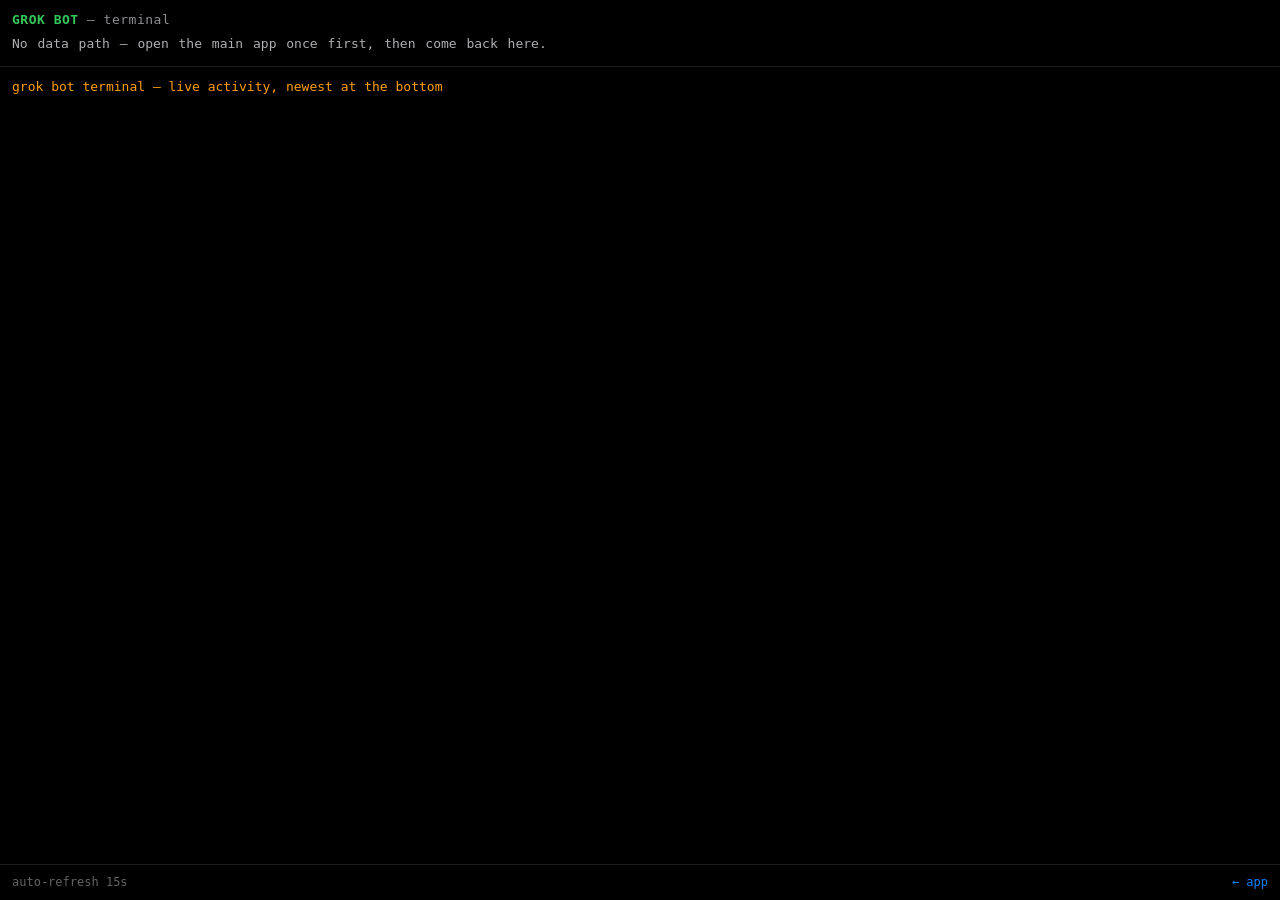
<file: terminal.html>
<!DOCTYPE html>
<html lang="en">
<head>
<meta charset="utf-8">
<meta name="viewport" content="width=device-width, initial-scale=1, viewport-fit=cover">
<title>Grok Bot — Terminal</title>
<style>
  * { box-sizing: border-box; margin: 0; padding: 0; }
  html, body { height: 100%; background: #000; }
  body {
    font-family: ui-monospace, SFMono-Regular, Menlo, Consolas, monospace;
    color: #e5e5e5; font-size: 13px; line-height: 1.55;
    display: flex; flex-direction: column; height: 100vh; height: 100dvh;
  }
  header {
    padding: 10px 12px 8px; border-bottom: 1px solid #1c1c1e;
    background: #000; flex: 0 0 auto;
  }
  .title { color: #34c759; font-weight: 700; letter-spacing: .5px; }
  .title .dim { color: #8e8e93; font-weight: 400; }
  .meta { margin-top: 4px; color: #aeaeb2; word-spacing: 2px; }
  .meta b { color: #fff; font-weight: 600; }
  .badge { display: inline-block; padding: 0 6px; border-radius: 4px; font-weight: 700; }
  .badge.paper { background: #ff9f0a; color: #000; }
  .badge.live { background: #ff3b30; color: #fff; }
  .agents { margin-top: 4px; color: #8e8e93; }
  .agents .on { color: #34c759; }
  .agents .off { color: #48484a; }
  #log {
    flex: 1 1 auto; overflow-y: auto; padding: 10px 12px 16px;
    white-space: pre-wrap; word-break: break-word;
  }
  .line { margin-bottom: 2px; }
  .ts { color: #636366; }
  .ag-scanner { color: #0a84ff; }
  .ag-auditor { color: #bf5af2; }
  .ag-analyst { color: #ff9f0a; }
  .ag-executor { color: #34c759; }
  .ag-risk { color: #ff453a; }
  .k-bought, .k-sold { color: #34c759; }
  .k-stopped { color: #ff453a; }
  .k-rejected, .k-killed { color: #8e8e93; }
  .k-push { color: #64d2ff; }
  .sys { color: #ff9f0a; }
  footer {
    flex: 0 0 auto; padding: 8px 12px; border-top: 1px solid #1c1c1e;
    color: #636366; font-size: 12px; display: flex; justify-content: space-between;
  }
  footer a { color: #0a84ff; text-decoration: none; }
  #follow {
    position: fixed; right: 12px; bottom: 44px; display: none;
    background: #1c1c1e; color: #34c759; border: 1px solid #34c759;
    border-radius: 6px; padding: 4px 10px; cursor: pointer; font: inherit;
  }
</style>
</head>
<body>
<header>
  <div class="title">GROK BOT <span class="dim">— terminal</span></div>
  <div class="meta" id="meta">connecting…</div>
  <div class="agents" id="agents"></div>
</header>
<div id="log"></div>
<button id="follow">↓ follow tail</button>
<footer>
  <span id="updated">auto-refresh 15s</span>
  <a id="back" href="./">← app</a>
</footer>
<script>
(function () {
  var LS_PATH = 'grokbot_data_path';
  var logEl = document.getElementById('log');
  var metaEl = document.getElementById('meta');
  var agentsEl = document.getElementById('agents');
  var updatedEl = document.getElementById('updated');
  var followBtn = document.getElementById('follow');
  var seen = {};
  var following = true;

  function dataPath() {
    if (location.hash.indexOf('#d=') === 0) {
      var d = location.hash.slice(3).split('/')[0].split('?')[0];
      if (d) { try { localStorage.setItem(LS_PATH, d); } catch (e) {} location.hash = ''; return d; }
    }
    try { return localStorage.getItem(LS_PATH) || ''; } catch (e) { return ''; }
  }
  var path = dataPath();

  function sysLine(text) {
    var div = document.createElement('div');
    div.className = 'line sys';
    div.textContent = text;
    logEl.appendChild(div);
    trim();
    if (following) logEl.scrollTop = logEl.scrollHeight;
  }
  function trim() {
    while (logEl.children.length > 300) logEl.removeChild(logEl.firstChild);
  }
  function fmtTime(iso) {
    try { return new Date(iso).toLocaleTimeString([], { hour12: false }); }
    catch (e) { return (iso || '').slice(11, 19); }
  }
  function agentSpan(agent) {
    var s = document.createElement('span');
    s.className = 'ag-' + (agent || 'scanner');
    s.textContent = '[' + (agent || '?') + ']';
    return s;
  }
  function addRow(r) {
    var key = r.ts + '|' + (r.mint || '') + '|' + r.kind;
    if (seen[key]) return;
    seen[key] = 1;
    var div = document.createElement('div');
    div.className = 'line';
    var ts = document.createElement('span');
    ts.className = 'ts';
    ts.textContent = fmtTime(r.ts) + ' ';
    div.appendChild(ts);
    div.appendChild(agentSpan(r.agent));
    var body = document.createElement('span');
    body.className = 'k-' + (r.kind || '');
    var txt = ' ' + (r.title || '') + ' — ' + (r.subtitle || '');
    if (r.value) txt += ' · ' + r.value;
    body.textContent = txt;
    div.appendChild(body);
    logEl.appendChild(div);
  }
  function renderState(s) {
    if (!s) return;
    var badge = s.mode === 'LIVE'
      ? '<span class="badge live">LIVE</span>'
      : '<span class="badge paper">PAPER</span>';
    metaEl.innerHTML = badge + ' &nbsp;balance <b>$' + Number(s.balance || 0).toFixed(2) + '</b>'
      + ' &nbsp;today <b>' + (Number(s.todayPct || 0) >= 0 ? '+' : '') + Number(s.todayPct || 0).toFixed(2) + '%</b>'
      + ' &nbsp;open <b>' + (s.openPositions || 0) + '</b>';
    agentsEl.innerHTML = (s.agents || []).map(function (a) {
      return '<span class="' + (a.alive ? 'on' : 'off') + '">' + (a.alive ? '●' : '○') + ' ' + a.name + '</span>';
    }).join(' &nbsp; ');
    if (s.generatedAt) {
      var age = Math.round((Date.now() - new Date(s.generatedAt).getTime()) / 1000);
      updatedEl.textContent = age > 90
        ? '⚠ data stale ' + age + 's — desk may be down'
        : 'updated ' + fmtTime(s.generatedAt) + ' · auto-refresh 15s';
      updatedEl.style.color = age > 90 ? '#ff453a' : '';
    }
  }
  function refresh() {
    if (!path) {
      metaEl.textContent = 'No data path — open the main app once first, then come back here.';
      return;
    }
    fetch('d/' + path + '/state.json', { cache: 'no-store' })
      .then(function (r) { return r.json(); })
      .then(renderState)
      .catch(function () { sysLine('-- state.json unreachable --'); });
    fetch('d/' + path + '/activity.json', { cache: 'no-store' })
      .then(function (r) { return r.json(); })
      .then(function (a) {
        (a.rows || []).slice().reverse().forEach(addRow);
        trim();
        if (following) logEl.scrollTop = logEl.scrollHeight;
      })
      .catch(function () { sysLine('-- activity.json unreachable --'); });
  }
  logEl.addEventListener('scroll', function () {
    var nearBottom = logEl.scrollHeight - logEl.scrollTop - logEl.clientHeight < 80;
    following = nearBottom;
    followBtn.style.display = nearBottom ? 'none' : 'block';
  });
  followBtn.addEventListener('click', function () {
    following = true;
    logEl.scrollTop = logEl.scrollHeight;
    followBtn.style.display = 'none';
  });
  document.getElementById('back').href = path ? './#d=' + path : './';
  sysLine('grok bot terminal — live activity, newest at the bottom');
  refresh();
  setInterval(refresh, 15000);
})();
</script>
</body>
</html>
</file>
